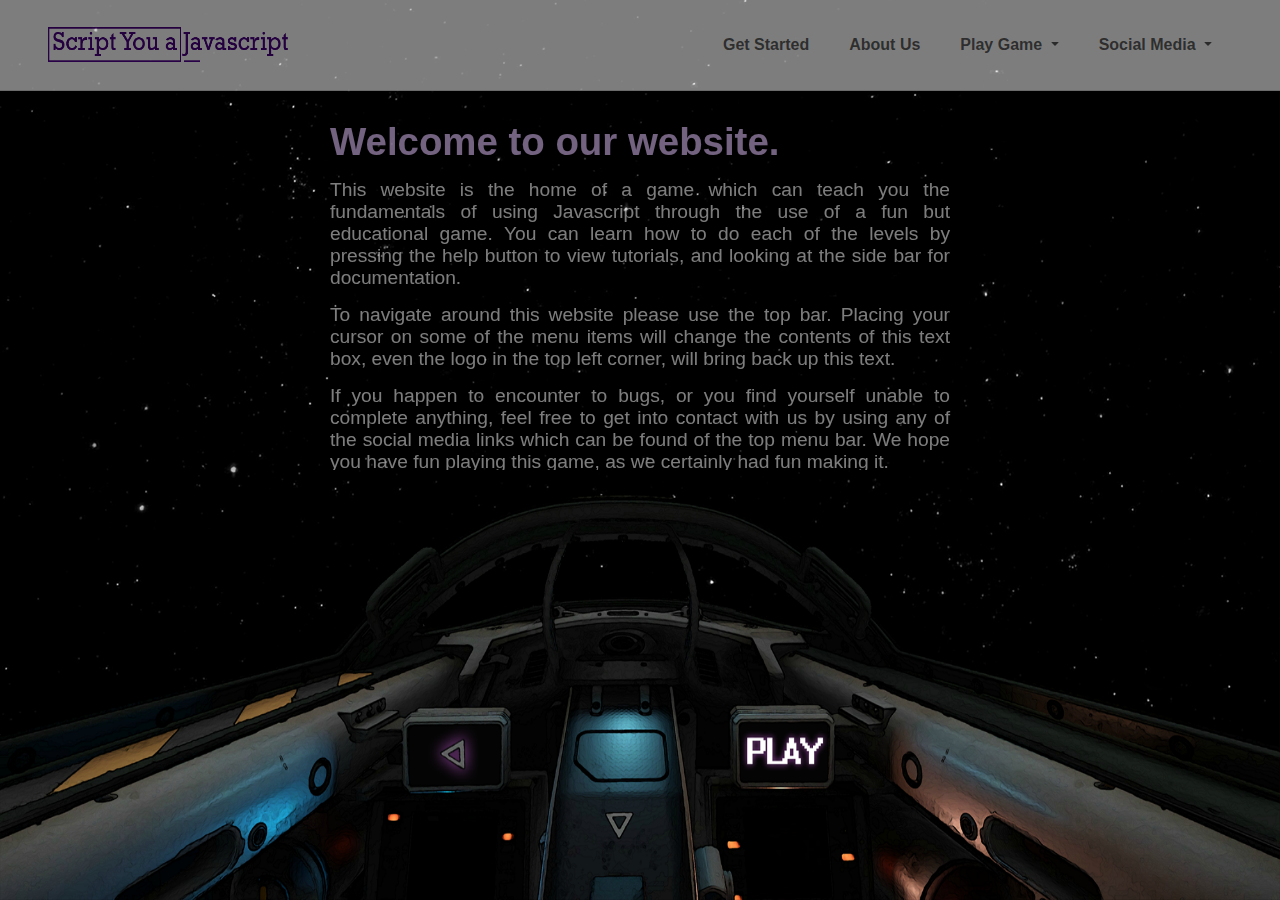
<file: Home_Page.html>
<!DOCTYPE html>
<html lang="en">
<head>
    <meta charset="UTF-8">
    <title>Script You a Javascript</title>
    <link rel="stylesheet" type="text/css" href="Home_Styles.css">
</head>
<body>
    <header>
        <a onmouseover="on('screenOne')" href = "#" id = "logoTop"></a>
        <nav>
            <ul>
                <li><a id = "start" href="#" onmouseover="on('screenTwo')" href="#" onmouseover="on('screenTwo')" href="#">Get Started</a></li>
                <li><a id = "about" href="#" onmouseover="on('screenThree')" href="#">About Us</a></li>
                <li>
                    <a href="#">Play Game <span class="toggle">Expand</span><span class="caret"></span></a>
                    <nav>
                        <ul>
                            <li><a href="level1.html">New Game</a></li>
                            <li><a href="#">Level Select</a></li>
                        </ul>
                    </nav>
                </li>
                <li>
                    <a href="#">Social Media <span class="toggle">Expand</span><span class="caret"></span></a>
                    <nav>
                        <ul>
                            <li><a href="#">Facebook</a></li>
                            <li><a href="#">Twitter</a></li>
                            <li><a href="#">Google Plus</a></li>
                        </ul>
                    </nav>
                </li>
            </ul>
        </nav>
    </header>

    <img id = "cockpit" src="assets/cockpit_pro_buttons.png" style="position: fixed; left: 0; bottom: 0; width: 100%; height: 70%; z-index:2;" alt="">

    <div id ="cycle" onclick = "counter = (counter + 1) % 3; on(screens[counter]);" onmouseover="cycle()" onmouseout="revert()"></div>
    <a id ="play" onmouseover="play()" onmouseout="revert()" href="level1.html"></a>

    <div class="stars"></div>
    <div class="twinkling"></div>

    <div id="holo">
        <div id="screenOne">
            <h1>Welcome to our website.</h1>
            <p>
                This website is the home of a game which can teach you the fundamentals of using Javascript through the use of a fun but educational game. You can learn how to do each of the levels by pressing the help button to view tutorials, and looking at the side bar for documentation.
            </p>
            <p>
                To navigate around this website please use the top bar.
                Placing your cursor on some of the menu items will change the contents of
                this text box, even the logo in the top left corner, will bring back up this
                text.
            </p>
            <p>
                If you happen to encounter to bugs, or you find yourself unable to complete anything, feel free to get into contact with us by using any of the social media links which can be found of the top menu bar. We hope you have fun playing this game, as we certainly had fun making it.
            </p>
        </div>
        <div id="screenTwo">
            <h1>Why should you use this website?</h1>
            <p>
                The aims of this website is to get the learner who is using this website to a state where they are proficient at using Javascript to a level where they can start learning more advanced mechanics, and use basic Javascript on websites.
            </p>
            <p>
                The objectives of the game included in this website is to procedurally teach the user how to use our inbuilt functions, then how to use if statements, various types of loops/ iteration, and then how to use recursion. There is also an extension of making your own versions of our inbuilt functions.
            </p>
            <p>
                You can start by clicking on the Play Game menu item, which will take you the game screen
                where you will be able to solve problems and challenges in the game environment with what
                you have programmed in Javascript.
            </p>
            <p>
                Each level will have tutorial, and a help option available, though we do suggest that
                you try to find a solution before looking at the help we offer.
            </p>
        </div>
        <div id="screenThree">
            <h1>Asim Ali</h1>
            <p>
                Hello, i’m a first year Computer Science student studying at UCL. My inspiration for pursuing a career in
                this field stems from my passion for online video games. I am looking forward to developing games of my own in the years to come.
                I highly recommend the study of computation due to the wide scope of applications available to you as a programmer.
                Computer Science paves the way forward for developments in both creativity and problem solving unlike any other degree!
                ScriptYouAJavascipt will provide only a glimpse of what you can achieve in the world of programming.

            </p>
            <h1>Hai Felix Xia</h1>
            <p>
                Hi, I am a first year computer science student at UCL. My interest in coding stems from the
                central paradigm that comes with every coding language: a logical thought process. I enjoy
                learning through doing and playing as I find it more engaging and rewarding. Hence why I
                believe our interactive learning game is a must-have experience for you to get started in Javascript!
            </p>
            <h1>Ryan Collins</h1>
            <p>
                Hey, my name is Ryan, and like the rest of my team I am a first year computer science student
                at UCL. My interest in all things computer related was sparked at an early age, thanks to my
                family being very technology oriented, and my elder brother's constant encouragement to start
                programming. I think that learning to program is very important skill for everyone to have, yet I
                know that it can quite boring at first, this is why i was so enthusiastic when we were given this
                project, as we could make a way to learn beginner level coding and have it be fun at the same time,
                because what's more fun than playing video games!
            </p>
            <h1>Marti Serra</h1>
            <p>
                Hi there! I’m Marti and I’m from Barcelona, but I study CS at UCL. I’ve always been interested by technology
                and specially everything related to computers. I love programming because it allows me to develop both my
                creativity and technical abilities while creating amazing things that people around the world can use. In
                addition, I enjoy learning very much, so I’m always eager to discover new programming languages.
            </p>
        </div>
    </div>

    <script>
        var counter = 0;
        var screens = ['screenOne', 'screenTwo', 'screenThree'];

        function cycle() {
            document.getElementById('cockpit').src = "assets/cockpit_pro_buttons_cycle_h.png";
        }

        function play() {
            document.getElementById('cockpit').src = "assets/cockpit_pro_buttons_play_h.png";
        }

        function revert() {
            document.getElementById('cockpit').src = "assets/cockpit_pro_buttons.png";
        }

        function off() {
            document.getElementById('screenOne').className ='fadeOut';
            document.getElementById('screenTwo').className ='fadeOut';
            document.getElementById('screenThree').className ='fadeOut';
        }
        function on(className) {
            off();
            document.getElementById(className).className ='fadeIn';
        }
    </script>
</body>
</html>
</file>
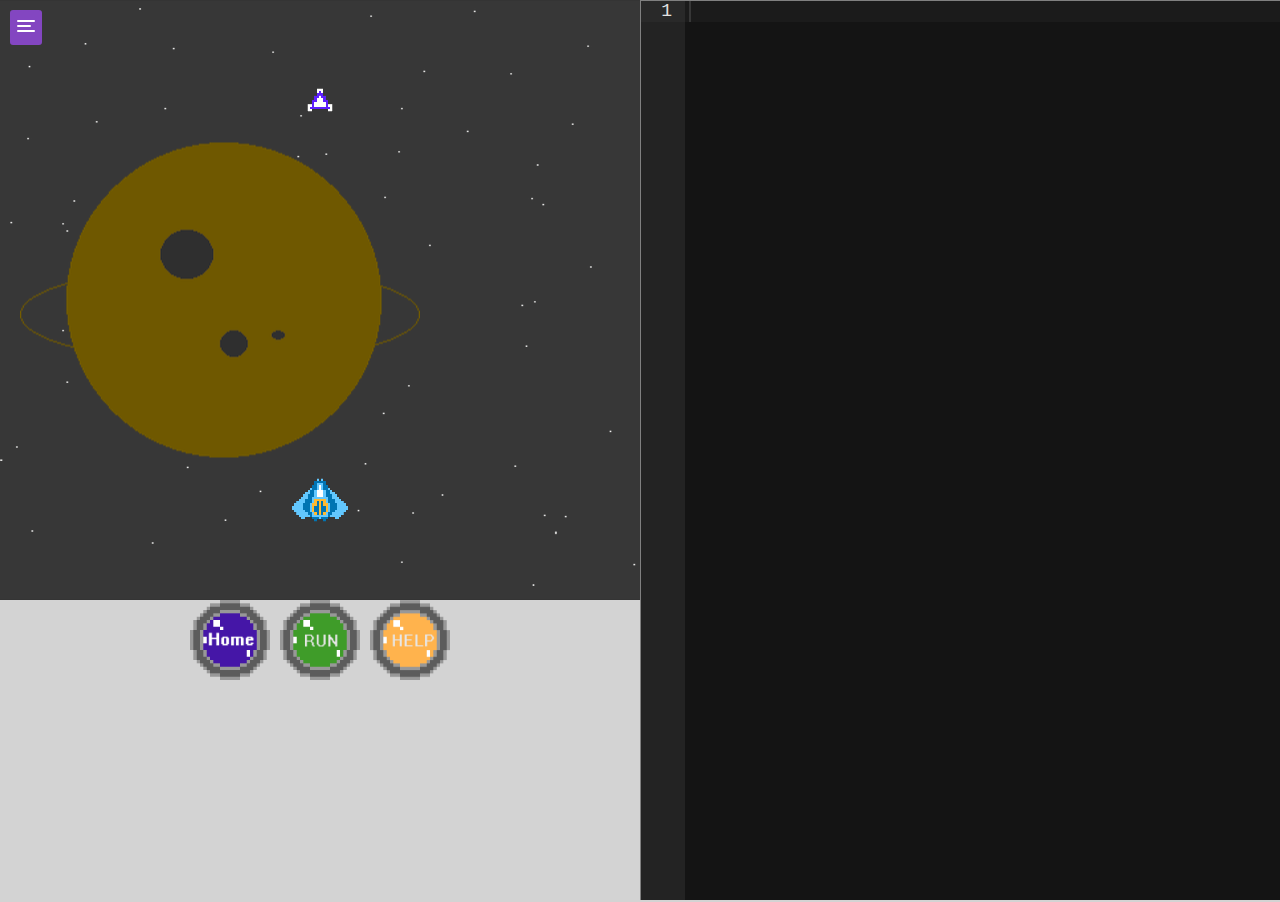
<file: level1.html>
<!DOCTYPE html>
<html>
<head>
    <title>LearnJS</title>
    <link rel="stylesheet" type="text/css" href="assets/styles.css">
    <script type="text/javascript" src="js/phaser.min.js"></script>
    <script type="text/javascript" src="js/levels/level1.js"></script>
    <script type="text/javascript" src="js/acorn_interpreter.js"></script>
    <script type="text/javascript" src="js/gameAPI.js"></script>
    <script src="js/dialog/sweetalert.min.js"></script>
    <link rel="stylesheet" type="text/css" href="js/dialog/sweetalert.css">
    <link rel = "stylesheet" type = "text/css" href = "assets/sidebar_style.css">
</head>
<body>
<div class="pane-container">
    <div class="pane-right">
        <pre id="editor"></pre>
    </div>

    <div class="container">
        <div id="sidebar">
        <ul>
            <li><a href="#">Instructions</a>
                <ul>
                    <li><a href="#">Press the home button to return to the home page. Press the run button to execute the code you have written. Press the help button to load up the tutorial for the level.</a></li>
                </ul>
            </li>

            <li><a href="#">Select lesson</a>
                <ul>
                  <li><a href="level1.html">1. Getting Started!</a></li>
                  <li><a href="level2.html">2. Avoiding Obstacles!</a></li>
                  <li><a href="level3.html">3. Wormholes Ahead!</a></li>
                  <li><a href="level4.html">4. Loops part 1</a></li>
                  <li><a href="level5.html">5. Loops part 2</a></li>
                  <li><a href="level6.html">6. Recursion part 1</a></li>
                  <li><a href="level7.html">7. Recursion part 2</a></li>
                  <li><a href="level8.html">8. Recursion part 3</a></li>
                  <li><a href="level9.html">9. Recursion part 4</a></li>
                  <li><a href="level10.html">10. Recursion part 5</a></li>
                  <li><a href="level11.html">11. Recursion part 6</a></li>
                  <li><a href="level12.html">12. Recursion part 7</a></li>
                </ul>
            </li>

            <li><a href="#">Data types</a>
                <ul>
                    <li><a href="#">Data comes in various <strong>types</strong></a></li>
                    <li><a href="#">
                      a. <strong>numbers</strong> are just quantities. You can do math with them.
                      Addition (+), subtraction (-), multiplication (*) and division (/) can all be used in
                      javascript <br><br>

                      b. <strong>strings</strong> are sequences of characters enclosed in double quotes.
                        These include letters, spaces and numbers <br><br>

                      Examples of strings:<br>"Felix is silver" , "22", "Ranks?" <br><br>

                      Examples of numbers (must be written without quotes, otherwise it's a string):<br>
                      42, 69, 121<br><br>

                      c. <strong>booleans</strong> are values which are either true or false<br><br>

                      For example, comparing two numbers returns a true or false value:<br>64 > 24 is true<br>
                      8 < 7 is false
                    </a></li>
                </ul>
            </li>

            <li><a href="#">Comparison operators</a>
                <ul>
                    <li><a href="#">List of comparison operators</a></li>
                    <li><a href="#">
                      a. > greater than<br><br>

                      b. < less than<br><br>

                      c. <= less than or equal to<br><br>

                      d. >= greater than or equal to<br><br>

                      e. == equal to<br><br>

                      f. != not equal to<br><br>

                      These operators check to see whether a relation between 2 sets of data
                      is true or false
                    </a></li>
                </ul>
            </li>

            <li><a href="#">Conditional statements</a>
                <ul>
                    <li><a href="#"> Conditional statements incorporate <strong>decision-making</strong> in to a program.</a></li>
                    <li><a href="#">
                      if-statements allow your program to make decisions for itself
                      i.e. whether or not the spaceship should move forward if an asteroid is blocking it. <br><br>

                      To write in an if statement you type: <br>
                      if (condition) { <br>
                        <span style="margin-left:2em">//enter your code here...</span><br>
                      } <br><br>

                      An if-statement is used to check whether a condition is true.
                      If the condition is true then the code runs, if it is false then the code within
                      the curly braces does not run.

                    </a></li>
                    <li><a href="#">
                      You also have else statements. else statements execute a section of code for when the condition
                      in the if-statement is not true. <br> <br>

                      Example of using if-else: <br>
                      if(asteroidBlock() == true) {
                        	<span style="margin-left:2em">shoot(); </span><br>
                          <span style="margin-left:2em">forward(4); </span><br>
                          <span style="margin-left:1em">} else { </span><br>
                          <span style="margin-left:2em">forward(4); </span><br>
                        } <br><br>

                      //This will check for an asteroid infront of the ship. <strong>if</strong> there is,
                      then shoot it and move forward, <strong>else</strong> just move forward
                    </a></li>
                </ul>
            </li>

            <li><a href="#">Variables</a>
                <ul>
                    <li><a href="#"> Variables allow you to <strong>store and use data</strong>.</a></li>
                    <li><a href="#">
                      To declare a variable, the following format is used: <br> var variableName = data <br>
                      e.g var distance = 5 <br><br>

                      Variables can also be used as inputs for functions.<br><br>

                      Example of using a variable as an input parameter for a function: <br>
                      var distance = 4; <br>
                      forward (distance); <br>
                      right (distance + 2); <br><br>
                      //This will move the spaceship 4 units forward and 6 units to the right.

                    </a></li>
                </ul>
            </li>

            <li><a href="#">Functions library</a>
                <ul>
                    <li><a href="#">ScriptYouAJavascript inbuilt functions</a></li>
                    <li><a href="#">goForward(d); <br> -move spaceship d units in the direction the ship is facing</a></li>
                    <li><a href="#">rotateRight(); <br> -rotate the spaceship 90 degrees clockwise</a></li>
                    <li><a href="#">rotateLeft(); <br> -rotate the spaceship 90 degrees anti-clockwise</a></li>
                    <li><a href="#">goBack(d); <br> -move spaceship d units down</a></li>
                    <li><a href="#">goLeft(d); <br> -strafe left by d units</a></li>
                    <li><a href="#">goRight(d); <br> -strafe right by d units</a></li>
                </ul>
            </li>
            <li><a href="#">Loops</a>
              <ul>
                <li><a href="#"> Loops allow you to repeat sections of code.</a></li>
                <li><a href="#">
                  You can use loops to prevent your code from becoming repetitive. There are
                  3 types of loops. The For loop, while loop and do-while loop.<br><br>

                  The following examples show you how to move the spaceship foreward and right 6 times using loops:
                </a></li>
                <li><a href="#">
                  Using the for loop:<br>
                  for(var i = 1; i <= 6; i = i + 1){ <br>
                  <span style="margin-left:2em"> goForward(12);</span><br>
                  <span style="margin-left:2em"> goRight(12);</span><br>
                }
                </a></li>
                <li><a href="#">
                  Using the while loop:<br>
                  var i = 1;<br>
                  while(i <= 6){ <br>
                  <span style="margin-left:2em"> goForward(12);</span><br>
                  <span style="margin-left:2em"> goRight(12);</span><br>
                  <span style="margin-left:2em"> i = i + 1;</span><br>
                }
                </a></li>
                <li><a href="#">
                  Using the do-while loop:<br>
                  var i = 1;<br>
                  do{ <br>
                  <span style="margin-left:2em"> goForward(12);</span><br>
                  <span style="margin-left:2em"> goRight(12);</span><br>
                  <span style="margin-left:2em"> i = i + 1;</span><br>
                }while (i <= 6);
                </a></li>
              </ul>
            </li>
            </li>
                </ul>
            </div>
            <div class="main-content">
                <a href="#" data-toggle=".container" id="sidebar-toggle">
                    <span class="bar"></span>
                    <span class="bar"></span>
                    <span class="bar"></span>
                </a>
            </div>
        </div>

    <script src="http://code.jquery.com/jquery-1.9.1.js"></script>
    <script>
    $(document).ready(function() {
      $("[data-toggle]").click(function() {
        var toggle_el = $(this).data("toggle");
        $(toggle_el).toggleClass("open-sidebar");
      });

      editor.setValue(localStorage.code)
    });
    </script>

    <div class="pane-left">
        <div id="gameUI"></div>

        <div style="cursor:pointer;" onclick="helper()" class="helpButton"></div>
        <div style="cursor:pointer;" onclick="run()" class="runButton"></div>
        <a href="Home_Page.html" class="homeButton"></a>

        <script type="text/javascript">

            function run() {
                runGame();
            }

            function didCompleteLevel()
            {
                localStorage.code = ""
                console.log("Level Complete!");
                swal({
                    title: "You've successfully completed level 1!",
                    text: "Do you want to go to the next one?",
                    type: "success",
                    showCancelButton: false,
                    confirmButtonColor: "#663399",
                    confirmButtonText: "Yes, let's go!",
                    closeOnConfirm: true},
                    function(){
                        window.location.href="level2.html"
                });
            }

            function didFailLevel()
            {
                localStorage.code = editor.getValue();
                swal({
                    title: "You didn't complete this level :(",
                    text: "You can do it, keep trying!!",
                    type: "error",
                    showCancelButton: false,
                    confirmButtonColor: "#663399",
                    confirmButtonText: "Yes, let's try again!",
                    closeOnConfirm: false},
                    function(){
                        window.location.href="level1.html"
                });
            }
        </script>
    </div>
</div>
<script src="js/editor/ace.js" type="text/javascript"></script>
<script src="js/editor/editctrl.js" type="text/javascript"></script>
</body>
</html>
</file>
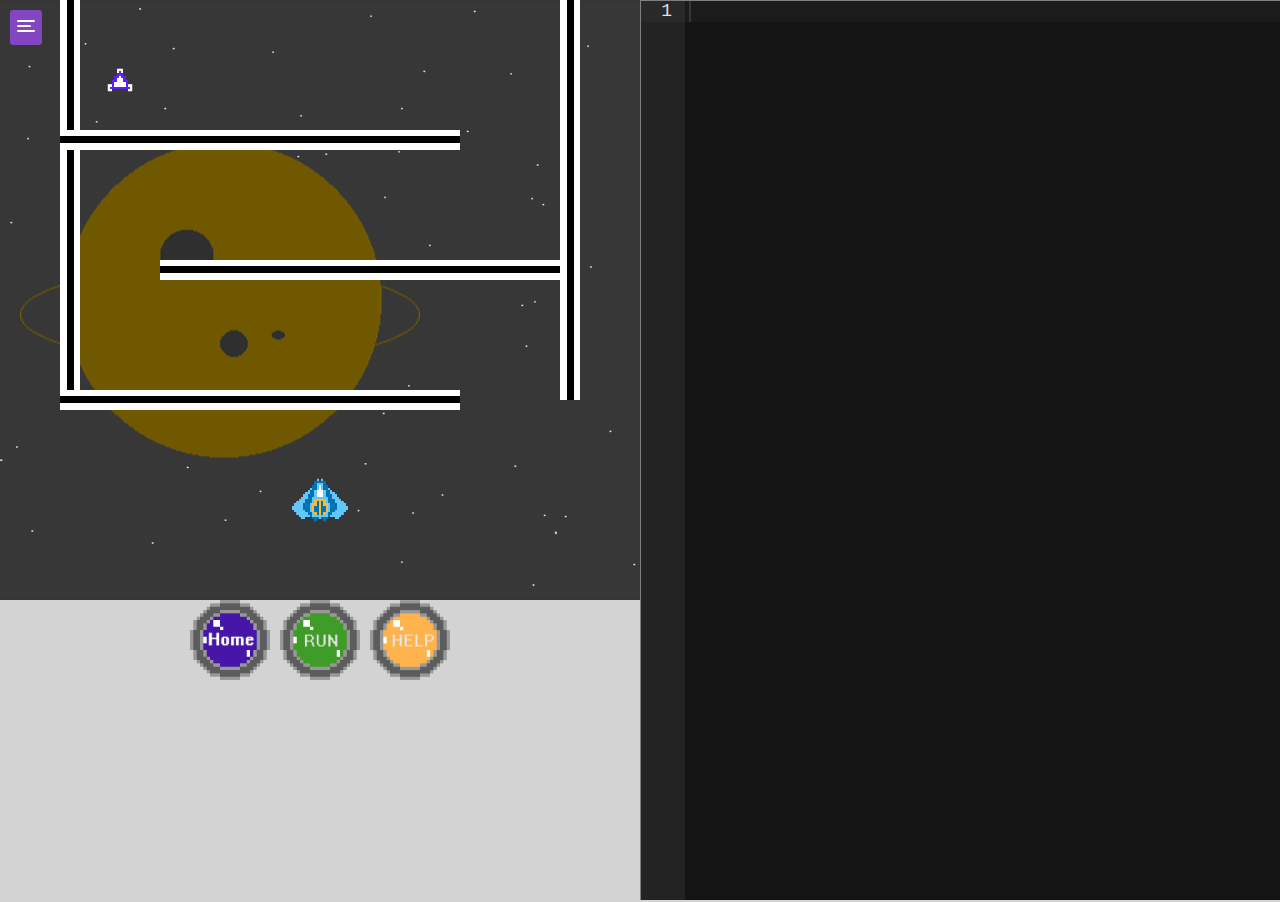
<file: level10.html>
<!DOCTYPE html>
<html>
<head>
    <title>LearnJS</title>
    <link rel="stylesheet" type="text/css" href="assets/styles.css">
    <script type="text/javascript" src="js/phaser.min.js"></script>
    <script type="text/javascript" src="js/levels/level10.js"></script>
    <script type="text/javascript" src="js/acorn_interpreter.js"></script>
    <script type="text/javascript" src="js/gameAPI.js"></script>
    <script src="js/dialog/sweetalert.min.js"></script>
    <link rel="stylesheet" type="text/css" href="js/dialog/sweetalert.css">
    <link rel = "stylesheet" type = "text/css" href = "assets/sidebar_style.css">
</head>
<body>
<div class="pane-container">
    <div class="pane-right">
        <pre id="editor"></pre>
    </div>

    <div class="container">
        <div id="sidebar">
        <ul>
            <li><a href="#">Instructions</a>
                <ul>
                    <li><a href="#">Press the home button to return to the home page. Press the run button to execute the code you have written. Press the help button to load up the tutorial for the level.</a></li>
                </ul>
            </li>

            <li><a href="#">Select lesson</a>
                <ul>
                  <li><a href="level1.html">1. Getting Started!</a></li>
                  <li><a href="level2.html">2. Avoiding Obstacles!</a></li>
                  <li><a href="level3.html">3. Wormholes Ahead!</a></li>
                  <li><a href="level4.html">4. Loops part 1</a></li>
                  <li><a href="level5.html">5. Loops part 2</a></li>
                  <li><a href="level6.html">6. Recursion part 1</a></li>
                  <li><a href="level7.html">7. Recursion part 2</a></li>
                  <li><a href="level8.html">8. Recursion part 3</a></li>
                  <li><a href="level9.html">9. Recursion part 4</a></li>
                  <li><a href="level10.html">10. Recursion part 5</a></li>
                  <li><a href="level11.html">11. Recursion part 6</a></li>
                  <li><a href="level12.html">12. Recursion part 7</a></li>
                </ul>
            </li>

            <li><a href="#">Data types</a>
                <ul>
                    <li><a href="#">Data comes in various <strong>types</strong></a></li>
                    <li><a href="#">
                      a. <strong>numbers</strong> are just quantities. You can do math with them.
                      Addition (+), subtraction (-), multiplication (*) and division (/) can all be used in
                      javascript <br><br>

                      b. <strong>strings</strong> are sequences of characters enclosed in double quotes.
                        These include letters, spaces and numbers <br><br>

                      Examples of strings:<br>"Felix is silver" , "22", "Ranks?" <br><br>

                      Examples of numbers (must be written without quotes, otherwise it's a string):<br>
                      42, 69, 121<br><br>

                      c. <strong>booleans</strong> are values which are either true or false<br><br>

                      For example, comparing two numbers returns a true or false value:<br>64 > 24 is true<br>
                      8 < 7 is false
                    </a></li>
                </ul>
            </li>

            <li><a href="#">Comparison operators</a>
                <ul>
                    <li><a href="#">List of comparison operators</a></li>
                    <li><a href="#">
                      a. > greater than<br><br>

                      b. < less than<br><br>

                      c. <= less than or equal to<br><br>

                      d. >= greater than or equal to<br><br>

                      e. == equal to<br><br>

                      f. != not equal to<br><br>

                      These operators check to see whether a relation between 2 sets of data
                      is true or false
                    </a></li>
                </ul>
            </li>

            <li><a href="#">Conditional statements</a>
                <ul>
                    <li><a href="#"> Conditional statements incorporate <strong>decision-making</strong> in to a program.</a></li>
                    <li><a href="#">
                      if-statements allow your program to make decisions for itself
                      i.e. whether or not the spaceship should move forward if an asteroid is blocking it. <br><br>

                      To write in an if statement you type: <br>
                      if (condition) { <br>
                        <span style="margin-left:2em">//enter your code here...</span><br>
                      } <br><br>

                      An if-statement is used to check whether a condition is true.
                      If the condition is true then the code runs, if it is false then the code within
                      the curly braces does not run.

                    </a></li>
                    <li><a href="#">
                      You also have else statements. else statements execute a section of code for when the condition
                      in the if-statement is not true. <br> <br>

                      Example of using if-else: <br>
                      if(asteroidBlock() == true) {
                          <span style="margin-left:2em">shoot(); </span><br>
                          <span style="margin-left:2em">forward(4); </span><br>
                          <span style="margin-left:1em">} else { </span><br>
                          <span style="margin-left:2em">forward(4); </span><br>
                        } <br><br>

                      //This will check for an asteroid infront of the ship. <strong>if</strong> there is,
                      then shoot it and move forward, <strong>else</strong> just move forward
                    </a></li>
                </ul>
            </li>

            <li><a href="#">Variables</a>
                <ul>
                    <li><a href="#"> Variables allow you to <strong>store and use data</strong>.</a></li>
                    <li><a href="#">
                      To declare a variable, the following format is used: <br> var variableName = data <br>
                      e.g var distance = 5 <br><br>

                      Variables can also be used as inputs for functions.<br><br>

                      Example of using a variable as an input parameter for a function: <br>
                      var distance = 4; <br>
                      forward (distance); <br>
                      right (distance + 2); <br><br>
                      //This will move the spaceship 4 units forward and 6 units to the right.

                    </a></li>
                </ul>
            </li>

            <li><a href="#">Functions library</a>
                <ul>
                  <li><a href="#">ScriptYouAJavascript inbuilt functions</a></li>
                  <li><a href="#">goForward(d); <br> -move spaceship d units in the direction the ship is facing</a></li>
                  <li><a href="#">rotateRight(); <br> -rotate the spaceship 90 degrees clockwise</a></li>
                  <li><a href="#">rotateLeft(); <br> -rotate the spaceship 90 degrees anti-clockwise</a></li>
                  <li><a href="#">goBack(d); <br> -move spaceship d units down</a></li>
                  <li><a href="#">goLeft(d); <br> -strafe left by d units</a></li>
                  <li><a href="#">goRight(d); <br> -strafe right by d units</a></li>
                </ul>
            </li>
            <li><a href="#">Loops</a>
              <ul>
                <li><a href="#"> Loops allow you to repeat sections of code.</a></li>
                <li><a href="#">
                  You can use loops to prevent your code from becoming repetitive. There are
                  3 types of loops. The For loop, while loop and do-while loop.<br><br>

                  The following examples show you how to move the spaceship foreward and right 6 times using loops:
                </a></li>
                <li><a href="#">
                  Using the for loop:<br>
                  for(var i = 1; i <= 6; i = i + 1){ <br>
                  <span style="margin-left:2em"> goForward(12);</span><br>
                  <span style="margin-left:2em"> goRight(12);</span><br>
                }
                </a></li>
                <li><a href="#">
                  Using the while loop:<br>
                  var i = 1;<br>
                  while(i <= 6){ <br>
                  <span style="margin-left:2em"> goForward(12);</span><br>
                  <span style="margin-left:2em"> goRight(12);</span><br>
                  <span style="margin-left:2em"> i = i + 1;</span><br>
                }
                </a></li>
                <li><a href="#">
                  Using the do-while loop:<br>
                  var i = 1;<br>
                  do{ <br>
                  <span style="margin-left:2em"> goForward(12);</span><br>
                  <span style="margin-left:2em"> goRight(12);</span><br>
                  <span style="margin-left:2em"> i = i + 1;</span><br>
                }while (i <= 6);
                </a></li>
              </ul>
            </li>
            </li>
                </ul>
            </div>
            <div class="main-content">
                <a href="#" data-toggle=".container" id="sidebar-toggle">
                    <span class="bar"></span>
                    <span class="bar"></span>
                    <span class="bar"></span>
                </a>
            </div>
        </div>

    <script src="http://code.jquery.com/jquery-1.9.1.js"></script>
    <script>
    $(document).ready(function() {
      $("[data-toggle]").click(function() {
        var toggle_el = $(this).data("toggle");
        $(toggle_el).toggleClass("open-sidebar");
      });

        editor.setValue(localStorage.code)

    });
    </script>

    <div class="pane-left">
        <div id="gameUI"></div>

        <div style="cursor:pointer;" onclick="helper()" class="helpButton"></div>
        <div style="cursor:pointer;" onclick="run()" class="runButton"></div>
        <a href="Home_Page.html" class="homeButton"></a>

        <script type="text/javascript">
            function run() {
                runGame();
            }

            function didCompleteLevel()
            {
                localStorage.code = "";
                console.log("Level Complete!");
                swal({
                    title: "You've successfully completed level 10!",
                    text: "Do you want to go to the next one?",
                    type: "success",
                    showCancelButton: false,
                    confirmButtonColor: "#663399",
                    confirmButtonText: "Yes, let's go!",
                    closeOnConfirm: true},
                    function(){
                        window.location.href="level11.html"
                });
            }

            function didFailLevel()
            {
                localStorage.code = editor.getValue();
                swal({
                    title: "You didn't complete this level :(",
                    text: "You can do it, keep trying!!",
                    type: "error",
                    showCancelButton: false,
                    confirmButtonColor: "#663399",
                    confirmButtonText: "Yes, let's try again!",
                    closeOnConfirm: false},
                    function(){
                        window.location.href="level12.html"
                });
            }
        </script>
    </div>
</div>
<script src="js/editor/ace.js" type="text/javascript"></script>
<script src="js/editor/editctrl.js" type="text/javascript"></script>
</body>
</html>
</file>
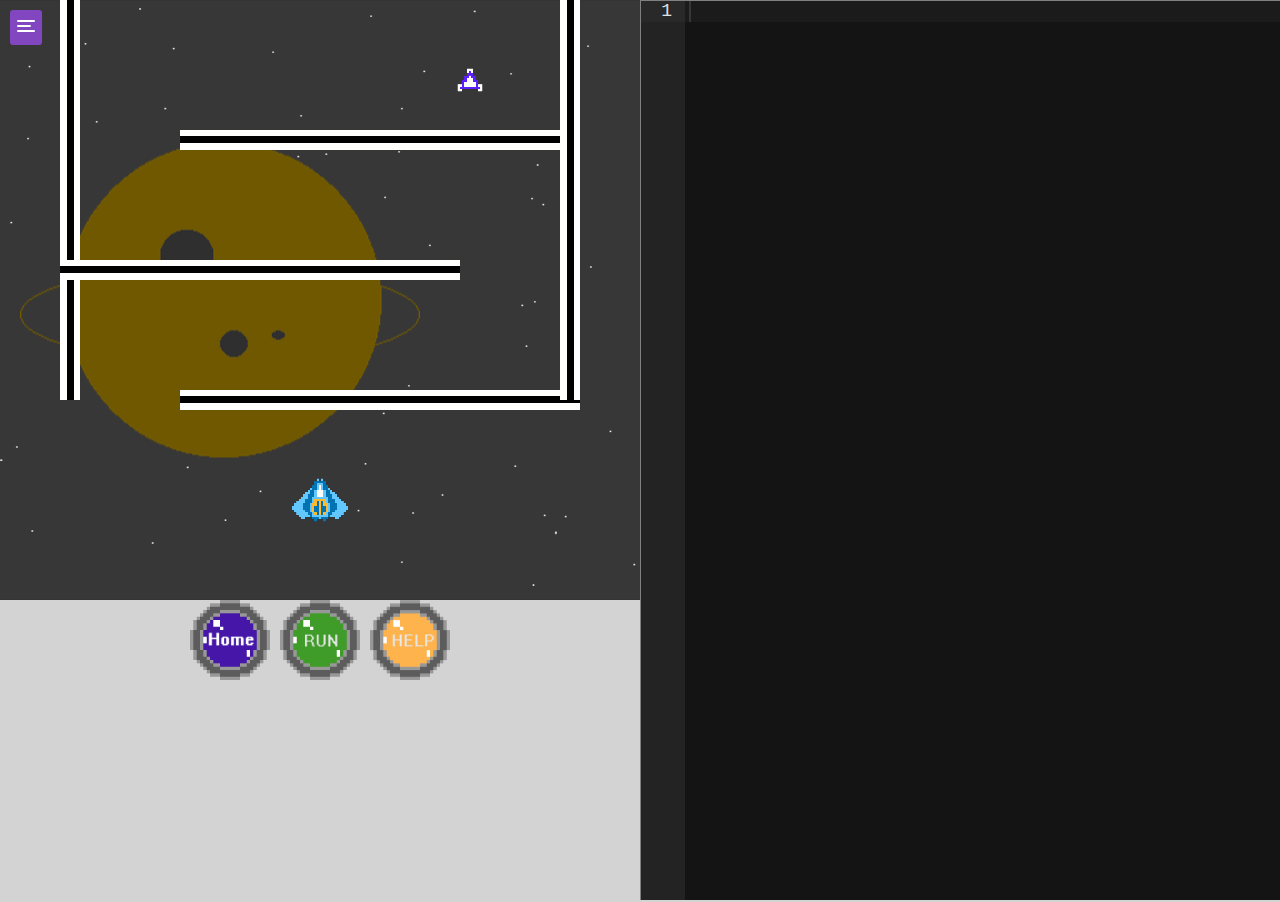
<file: level11.html>
<!DOCTYPE html>
<html>
<head>
    <title>LearnJS</title>
    <link rel="stylesheet" type="text/css" href="assets/styles.css">
    <script type="text/javascript" src="js/phaser.min.js"></script>
    <script type="text/javascript" src="js/levels/level11.js"></script>
    <script type="text/javascript" src="js/acorn_interpreter.js"></script>
    <script type="text/javascript" src="js/gameAPI.js"></script>
    <script src="js/dialog/sweetalert.min.js"></script>
    <link rel="stylesheet" type="text/css" href="js/dialog/sweetalert.css">
    <link rel = "stylesheet" type = "text/css" href = "assets/sidebar_style.css">
</head>
<body>
<div class="pane-container">
    <div class="pane-right">
        <pre id="editor"></pre>
    </div>

    <div class="container">
        <div id="sidebar">
        <ul>
            <li><a href="#">Instructions</a>
                <ul>
                    <li><a href="#">Press the home button to return to the home page. Press the run button to execute the code you have written. Press the help button to load up the tutorial for the level.</a></li>
                </ul>
            </li>

            <li><a href="#">Select lesson</a>
                <ul>
                  <li><a href="level1.html">1. Getting Started!</a></li>
                  <li><a href="level2.html">2. Avoiding Obstacles!</a></li>
                  <li><a href="level3.html">3. Wormholes Ahead!</a></li>
                  <li><a href="level4.html">4. Loops part 1</a></li>
                  <li><a href="level5.html">5. Loops part 2</a></li>
                  <li><a href="level6.html">6. Recursion part 1</a></li>
                  <li><a href="level7.html">7. Recursion part 2</a></li>
                  <li><a href="level8.html">8. Recursion part 3</a></li>
                  <li><a href="level9.html">9. Recursion part 4</a></li>
                  <li><a href="level10.html">10. Recursion part 5</a></li>
                  <li><a href="level11.html">11. Recursion part 6</a></li>
                  <li><a href="level12.html">12. Recursion part 7</a></li>
                </ul>
            </li>

            <li><a href="#">Data types</a>
                <ul>
                    <li><a href="#">Data comes in various <strong>types</strong></a></li>
                    <li><a href="#">
                      a. <strong>numbers</strong> are just quantities. You can do math with them.
                      Addition (+), subtraction (-), multiplication (*) and division (/) can all be used in
                      javascript <br><br>

                      b. <strong>strings</strong> are sequences of characters enclosed in double quotes.
                        These include letters, spaces and numbers <br><br>

                      Examples of strings:<br>"Felix is silver" , "22", "Ranks?" <br><br>

                      Examples of numbers (must be written without quotes, otherwise it's a string):<br>
                      42, 69, 121<br><br>

                      c. <strong>booleans</strong> are values which are either true or false<br><br>

                      For example, comparing two numbers returns a true or false value:<br>64 > 24 is true<br>
                      8 < 7 is false
                    </a></li>
                </ul>
            </li>

            <li><a href="#">Comparison operators</a>
                <ul>
                    <li><a href="#">List of comparison operators</a></li>
                    <li><a href="#">
                      a. > greater than<br><br>

                      b. < less than<br><br>

                      c. <= less than or equal to<br><br>

                      d. >= greater than or equal to<br><br>

                      e. == equal to<br><br>

                      f. != not equal to<br><br>

                      These operators check to see whether a relation between 2 sets of data
                      is true or false
                    </a></li>
                </ul>
            </li>

            <li><a href="#">Conditional statements</a>
                <ul>
                    <li><a href="#"> Conditional statements incorporate <strong>decision-making</strong> in to a program.</a></li>
                    <li><a href="#">
                      if-statements allow your program to make decisions for itself
                      i.e. whether or not the spaceship should move forward if an asteroid is blocking it. <br><br>

                      To write in an if statement you type: <br>
                      if (condition) { <br>
                        <span style="margin-left:2em">//enter your code here...</span><br>
                      } <br><br>

                      An if-statement is used to check whether a condition is true.
                      If the condition is true then the code runs, if it is false then the code within
                      the curly braces does not run.

                    </a></li>
                    <li><a href="#">
                      You also have else statements. else statements execute a section of code for when the condition
                      in the if-statement is not true. <br> <br>

                      Example of using if-else: <br>
                      if(asteroidBlock() == true) {
                          <span style="margin-left:2em">shoot(); </span><br>
                          <span style="margin-left:2em">forward(4); </span><br>
                          <span style="margin-left:1em">} else { </span><br>
                          <span style="margin-left:2em">forward(4); </span><br>
                        } <br><br>

                      //This will check for an asteroid infront of the ship. <strong>if</strong> there is,
                      then shoot it and move forward, <strong>else</strong> just move forward
                    </a></li>
                </ul>
            </li>

            <li><a href="#">Variables</a>
                <ul>
                    <li><a href="#"> Variables allow you to <strong>store and use data</strong>.</a></li>
                    <li><a href="#">
                      To declare a variable, the following format is used: <br> var variableName = data <br>
                      e.g var distance = 5 <br><br>

                      Variables can also be used as inputs for functions.<br><br>

                      Example of using a variable as an input parameter for a function: <br>
                      var distance = 4; <br>
                      forward (distance); <br>
                      right (distance + 2); <br><br>
                      //This will move the spaceship 4 units forward and 6 units to the right.

                    </a></li>
                </ul>
            </li>

            <li><a href="#">Functions library</a>
                <ul>
                  <li><a href="#">ScriptYouAJavascript inbuilt functions</a></li>
                  <li><a href="#">goForward(d); <br> -move spaceship d units in the direction the ship is facing</a></li>
                  <li><a href="#">rotateRight(); <br> -rotate the spaceship 90 degrees clockwise</a></li>
                  <li><a href="#">rotateLeft(); <br> -rotate the spaceship 90 degrees anti-clockwise</a></li>
                  <li><a href="#">goBack(d); <br> -move spaceship d units down</a></li>
                  <li><a href="#">goLeft(d); <br> -strafe left by d units</a></li>
                  <li><a href="#">goRight(d); <br> -strafe right by d units</a></li>
                </ul>
            </li>
            <li><a href="#">Loops</a>
              <ul>
                <li><a href="#"> Loops allow you to repeat sections of code.</a></li>
                <li><a href="#">
                  You can use loops to prevent your code from becoming repetitive. There are
                  3 types of loops. The For loop, while loop and do-while loop.<br><br>

                  The following examples show you how to move the spaceship foreward and right 6 times using loops:
                </a></li>
                <li><a href="#">
                  Using the for loop:<br>
                  for(var i = 1; i <= 6; i = i + 1){ <br>
                  <span style="margin-left:2em"> goForward(12);</span><br>
                  <span style="margin-left:2em"> goRight(12);</span><br>
                }
                </a></li>
                <li><a href="#">
                  Using the while loop:<br>
                  var i = 1;<br>
                  while(i <= 6){ <br>
                  <span style="margin-left:2em"> goForward(12);</span><br>
                  <span style="margin-left:2em"> goRight(12);</span><br>
                  <span style="margin-left:2em"> i = i + 1;</span><br>
                }
                </a></li>
                <li><a href="#">
                  Using the do-while loop:<br>
                  var i = 1;<br>
                  do{ <br>
                  <span style="margin-left:2em"> goForward(12);</span><br>
                  <span style="margin-left:2em"> goRight(12);</span><br>
                  <span style="margin-left:2em"> i = i + 1;</span><br>
                }while (i <= 6);
                </a></li>
              </ul>
            </li>
            </li>
                </ul>
            </div>
            <div class="main-content">
                <a href="#" data-toggle=".container" id="sidebar-toggle">
                    <span class="bar"></span>
                    <span class="bar"></span>
                    <span class="bar"></span>
                </a>
            </div>
        </div>

    <script src="http://code.jquery.com/jquery-1.9.1.js"></script>
    <script>
    $(document).ready(function() {
      $("[data-toggle]").click(function() {
        var toggle_el = $(this).data("toggle");
        $(toggle_el).toggleClass("open-sidebar");
      });

        editor.setValue(localStorage.code)

    });
    </script>

    <div class="pane-left">
        <div id="gameUI"></div>

        <div style="cursor:pointer;" onclick="helper()" class="helpButton"></div>
        <div style="cursor:pointer;" onclick="run()" class="runButton"></div>
        <a href="Home_Page.html" class="homeButton"></a>

        <script type="text/javascript">
            function run() {
                runGame();
            }

            function didCompleteLevel()
            {
                localStorage.code = "";
                console.log("Level Complete!");
                swal({
                    title: "You've successfully completed level 11!",
                    text: "Do you want to go to the next one?",
                    type: "success",
                    showCancelButton: false,
                    confirmButtonColor: "#663399",
                    confirmButtonText: "Yes, let's go!",
                    closeOnConfirm: true},
                    function(){
                        window.location.href="level12.html"
                });
            }

            function didFailLevel()
            {
                localStorage.code = editor.getValue();
                swal({
                    title: "You didn't complete this level :(",
                    text: "You can do it, keep trying!!",
                    type: "error",
                    showCancelButton: false,
                    confirmButtonColor: "#663399",
                    confirmButtonText: "Yes, let's try again!",
                    closeOnConfirm: false},
                    function(){
                        window.location.href="level11.html"
                });
            }
        </script>
    </div>
</div>
<script src="js/editor/ace.js" type="text/javascript"></script>
<script src="js/editor/editctrl.js" type="text/javascript"></script>
</body>
</html>
</file>
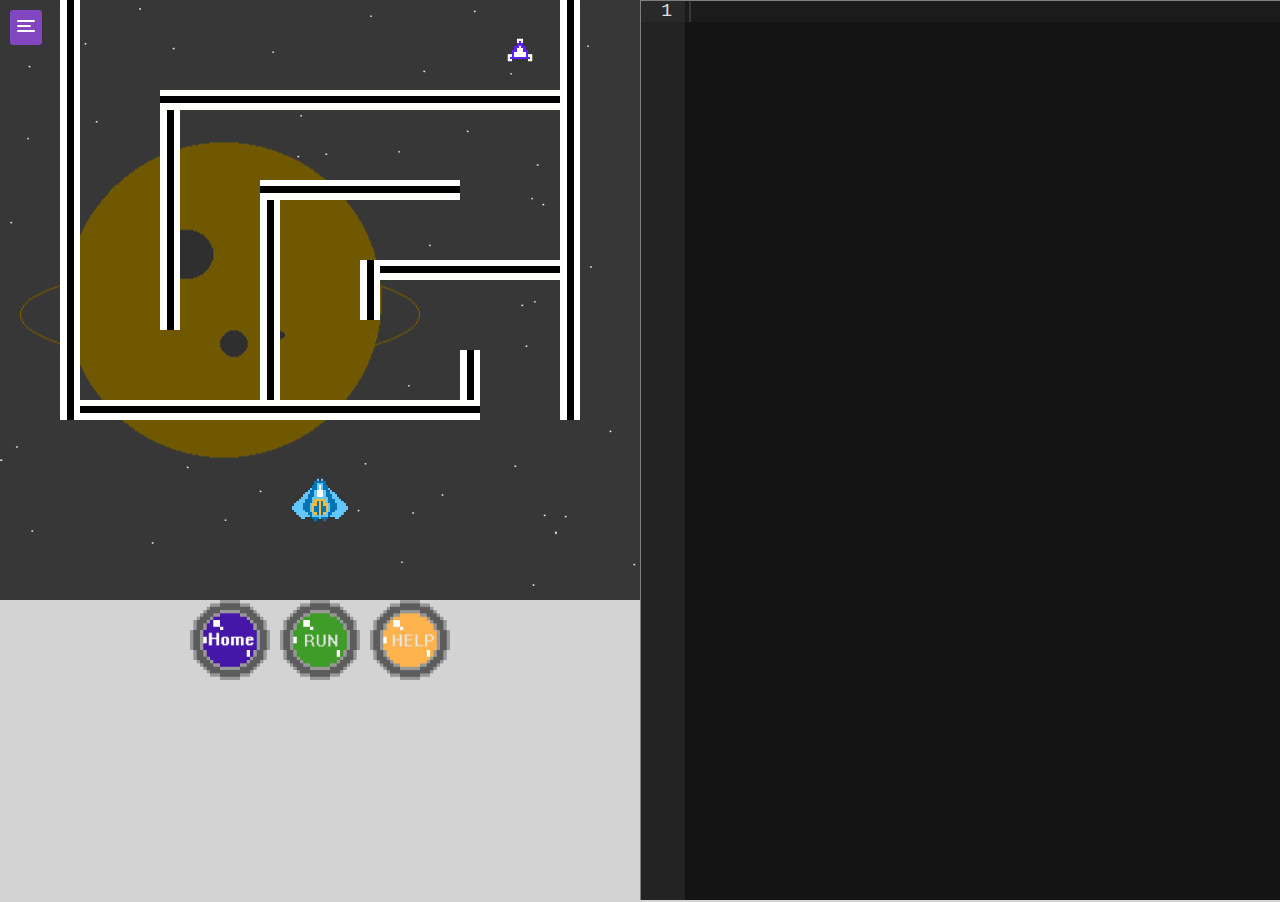
<file: level12.html>
<!DOCTYPE html>
<html>
<head>
    <title>LearnJS</title>
    <link rel="stylesheet" type="text/css" href="assets/styles.css">
    <script type="text/javascript" src="js/phaser.min.js"></script>
    <script type="text/javascript" src="js/levels/level12.js"></script>
    <script type="text/javascript" src="js/acorn_interpreter.js"></script>
    <script type="text/javascript" src="js/gameAPI.js"></script>
    <script src="js/dialog/sweetalert.min.js"></script>
    <link rel="stylesheet" type="text/css" href="js/dialog/sweetalert.css">
    <link rel = "stylesheet" type = "text/css" href = "assets/sidebar_style.css">
</head>
<body>
<div class="pane-container">
    <div class="pane-right">
        <pre id="editor"></pre>
    </div>

    <div class="container">
        <div id="sidebar">
        <ul>
            <li><a href="#">Instructions</a>
                <ul>
                    <li><a href="#">Press the home button to return to the home page. Press the run button to execute the code you have written. Press the help button to load up the tutorial for the level.</a></li>
                </ul>
            </li>

            <li><a href="#">Select lesson</a>
                <ul>
                  <li><a href="level1.html">1. Getting Started!</a></li>
                  <li><a href="level2.html">2. Avoiding Obstacles!</a></li>
                  <li><a href="level3.html">3. Wormholes Ahead!</a></li>
                  <li><a href="level4.html">4. Loops part 1</a></li>
                  <li><a href="level5.html">5. Loops part 2</a></li>
                  <li><a href="level6.html">6. Recursion part 1</a></li>
                  <li><a href="level7.html">7. Recursion part 2</a></li>
                  <li><a href="level8.html">8. Recursion part 3</a></li>
                  <li><a href="level9.html">9. Recursion part 4</a></li>
                  <li><a href="level10.html">10. Recursion part 5</a></li>
                  <li><a href="level11.html">11. Recursion part 6</a></li>
                  <li><a href="level12.html">12. Recursion part 7</a></li>
                </ul>
            </li>

            <li><a href="#">Data types</a>
                <ul>
                    <li><a href="#">Data comes in various <strong>types</strong></a></li>
                    <li><a href="#">
                      a. <strong>numbers</strong> are just quantities. You can do math with them.
                      Addition (+), subtraction (-), multiplication (*) and division (/) can all be used in
                      javascript <br><br>

                      b. <strong>strings</strong> are sequences of characters enclosed in double quotes.
                        These include letters, spaces and numbers <br><br>

                      Examples of strings:<br>"Felix is silver" , "22", "Ranks?" <br><br>

                      Examples of numbers (must be written without quotes, otherwise it's a string):<br>
                      42, 69, 121<br><br>

                      c. <strong>booleans</strong> are values which are either true or false<br><br>

                      For example, comparing two numbers returns a true or false value:<br>64 > 24 is true<br>
                      8 < 7 is false
                    </a></li>
                </ul>
            </li>

            <li><a href="#">Comparison operators</a>
                <ul>
                    <li><a href="#">List of comparison operators</a></li>
                    <li><a href="#">
                      a. > greater than<br><br>

                      b. < less than<br><br>

                      c. <= less than or equal to<br><br>

                      d. >= greater than or equal to<br><br>

                      e. == equal to<br><br>

                      f. != not equal to<br><br>

                      These operators check to see whether a relation between 2 sets of data
                      is true or false
                    </a></li>
                </ul>
            </li>

            <li><a href="#">Conditional statements</a>
                <ul>
                    <li><a href="#"> Conditional statements incorporate <strong>decision-making</strong> in to a program.</a></li>
                    <li><a href="#">
                      if-statements allow your program to make decisions for itself
                      i.e. whether or not the spaceship should move forward if an asteroid is blocking it. <br><br>

                      To write in an if statement you type: <br>
                      if (condition) { <br>
                        <span style="margin-left:2em">//enter your code here...</span><br>
                      } <br><br>

                      An if-statement is used to check whether a condition is true.
                      If the condition is true then the code runs, if it is false then the code within
                      the curly braces does not run.

                    </a></li>
                    <li><a href="#">
                      You also have else statements. else statements execute a section of code for when the condition
                      in the if-statement is not true. <br> <br>

                      Example of using if-else: <br>
                      if(asteroidBlock() == true) {
                          <span style="margin-left:2em">shoot(); </span><br>
                          <span style="margin-left:2em">forward(4); </span><br>
                          <span style="margin-left:1em">} else { </span><br>
                          <span style="margin-left:2em">forward(4); </span><br>
                        } <br><br>

                      //This will check for an asteroid infront of the ship. <strong>if</strong> there is,
                      then shoot it and move forward, <strong>else</strong> just move forward
                    </a></li>
                </ul>
            </li>

            <li><a href="#">Variables</a>
                <ul>
                    <li><a href="#"> Variables allow you to <strong>store and use data</strong>.</a></li>
                    <li><a href="#">
                      To declare a variable, the following format is used: <br> var variableName = data <br>
                      e.g var distance = 5 <br><br>

                      Variables can also be used as inputs for functions.<br><br>

                      Example of using a variable as an input parameter for a function: <br>
                      var distance = 4; <br>
                      forward (distance); <br>
                      right (distance + 2); <br><br>
                      //This will move the spaceship 4 units forward and 6 units to the right.

                    </a></li>
                </ul>
            </li>

            <li><a href="#">Functions library</a>
                <ul>
                  <li><a href="#">ScriptYouAJavascript inbuilt functions</a></li>
                  <li><a href="#">goForward(d); <br> -move spaceship d units in the direction the ship is facing</a></li>
                  <li><a href="#">rotateRight(); <br> -rotate the spaceship 90 degrees clockwise</a></li>
                  <li><a href="#">rotateLeft(); <br> -rotate the spaceship 90 degrees anti-clockwise</a></li>
                  <li><a href="#">goBack(d); <br> -move spaceship d units down</a></li>
                  <li><a href="#">goLeft(d); <br> -strafe left by d units</a></li>
                  <li><a href="#">goRight(d); <br> -strafe right by d units</a></li>
                </ul>
            </li>
            <li><a href="#">Loops</a>
              <ul>
                <li><a href="#"> Loops allow you to repeat sections of code.</a></li>
                <li><a href="#">
                  You can use loops to prevent your code from becoming repetitive. There are
                  3 types of loops. The For loop, while loop and do-while loop.<br><br>

                  The following examples show you how to move the spaceship foreward and right 6 times using loops:
                </a></li>
                <li><a href="#">
                  Using the for loop:<br>
                  for(var i = 1; i <= 6; i = i + 1){ <br>
                  <span style="margin-left:2em"> goForward(12);</span><br>
                  <span style="margin-left:2em"> goRight(12);</span><br>
                }
                </a></li>
                <li><a href="#">
                  Using the while loop:<br>
                  var i = 1;<br>
                  while(i <= 6){ <br>
                  <span style="margin-left:2em"> goForward(12);</span><br>
                  <span style="margin-left:2em"> goRight(12);</span><br>
                  <span style="margin-left:2em"> i = i + 1;</span><br>
                }
                </a></li>
                <li><a href="#">
                  Using the do-while loop:<br>
                  var i = 1;<br>
                  do{ <br>
                  <span style="margin-left:2em"> goForward(12);</span><br>
                  <span style="margin-left:2em"> goRight(12);</span><br>
                  <span style="margin-left:2em"> i = i + 1;</span><br>
                }while (i <= 6);
                </a></li>
              </ul>
            </li>
            </li>
                </ul>
            </div>
            <div class="main-content">
                <a href="#" data-toggle=".container" id="sidebar-toggle">
                    <span class="bar"></span>
                    <span class="bar"></span>
                    <span class="bar"></span>
                </a>
            </div>
        </div>

    <script src="http://code.jquery.com/jquery-1.9.1.js"></script>
    <script>
    $(document).ready(function() {
      $("[data-toggle]").click(function() {
        var toggle_el = $(this).data("toggle");
        $(toggle_el).toggleClass("open-sidebar");
      });

        editor.setValue(localStorage.code)

    });
    </script>

    <div class="pane-left">
        <div id="gameUI"></div>

        <div style="cursor:pointer;" onclick="helper()" class="helpButton"></div>
        <div style="cursor:pointer;" onclick="run()" class="runButton"></div>
        <a href="Home_Page.html" class="homeButton"></a>

        <script type="text/javascript">
            function run() {
                runGame();
            }

            function didCompleteLevel()
            {
                localStorage.code = "";
                console.log("Level Complete!");
                swal({
                    title: "You've successfully completed level 12!",
                    text: "As an extension task you can now go back and try the levels again but this time coding your verisions of the movement and rotation functions, the information on how to do this can be found in the documentation sidebar",
                    type: "success",
                    showCancelButton: false,
                    confirmButtonColor: "#663399",
                    confirmButtonText: "Yes, let's go!",
                    closeOnConfirm: true},
                    function(){
                        window.location.href="level1.html"
                });
            }

            function didFailLevel()
            {
                localStorage.code = editor.getValue();
                swal({
                    title: "You didn't complete this level :(",
                    text: "You can do it, keep trying!!",
                    type: "error",
                    showCancelButton: false,
                    confirmButtonColor: "#663399",
                    confirmButtonText: "Yes, let's try again!",
                    closeOnConfirm: false},
                    function(){
                        window.location.href="level12.html"
                });
            }
        </script>
    </div>
</div>
<script src="js/editor/ace.js" type="text/javascript"></script>
<script src="js/editor/editctrl.js" type="text/javascript"></script>
</body>
</html>
</file>
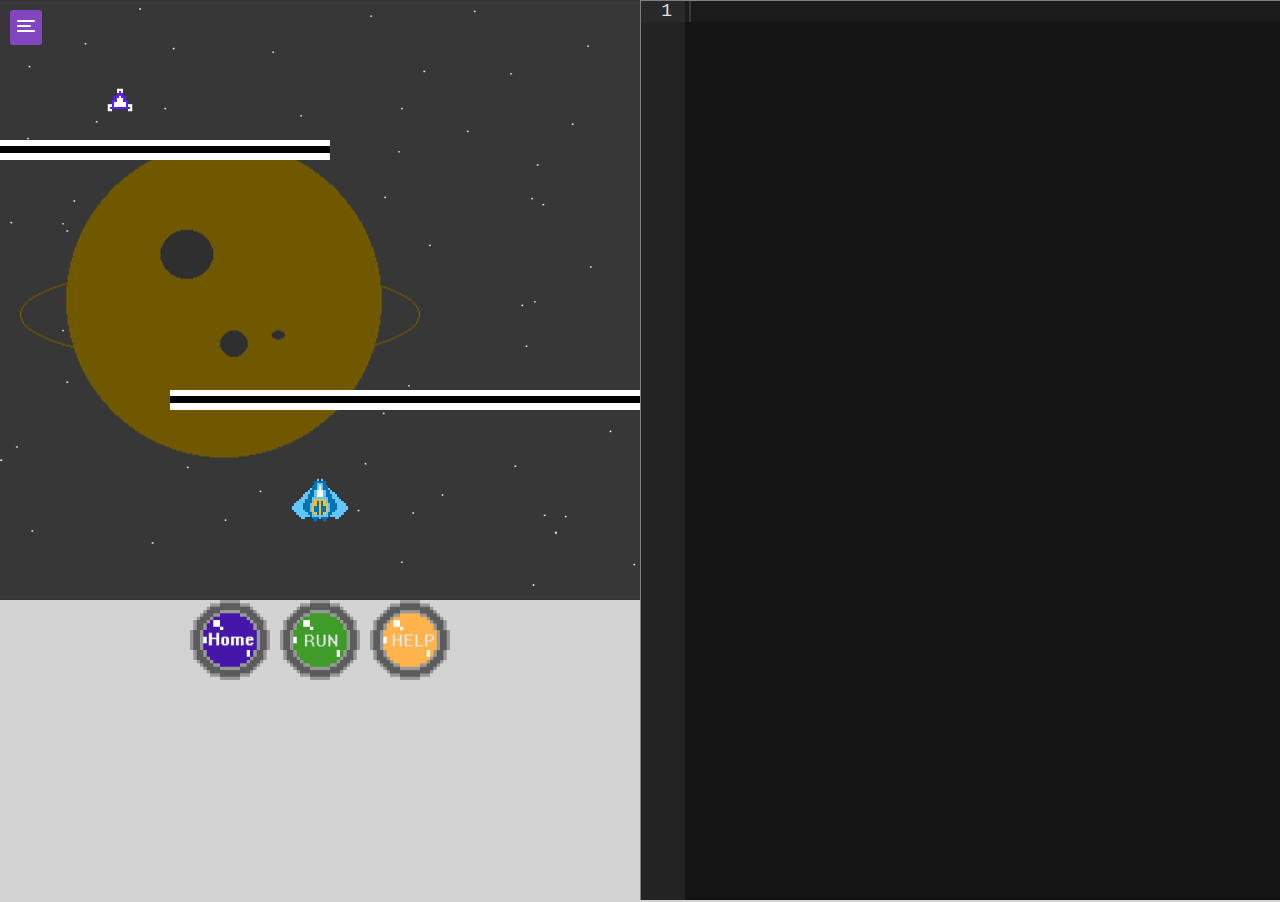
<file: level2.html>
<!DOCTYPE html>
<html>
<head>
    <title>LearnJS</title>
    <link rel="stylesheet" type="text/css" href="assets/styles.css">
    <script type="text/javascript" src="js/phaser.min.js"></script>
    <script type="text/javascript" src="js/levels/level2.js"></script>
    <script type="text/javascript" src="js/acorn_interpreter.js"></script>
    <script type="text/javascript" src="js/gameAPI.js"></script>
    <script src="js/dialog/sweetalert.min.js"></script>
    <link rel="stylesheet" type="text/css" href="js/dialog/sweetalert.css">
    <link rel = "stylesheet" type = "text/css" href = "assets/sidebar_style.css">
</head>
<body>
<div class="pane-container">
    <div class="pane-right">
        <pre id="editor"></pre>
    </div>

    <div class="container">
        <div id="sidebar">
        <ul>
            <li><a href="#">Instructions</a>
                <ul>
                    <li><a href="#">Press the home button to return to the home page. Press the run button to execute the code you have written. Press the help button to load up the tutorial for the level.</a></li>
                </ul>
            </li>

            <li><a href="#">Select lesson</a>
                <ul>
                  <li><a href="level1.html">1. Getting Started!</a></li>
                  <li><a href="level2.html">2. Avoiding Obstacles!</a></li>
                  <li><a href="level3.html">3. Wormholes Ahead!</a></li>
                  <li><a href="level4.html">4. Loops part 1</a></li>
                  <li><a href="level5.html">5. Loops part 2</a></li>
                  <li><a href="level6.html">6. Recursion part 1</a></li>
                  <li><a href="level7.html">7. Recursion part 2</a></li>
                  <li><a href="level8.html">8. Recursion part 3</a></li>
                  <li><a href="level9.html">9. Recursion part 4</a></li>
                  <li><a href="level10.html">10. Recursion part 5</a></li>
                  <li><a href="level11.html">11. Recursion part 6</a></li>
                  <li><a href="level12.html">12. Recursion part 7</a></li>
                </ul>
            </li>

            <li><a href="#">Data types</a>
                <ul>
                    <li><a href="#">Data comes in various <strong>types</strong></a></li>
                    <li><a href="#">
                      a. <strong>numbers</strong> are just quantities. You can do math with them.
                      Addition (+), subtraction (-), multiplication (*) and division (/) can all be used in
                      javascript <br><br>

                      b. <strong>strings</strong> are sequences of characters enclosed in double quotes.
                        These include letters, spaces and numbers <br><br>

                      Examples of strings:<br>"Felix is silver" , "22", "Ranks?" <br><br>

                      Examples of numbers (must be written without quotes, otherwise it's a string):<br>
                      42, 69, 121<br><br>

                      c. <strong>booleans</strong> are values which are either true or false<br><br>

                      For example, comparing two numbers returns a true or false value:<br>64 > 24 is true<br>
                      8 < 7 is false
                    </a></li>
                </ul>
            </li>

            <li><a href="#">Comparison operators</a>
                <ul>
                    <li><a href="#">List of comparison operators</a></li>
                    <li><a href="#">
                      a. > greater than<br><br>

                      b. < less than<br><br>

                      c. <= less than or equal to<br><br>

                      d. >= greater than or equal to<br><br>

                      e. == equal to<br><br>

                      f. != not equal to<br><br>

                      These operators check to see whether a relation between 2 sets of data
                      is true or false
                    </a></li>
                </ul>
            </li>

            <li><a href="#">Conditional statements</a>
                <ul>
                    <li><a href="#"> Conditional statements incorporate <strong>decision-making</strong> in to a program.</a></li>
                    <li><a href="#">
                      if-statements allow your program to make decisions for itself
                      i.e. whether or not the spaceship should move forward if an asteroid is blocking it. <br><br>

                      To write in an if statement you type: <br>
                      if (condition) { <br>
                        <span style="margin-left:2em">//enter your code here...</span><br>
                      } <br><br>

                      An if-statement is used to check whether a condition is true.
                      If the condition is true then the code runs, if it is false then the code within
                      the curly braces does not run.

                    </a></li>
                    <li><a href="#">
                      You also have else statements. else statements execute a section of code for when the condition
                      in the if-statement is not true. <br> <br>

                      Example of using if-else: <br>
                      if(asteroidBlock() == true) {
                        	<span style="margin-left:2em">shoot(); </span><br>
                          <span style="margin-left:2em">forward(4); </span><br>
                          <span style="margin-left:1em">} else { </span><br>
                          <span style="margin-left:2em">forward(4); </span><br>
                        } <br><br>

                      //This will check for an asteroid infront of the ship. <strong>if</strong> there is,
                      then shoot it and move forward, <strong>else</strong> just move forward
                    </a></li>
                </ul>
            </li>

            <li><a href="#">Variables</a>
                <ul>
                    <li><a href="#"> Variables allow you to <strong>store and use data</strong>.</a></li>
                    <li><a href="#">
                      To declare a variable, the following format is used: <br> var variableName = data <br>
                      e.g var distance = 5 <br><br>

                      Variables can also be used as inputs for functions.<br><br>

                      Example of using a variable as an input parameter for a function: <br>
                      var distance = 4; <br>
                      forward (distance); <br>
                      right (distance + 2); <br><br>
                      //This will move the spaceship 4 units forward and 6 units to the right.

                    </a></li>
                </ul>
            </li>

            <li><a href="#">Functions library</a>
                <ul>
                  <li><a href="#">ScriptYouAJavascript inbuilt functions</a></li>
                  <li><a href="#">goForward(d); <br> -move spaceship d units in the direction the ship is facing</a></li>
                  <li><a href="#">rotateRight(); <br> -rotate the spaceship 90 degrees clockwise</a></li>
                  <li><a href="#">rotateLeft(); <br> -rotate the spaceship 90 degrees anti-clockwise</a></li>
                  <li><a href="#">goBack(d); <br> -move spaceship d units down</a></li>
                  <li><a href="#">goLeft(d); <br> -strafe left by d units</a></li>
                  <li><a href="#">goRight(d); <br> -strafe right by d units</a></li>
                </ul>
            </li>
            <li><a href="#">Loops</a>
              <ul>
                <li><a href="#"> Loops allow you to repeat sections of code.</a></li>
                <li><a href="#">
                  You can use loops to prevent your code from becoming repetitive. There are
                  3 types of loops. The For loop, while loop and do-while loop.<br><br>

                  The following examples show you how to move the spaceship foreward and right 6 times using loops:
                </a></li>
                <li><a href="#">
                  Using the for loop:<br>
                  for(var i = 1; i <= 6; i = i + 1){ <br>
                  <span style="margin-left:2em"> goForward(12);</span><br>
                  <span style="margin-left:2em"> goRight(12);</span><br>
                }
                </a></li>
                <li><a href="#">
                  Using the while loop:<br>
                  var i = 1;<br>
                  while(i <= 6){ <br>
                  <span style="margin-left:2em"> goForward(12);</span><br>
                  <span style="margin-left:2em"> goRight(12);</span><br>
                  <span style="margin-left:2em"> i = i + 1;</span><br>
                }
                </a></li>
                <li><a href="#">
                  Using the do-while loop:<br>
                  var i = 1;<br>
                  do{ <br>
                  <span style="margin-left:2em"> goForward(12);</span><br>
                  <span style="margin-left:2em"> goRight(12);</span><br>
                  <span style="margin-left:2em"> i = i + 1;</span><br>
                }while (i <= 6);
                </a></li>
              </ul>
            </li>
            </li>
                </ul>
            </div>
            <div class="main-content">
                <a href="#" data-toggle=".container" id="sidebar-toggle">
                    <span class="bar"></span>
                    <span class="bar"></span>
                    <span class="bar"></span>
                </a>
            </div>
        </div>

    <script src="http://code.jquery.com/jquery-1.9.1.js"></script>
    <script>
    $(document).ready(function() {
      $("[data-toggle]").click(function() {
        var toggle_el = $(this).data("toggle");
        $(toggle_el).toggleClass("open-sidebar");
      });

        editor.setValue(localStorage.code)

    });
    </script>

    <div class="pane-left">
        <div id="gameUI"></div>

        <div style="cursor:pointer;" onclick="helper()" class="helpButton"></div>
        <div style="cursor:pointer;" onclick="run()" class="runButton"></div>
        <a href="Home_Page.html" class="homeButton"></a>

        <script type="text/javascript">
            function run() {
                runGame();
            }

            function didCompleteLevel()
            {
                localStorage.code = "";

                console.log("Level Complete!");
                swal({
                    title: "You've successfully completed level 2!",
                    text: "Do you want to go to the next one?",
                    type: "success",
                    showCancelButton: false,
                    confirmButtonColor: "#663399",
                    confirmButtonText: "Yes, let's go!",
                    closeOnConfirm: true},
                    function(){
                        window.location.href="level3.html"
                });
            }

            function didFailLevel()
            {
                localStorage.code = editor.getValue();
                swal({
                    title: "You didn't complete this level :(",
                    text: "You can do it, keep trying!!",
                    type: "error",
                    showCancelButton: false,
                    confirmButtonColor: "#663399",
                    confirmButtonText: "Yes, let's try again!",
                    closeOnConfirm: false},
                    function(){
                        window.location.href="level2.html"
                });
            }
        </script>
    </div>
</div>
<script src="js/editor/ace.js" type="text/javascript"></script>
<script src="js/editor/editctrl.js" type="text/javascript"></script>
</body>
</html>
</file>
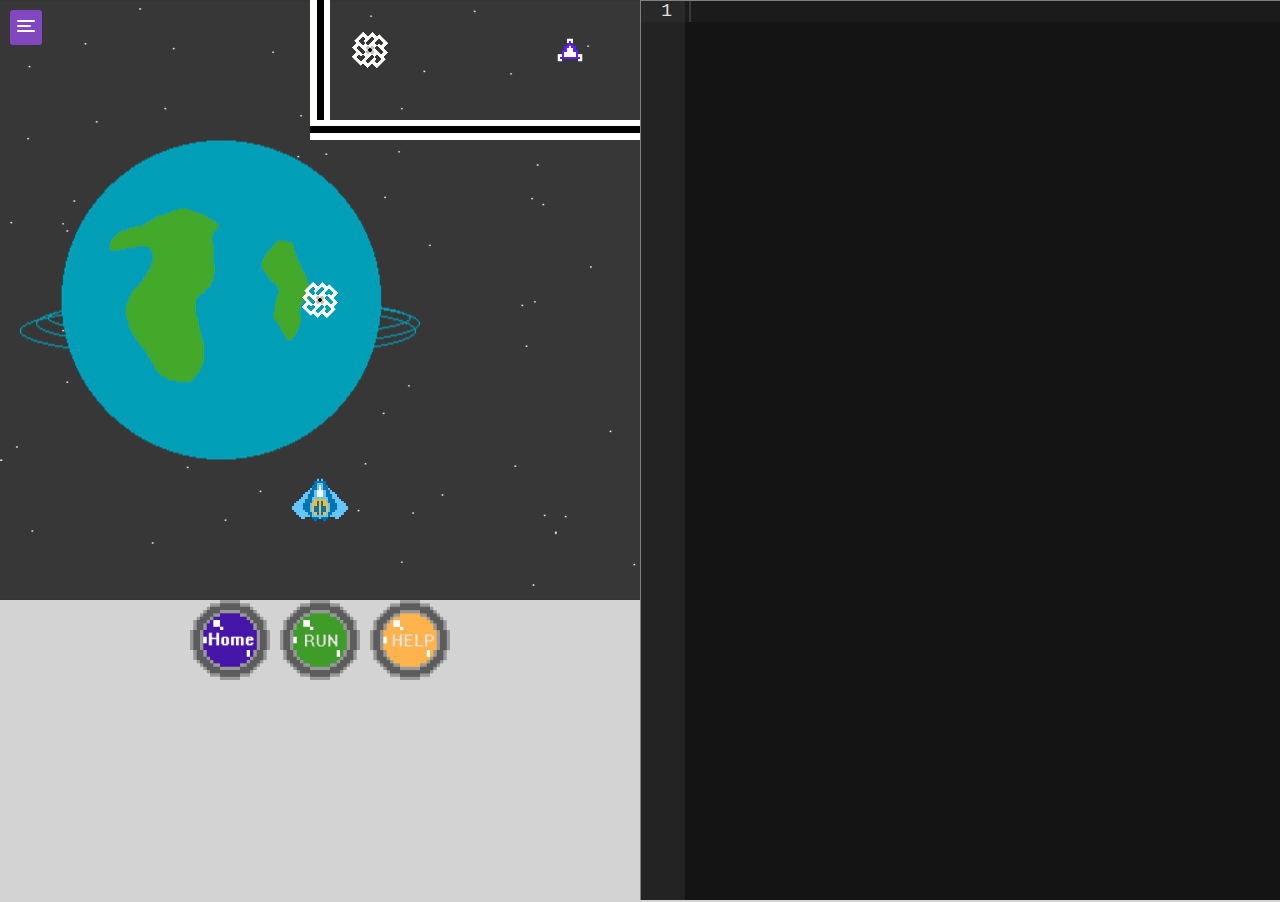
<file: level3.html>
<!DOCTYPE html>
<html>
<head>
    <title>LearnJS</title>
    <link rel="stylesheet" type="text/css" href="assets/styles.css">
    <script type="text/javascript" src="js/phaser.min.js"></script>
    <script type="text/javascript" src="js/levels/level3.js"></script>
    <script type="text/javascript" src="js/acorn_interpreter.js"></script>
    <script type="text/javascript" src="js/gameAPI.js"></script>
    <script src="js/dialog/sweetalert.min.js"></script>
    <link rel="stylesheet" type="text/css" href="js/dialog/sweetalert.css">
    <link rel = "stylesheet" type = "text/css" href = "assets/sidebar_style.css">
</head>
<body>
<div class="pane-container">
    <div class="pane-right">
        <pre id="editor"></pre>
    </div>

    <div class="container">
        <div id="sidebar">
        <ul>
            <li><a href="#">Instructions</a>
                <ul>
                    <li><a href="#">Press the home button to return to the home page. Press the run button to execute the code you have written. Press the help button to load up the tutorial for the level.</a></li>
                </ul>
            </li>

            <li><a href="#">Select lesson</a>
                <ul>
                  <li><a href="level1.html">1. Getting Started!</a></li>
                  <li><a href="level2.html">2. Avoiding Obstacles!</a></li>
                  <li><a href="level3.html">3. Wormholes Ahead!</a></li>
                  <li><a href="level4.html">4. Loops part 1</a></li>
                  <li><a href="level5.html">5. Loops part 2</a></li>
                  <li><a href="level6.html">6. Recursion part 1</a></li>
                  <li><a href="level7.html">7. Recursion part 2</a></li>
                  <li><a href="level8.html">8. Recursion part 3</a></li>
                  <li><a href="level9.html">9. Recursion part 4</a></li>
                  <li><a href="level10.html">10. Recursion part 5</a></li>
                  <li><a href="level11.html">11. Recursion part 6</a></li>
                  <li><a href="level12.html">12. Recursion part 7</a></li>
                </ul>
            </li>

            <li><a href="#">Data types</a>
                <ul>
                    <li><a href="#">Data comes in various <strong>types</strong></a></li>
                    <li><a href="#">
                      a. <strong>numbers</strong> are just quantities. You can do math with them.
                      Addition (+), subtraction (-), multiplication (*) and division (/) can all be used in
                      javascript <br><br>

                      b. <strong>strings</strong> are sequences of characters enclosed in double quotes.
                        These include letters, spaces and numbers <br><br>

                      Examples of strings:<br>"Felix is silver" , "22", "Ranks?" <br><br>

                      Examples of numbers (must be written without quotes, otherwise it's a string):<br>
                      42, 69, 121<br><br>

                      c. <strong>booleans</strong> are values which are either true or false<br><br>

                      For example, comparing two numbers returns a true or false value:<br>64 > 24 is true<br>
                      8 < 7 is false
                    </a></li>
                </ul>
            </li>

            <li><a href="#">Comparison operators</a>
                <ul>
                    <li><a href="#">List of comparison operators</a></li>
                    <li><a href="#">
                      a. > greater than<br><br>

                      b. < less than<br><br>

                      c. <= less than or equal to<br><br>

                      d. >= greater than or equal to<br><br>

                      e. == equal to<br><br>

                      f. != not equal to<br><br>

                      These operators check to see whether a relation between 2 sets of data
                      is true or false
                    </a></li>
                </ul>
            </li>

            <li><a href="#">Conditional statements</a>
                <ul>
                    <li><a href="#"> Conditional statements incorporate <strong>decision-making</strong> in to a program.</a></li>
                    <li><a href="#">
                      if-statements allow your program to make decisions for itself
                      i.e. whether or not the spaceship should move forward if an asteroid is blocking it. <br><br>

                      To write in an if statement you type: <br>
                      if (condition) { <br>
                        <span style="margin-left:2em">//enter your code here...</span><br>
                      } <br><br>

                      An if-statement is used to check whether a condition is true.
                      If the condition is true then the code runs, if it is false then the code within
                      the curly braces does not run.

                    </a></li>
                    <li><a href="#">
                      You also have else statements. else statements execute a section of code for when the condition
                      in the if-statement is not true. <br> <br>

                      Example of using if-else: <br>
                      if(asteroidBlock() == true) {
                          <span style="margin-left:2em">shoot(); </span><br>
                          <span style="margin-left:2em">forward(4); </span><br>
                          <span style="margin-left:1em">} else { </span><br>
                          <span style="margin-left:2em">forward(4); </span><br>
                        } <br><br>

                      //This will check for an asteroid infront of the ship. <strong>if</strong> there is,
                      then shoot it and move forward, <strong>else</strong> just move forward
                    </a></li>
                </ul>
            </li>

            <li><a href="#">Variables</a>
                <ul>
                    <li><a href="#"> Variables allow you to <strong>store and use data</strong>.</a></li>
                    <li><a href="#">
                      To declare a variable, the following format is used: <br> var variableName = data <br>
                      e.g var distance = 5 <br><br>

                      Variables can also be used as inputs for functions.<br><br>

                      Example of using a variable as an input parameter for a function: <br>
                      var distance = 4; <br>
                      forward (distance); <br>
                      right (distance + 2); <br><br>
                      //This will move the spaceship 4 units forward and 6 units to the right.

                    </a></li>
                </ul>
            </li>

            <li><a href="#">Functions library</a>
                <ul>
                  <li><a href="#">ScriptYouAJavascript inbuilt functions</a></li>
                  <li><a href="#">goForward(d); <br> -move spaceship d units in the direction the ship is facing</a></li>
                  <li><a href="#">rotateRight(); <br> -rotate the spaceship 90 degrees clockwise</a></li>
                  <li><a href="#">rotateLeft(); <br> -rotate the spaceship 90 degrees anti-clockwise</a></li>
                  <li><a href="#">goBack(d); <br> -move spaceship d units down</a></li>
                  <li><a href="#">goLeft(d); <br> -strafe left by d units</a></li>
                  <li><a href="#">goRight(d); <br> -strafe right by d units</a></li>
                </ul>
            </li>
            <li><a href="#">Loops</a>
              <ul>
                <li><a href="#"> Loops allow you to repeat sections of code.</a></li>
                <li><a href="#">
                  You can use loops to prevent your code from becoming repetitive. There are
                  3 types of loops. The For loop, while loop and do-while loop.<br><br>

                  The following examples show you how to move the spaceship foreward and right 6 times using loops:
                </a></li>
                <li><a href="#">
                  Using the for loop:<br>
                  for(var i = 1; i <= 6; i = i + 1){ <br>
                  <span style="margin-left:2em"> goForward(12);</span><br>
                  <span style="margin-left:2em"> goRight(12);</span><br>
                }
                </a></li>
                <li><a href="#">
                  Using the while loop:<br>
                  var i = 1;<br>
                  while(i <= 6){ <br>
                  <span style="margin-left:2em"> goForward(12);</span><br>
                  <span style="margin-left:2em"> goRight(12);</span><br>
                  <span style="margin-left:2em"> i = i + 1;</span><br>
                }
                </a></li>
                <li><a href="#">
                  Using the do-while loop:<br>
                  var i = 1;<br>
                  do{ <br>
                  <span style="margin-left:2em"> goForward(12);</span><br>
                  <span style="margin-left:2em"> goRight(12);</span><br>
                  <span style="margin-left:2em"> i = i + 1;</span><br>
                }while (i <= 6);
                </a></li>
              </ul>
            </li>
            </li>
                </ul>
            </div>
            <div class="main-content">
                <a href="#" data-toggle=".container" id="sidebar-toggle">
                    <span class="bar"></span>
                    <span class="bar"></span>
                    <span class="bar"></span>
                </a>
            </div>
        </div>

    <script src="http://code.jquery.com/jquery-1.9.1.js"></script>
    <script>
    $(document).ready(function() {
      $("[data-toggle]").click(function() {
        var toggle_el = $(this).data("toggle");
        $(toggle_el).toggleClass("open-sidebar");
      });

        editor.setValue(localStorage.code)

    });
    </script>

    <div class="pane-left">
        <div id="gameUI"></div>

        <div style="cursor:pointer;" onclick="helper()" class="helpButton"></div>
        <div style="cursor:pointer;" onclick="run()" class="runButton"></div>
        <a href="Home_Page.html" class="homeButton"></a>

        <script type="text/javascript">
            function run() {
                runGame();
            }

            function didCompleteLevel()
            {
                localStorage.code = "";
                console.log("Level Complete!");
                swal({
                    title: "You've successfully completed level 3!",
                    text: "Do you want to go to the next one?",
                    type: "success",
                    showCancelButton: false,
                    confirmButtonColor: "#663399",
                    confirmButtonText: "Yes, let's go!",
                    closeOnConfirm: true},
                    function(){
                        window.location.href="level4.html"
                });
            }

            function didFailLevel()
            {
                localStorage.code = editor.getValue();
                swal({
                    title: "You didn't complete this level :(",
                    text: "You can do it, keep trying!!",
                    type: "error",
                    showCancelButton: false,
                    confirmButtonColor: "#663399",
                    confirmButtonText: "Yes, let's try again!",
                    closeOnConfirm: false},
                    function(){
                        window.location.href="level3.html"
                });
            }
        </script>
    </div>
</div>
<script src="js/editor/ace.js" type="text/javascript"></script>
<script src="js/editor/editctrl.js" type="text/javascript"></script>
</body>
</html>
</file>
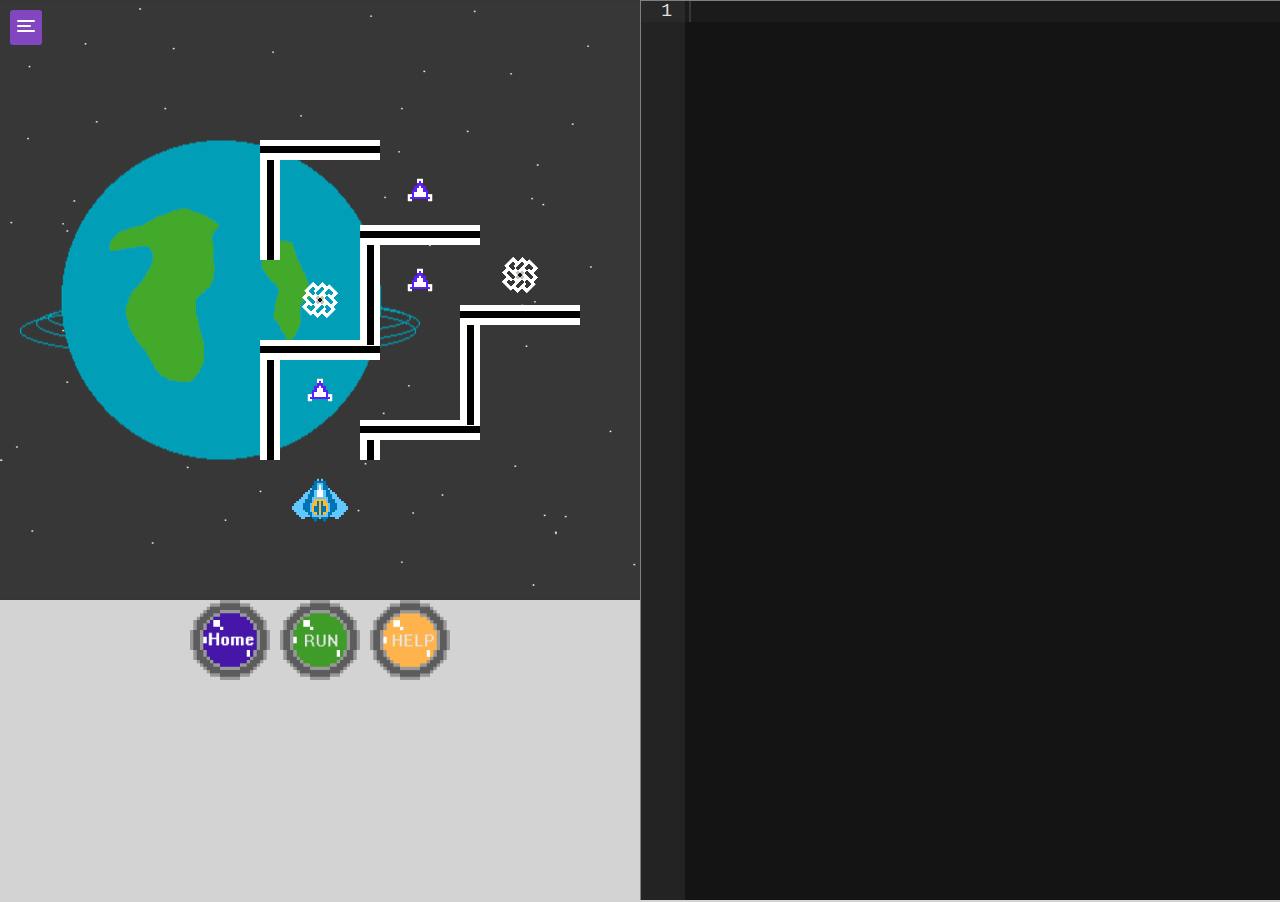
<file: level4.html>
<!DOCTYPE html>
<html>
<head>
    <title>LearnJS</title>
    <link rel="stylesheet" type="text/css" href="assets/styles.css">
    <script type="text/javascript" src="js/phaser.min.js"></script>
    <script type="text/javascript" src="js/levels/level4.js"></script>
    <script type="text/javascript" src="js/acorn_interpreter.js"></script>
    <script type="text/javascript" src="js/gameAPI.js"></script>
    <script src="js/dialog/sweetalert.min.js"></script>
    <link rel="stylesheet" type="text/css" href="js/dialog/sweetalert.css">
    <link rel = "stylesheet" type = "text/css" href = "assets/sidebar_style.css">
</head>
<body>
<div class="pane-container">
    <div class="pane-right">
        <pre id="editor"></pre>
    </div>

    <div class="container">
        <div id="sidebar">
        <ul>
            <li><a href="#">Instructions</a>
                <ul>
                    <li><a href="#">Press the home button to return to the home page. Press the run button to execute the code you have written. Press the help button to load up the tutorial for the level.</a></li>
                </ul>
            </li>

            <li><a href="#">Select lesson</a>
                <ul>
                  <li><a href="level1.html">1. Getting Started!</a></li>
                  <li><a href="level2.html">2. Avoiding Obstacles!</a></li>
                  <li><a href="level3.html">3. Wormholes Ahead!</a></li>
                  <li><a href="level4.html">4. Loops part 1</a></li>
                  <li><a href="level5.html">5. Loops part 2</a></li>
                  <li><a href="level6.html">6. Recursion part 1</a></li>
                  <li><a href="level7.html">7. Recursion part 2</a></li>
                  <li><a href="level8.html">8. Recursion part 3</a></li>
                  <li><a href="level9.html">9. Recursion part 4</a></li>
                  <li><a href="level10.html">10. Recursion part 5</a></li>
                  <li><a href="level11.html">11. Recursion part 6</a></li>
                  <li><a href="level12.html">12. Recursion part 7</a></li>
                </ul>
            </li>

            <li><a href="#">Data types</a>
                <ul>
                    <li><a href="#">Data comes in various <strong>types</strong></a></li>
                    <li><a href="#">
                      a. <strong>numbers</strong> are just quantities. You can do math with them.
                      Addition (+), subtraction (-), multiplication (*) and division (/) can all be used in
                      javascript <br><br>

                      b. <strong>strings</strong> are sequences of characters enclosed in double quotes.
                        These include letters, spaces and numbers <br><br>

                      Examples of strings:<br>"Felix is silver" , "22", "Ranks?" <br><br>

                      Examples of numbers (must be written without quotes, otherwise it's a string):<br>
                      42, 69, 121<br><br>

                      c. <strong>booleans</strong> are values which are either true or false<br><br>

                      For example, comparing two numbers returns a true or false value:<br>64 > 24 is true<br>
                      8 < 7 is false
                    </a></li>
                </ul>
            </li>

            <li><a href="#">Comparison operators</a>
                <ul>
                    <li><a href="#">List of comparison operators</a></li>
                    <li><a href="#">
                      a. > greater than<br><br>

                      b. < less than<br><br>

                      c. <= less than or equal to<br><br>

                      d. >= greater than or equal to<br><br>

                      e. == equal to<br><br>

                      f. != not equal to<br><br>

                      These operators check to see whether a relation between 2 sets of data
                      is true or false
                    </a></li>
                </ul>
            </li>

            <li><a href="#">Conditional statements</a>
                <ul>
                    <li><a href="#"> Conditional statements incorporate <strong>decision-making</strong> in to a program.</a></li>
                    <li><a href="#">
                      if-statements allow your program to make decisions for itself
                      i.e. whether or not the spaceship should move forward if an asteroid is blocking it. <br><br>

                      To write in an if statement you type: <br>
                      if (condition) { <br>
                        <span style="margin-left:2em">//enter your code here...</span><br>
                      } <br><br>

                      An if-statement is used to check whether a condition is true.
                      If the condition is true then the code runs, if it is false then the code within
                      the curly braces does not run.

                    </a></li>
                    <li><a href="#">
                      You also have else statements. else statements execute a section of code for when the condition
                      in the if-statement is not true. <br> <br>

                      Example of using if-else: <br>
                      if(asteroidBlock() == true) {
                          <span style="margin-left:2em">shoot(); </span><br>
                          <span style="margin-left:2em">forward(4); </span><br>
                          <span style="margin-left:1em">} else { </span><br>
                          <span style="margin-left:2em">forward(4); </span><br>
                        } <br><br>

                      //This will check for an asteroid infront of the ship. <strong>if</strong> there is,
                      then shoot it and move forward, <strong>else</strong> just move forward
                    </a></li>
                </ul>
            </li>

            <li><a href="#">Variables</a>
                <ul>
                    <li><a href="#"> Variables allow you to <strong>store and use data</strong>.</a></li>
                    <li><a href="#">
                      To declare a variable, the following format is used: <br> var variableName = data <br>
                      e.g var distance = 5 <br><br>

                      Variables can also be used as inputs for functions.<br><br>

                      Example of using a variable as an input parameter for a function: <br>
                      var distance = 4; <br>
                      forward (distance); <br>
                      right (distance + 2); <br><br>
                      //This will move the spaceship 4 units forward and 6 units to the right.

                    </a></li>
                </ul>
            </li>

            <li><a href="#">Functions library</a>
                <ul>
                  <li><a href="#">ScriptYouAJavascript inbuilt functions</a></li>
                  <li><a href="#">goForward(d); <br> -move spaceship d units in the direction the ship is facing</a></li>
                  <li><a href="#">rotateRight(); <br> -rotate the spaceship 90 degrees clockwise</a></li>
                  <li><a href="#">rotateLeft(); <br> -rotate the spaceship 90 degrees anti-clockwise</a></li>
                  <li><a href="#">goBack(d); <br> -move spaceship d units down</a></li>
                  <li><a href="#">goLeft(d); <br> -strafe left by d units</a></li>
                  <li><a href="#">goRight(d); <br> -strafe right by d units</a></li>
                </ul>
            </li>
            <li><a href="#">Loops</a>
              <ul>
                <li><a href="#"> Loops allow you to repeat sections of code.</a></li>
                <li><a href="#">
                  You can use loops to prevent your code from becoming repetitive. There are
                  3 types of loops. The For loop, while loop and do-while loop.<br><br>

                  The following examples show you how to move the spaceship foreward and right 6 times using loops:
                </a></li>
                <li><a href="#">
                  Using the for loop:<br>
                  for(var i = 1; i <= 6; i = i + 1){ <br>
                  <span style="margin-left:2em"> goForward(12);</span><br>
                  <span style="margin-left:2em"> goRight(12);</span><br>
                }
                </a></li>
                <li><a href="#">
                  Using the while loop:<br>
                  var i = 1;<br>
                  while(i <= 6){ <br>
                  <span style="margin-left:2em"> goForward(12);</span><br>
                  <span style="margin-left:2em"> goRight(12);</span><br>
                  <span style="margin-left:2em"> i = i + 1;</span><br>
                }
                </a></li>
                <li><a href="#">
                  Using the do-while loop:<br>
                  var i = 1;<br>
                  do{ <br>
                  <span style="margin-left:2em"> goForward(12);</span><br>
                  <span style="margin-left:2em"> goRight(12);</span><br>
                  <span style="margin-left:2em"> i = i + 1;</span><br>
                }while (i <= 6);
                </a></li>
              </ul>
            </li>
            </li>
                </ul>
            </div>
            <div class="main-content">
                <a href="#" data-toggle=".container" id="sidebar-toggle">
                    <span class="bar"></span>
                    <span class="bar"></span>
                    <span class="bar"></span>
                </a>
            </div>
        </div>

    <script src="http://code.jquery.com/jquery-1.9.1.js"></script>
    <script>
    $(document).ready(function() {
      $("[data-toggle]").click(function() {
        var toggle_el = $(this).data("toggle");
        $(toggle_el).toggleClass("open-sidebar");
      });

        editor.setValue(localStorage.code)

    });
    </script>

    <div class="pane-left">
        <div id="gameUI"></div>

        <div style="cursor:pointer;" onclick="helper()" class="helpButton"></div>
        <div style="cursor:pointer;" onclick="run()" class="runButton"></div>
        <a href="Home_Page.html" class="homeButton"></a>

        <script type="text/javascript">
            function run() {
                runGame();
            }

            function didCompleteLevel()
            {
                localStorage.code = "";
                console.log("Level Complete!");
                swal({
                    title: "You've successfully completed level 4!",
                    text: "Do you want to go to the next one?",
                    type: "success",
                    showCancelButton: false,
                    confirmButtonColor: "#663399",
                    confirmButtonText: "Yes, let's go!",
                    closeOnConfirm: true},
                    function(){
                        window.location.href="level5.html"
                });
            }

            function didFailLevel()
            {
                localStorage.code = editor.getValue();
                swal({
                    title: "You didn't complete this level :(",
                    text: "You can do it, keep trying!!",
                    type: "error",
                    showCancelButton: false,
                    confirmButtonColor: "#663399",
                    confirmButtonText: "Yes, let's try again!",
                    closeOnConfirm: false},
                    function(){
                        window.location.href="level4.html"
                });
            }
        </script>
    </div>
</div>
<script src="js/editor/ace.js" type="text/javascript"></script>
<script src="js/editor/editctrl.js" type="text/javascript"></script>
</body>
</html>
</file>
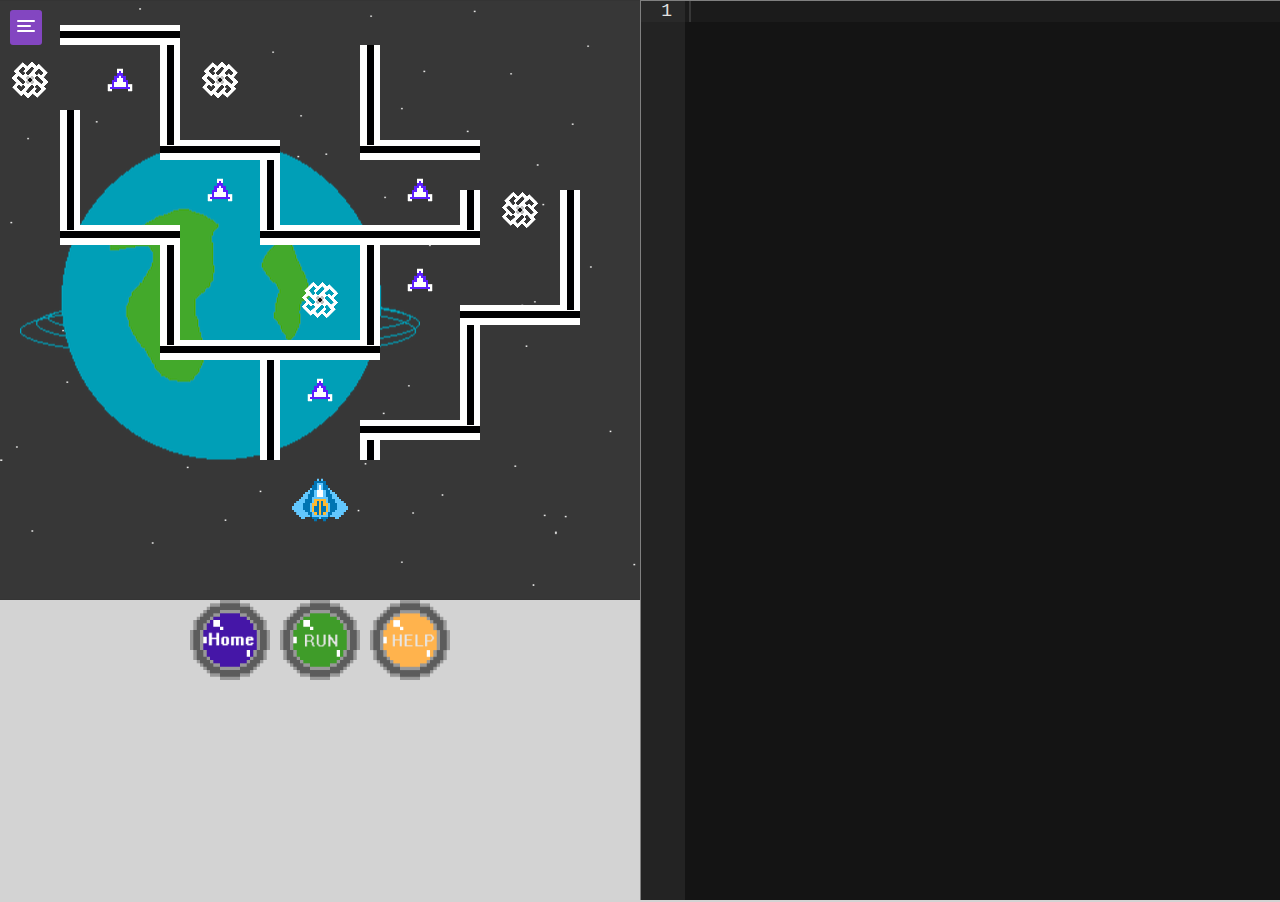
<file: level5.html>
<!DOCTYPE html>
<html>
<head>
    <title>LearnJS</title>
    <link rel="stylesheet" type="text/css" href="assets/styles.css">
    <script type="text/javascript" src="js/phaser.min.js"></script>
    <script type="text/javascript" src="js/levels/level5.js"></script>
    <script type="text/javascript" src="js/acorn_interpreter.js"></script>
    <script type="text/javascript" src="js/gameAPI.js"></script>
    <script src="js/dialog/sweetalert.min.js"></script>
    <link rel="stylesheet" type="text/css" href="js/dialog/sweetalert.css">
    <link rel = "stylesheet" type = "text/css" href = "assets/sidebar_style.css">
</head>
<body>
<div class="pane-container">
    <div class="pane-right">
        <pre id="editor"></pre>
    </div>

    <div class="container">
        <div id="sidebar">
        <ul>
            <li><a href="#">Instructions</a>
                <ul>
                    <li><a href="#">Press the home button to return to the home page. Press the run button to execute the code you have written. Press the help button to load up the tutorial for the level.</a></li>
                </ul>
            </li>

            <li><a href="#">Select lesson</a>
                <ul>
                  <li><a href="level1.html">1. Getting Started!</a></li>
                  <li><a href="level2.html">2. Avoiding Obstacles!</a></li>
                  <li><a href="level3.html">3. Wormholes Ahead!</a></li>
                  <li><a href="level4.html">4. Loops part 1</a></li>
                  <li><a href="level5.html">5. Loops part 2</a></li>
                  <li><a href="level6.html">6. Recursion part 1</a></li>
                  <li><a href="level7.html">7. Recursion part 2</a></li>
                  <li><a href="level8.html">8. Recursion part 3</a></li>
                  <li><a href="level9.html">9. Recursion part 4</a></li>
                  <li><a href="level10.html">10. Recursion part 5</a></li>
                  <li><a href="level11.html">11. Recursion part 6</a></li>
                  <li><a href="level12.html">12. Recursion part 7</a></li>
                </ul>
            </li>

            <li><a href="#">Data types</a>
                <ul>
                    <li><a href="#">Data comes in various <strong>types</strong></a></li>
                    <li><a href="#">
                      a. <strong>numbers</strong> are just quantities. You can do math with them.
                      Addition (+), subtraction (-), multiplication (*) and division (/) can all be used in
                      javascript <br><br>

                      b. <strong>strings</strong> are sequences of characters enclosed in double quotes.
                        These include letters, spaces and numbers <br><br>

                      Examples of strings:<br>"Felix is silver" , "22", "Ranks?" <br><br>

                      Examples of numbers (must be written without quotes, otherwise it's a string):<br>
                      42, 69, 121<br><br>

                      c. <strong>booleans</strong> are values which are either true or false<br><br>

                      For example, comparing two numbers returns a true or false value:<br>64 > 24 is true<br>
                      8 < 7 is false
                    </a></li>
                </ul>
            </li>

            <li><a href="#">Comparison operators</a>
                <ul>
                    <li><a href="#">List of comparison operators</a></li>
                    <li><a href="#">
                      a. > greater than<br><br>

                      b. < less than<br><br>

                      c. <= less than or equal to<br><br>

                      d. >= greater than or equal to<br><br>

                      e. == equal to<br><br>

                      f. != not equal to<br><br>

                      These operators check to see whether a relation between 2 sets of data
                      is true or false
                    </a></li>
                </ul>
            </li>

            <li><a href="#">Conditional statements</a>
                <ul>
                    <li><a href="#"> Conditional statements incorporate <strong>decision-making</strong> in to a program.</a></li>
                    <li><a href="#">
                      if-statements allow your program to make decisions for itself
                      i.e. whether or not the spaceship should move forward if an asteroid is blocking it. <br><br>

                      To write in an if statement you type: <br>
                      if (condition) { <br>
                        <span style="margin-left:2em">//enter your code here...</span><br>
                      } <br><br>

                      An if-statement is used to check whether a condition is true.
                      If the condition is true then the code runs, if it is false then the code within
                      the curly braces does not run.

                    </a></li>
                    <li><a href="#">
                      You also have else statements. else statements execute a section of code for when the condition
                      in the if-statement is not true. <br> <br>

                      Example of using if-else: <br>
                      if(asteroidBlock() == true) {
                          <span style="margin-left:2em">shoot(); </span><br>
                          <span style="margin-left:2em">forward(4); </span><br>
                          <span style="margin-left:1em">} else { </span><br>
                          <span style="margin-left:2em">forward(4); </span><br>
                        } <br><br>

                      //This will check for an asteroid infront of the ship. <strong>if</strong> there is,
                      then shoot it and move forward, <strong>else</strong> just move forward
                    </a></li>
                </ul>
            </li>

            <li><a href="#">Variables</a>
                <ul>
                    <li><a href="#"> Variables allow you to <strong>store and use data</strong>.</a></li>
                    <li><a href="#">
                      To declare a variable, the following format is used: <br> var variableName = data <br>
                      e.g var distance = 5 <br><br>

                      Variables can also be used as inputs for functions.<br><br>

                      Example of using a variable as an input parameter for a function: <br>
                      var distance = 4; <br>
                      forward (distance); <br>
                      right (distance + 2); <br><br>
                      //This will move the spaceship 4 units forward and 6 units to the right.

                    </a></li>
                </ul>
            </li>

            <li><a href="#">Functions library</a>
                <ul>
                  <li><a href="#">ScriptYouAJavascript inbuilt functions</a></li>
                  <li><a href="#">goForward(d); <br> -move spaceship d units in the direction the ship is facing</a></li>
                  <li><a href="#">rotateRight(); <br> -rotate the spaceship 90 degrees clockwise</a></li>
                  <li><a href="#">rotateLeft(); <br> -rotate the spaceship 90 degrees anti-clockwise</a></li>
                  <li><a href="#">goBack(d); <br> -move spaceship d units down</a></li>
                  <li><a href="#">goLeft(d); <br> -strafe left by d units</a></li>
                  <li><a href="#">goRight(d); <br> -strafe right by d units</a></li>
                </ul>
            </li>
            <li><a href="#">Loops</a>
              <ul>
                <li><a href="#"> Loops allow you to repeat sections of code.</a></li>
                <li><a href="#">
                  You can use loops to prevent your code from becoming repetitive. There are
                  3 types of loops. The For loop, while loop and do-while loop.<br><br>

                  The following examples show you how to move the spaceship foreward and right 6 times using loops:
                </a></li>
                <li><a href="#">
                  Using the for loop:<br>
                  for(var i = 1; i <= 6; i = i + 1){ <br>
                  <span style="margin-left:2em"> goForward(12);</span><br>
                  <span style="margin-left:2em"> goRight(12);</span><br>
                }
                </a></li>
                <li><a href="#">
                  Using the while loop:<br>
                  var i = 1;<br>
                  while(i <= 6){ <br>
                  <span style="margin-left:2em"> goForward(12);</span><br>
                  <span style="margin-left:2em"> goRight(12);</span><br>
                  <span style="margin-left:2em"> i = i + 1;</span><br>
                }
                </a></li>
                <li><a href="#">
                  Using the do-while loop:<br>
                  var i = 1;<br>
                  do{ <br>
                  <span style="margin-left:2em"> goForward(12);</span><br>
                  <span style="margin-left:2em"> goRight(12);</span><br>
                  <span style="margin-left:2em"> i = i + 1;</span><br>
                }while (i <= 6);
                </a></li>
              </ul>
            </li>
            </li>
                </ul>
            </div>
            <div class="main-content">
                <a href="#" data-toggle=".container" id="sidebar-toggle">
                    <span class="bar"></span>
                    <span class="bar"></span>
                    <span class="bar"></span>
                </a>
            </div>
        </div>

    <script src="http://code.jquery.com/jquery-1.9.1.js"></script>
    <script>
    $(document).ready(function() {
      $("[data-toggle]").click(function() {
        var toggle_el = $(this).data("toggle");
        $(toggle_el).toggleClass("open-sidebar");
      });

        editor.setValue(localStorage.code)

    });
    </script>

    <div class="pane-left">
        <div id="gameUI"></div>

        <div style="cursor:pointer;" onclick="helper()" class="helpButton"></div>
        <div style="cursor:pointer;" onclick="run()" class="runButton"></div>
        <a href="Home_Page.html" class="homeButton"></a>

        <script type="text/javascript">
            function run() {
                runGame();
            }

            function didCompleteLevel()
            {
                localStorage.code = "";
                console.log("Level Complete!");
                swal({
                    title: "You've successfully completed level 5!",
                    text: "Do you want to go to the next one?",
                    type: "success",
                    showCancelButton: false,
                    confirmButtonColor: "#663399",
                    confirmButtonText: "Yes, let's go!",
                    closeOnConfirm: true},
                    function(){
                        window.location.href="level6.html"
                });
            }

            function didFailLevel()
            {
                localStorage.code = editor.getValue();
                swal({
                    title: "You didn't complete this level :(",
                    text: "You can do it, keep trying!!",
                    type: "error",
                    showCancelButton: false,
                    confirmButtonColor: "#663399",
                    confirmButtonText: "Yes, let's try again!",
                    closeOnConfirm: false},
                    function(){
                        window.location.href="level5.html"
                });
            }
        </script>
    </div>
</div>
<script src="js/editor/ace.js" type="text/javascript"></script>
<script src="js/editor/editctrl.js" type="text/javascript"></script>
</body>
</html>
</file>
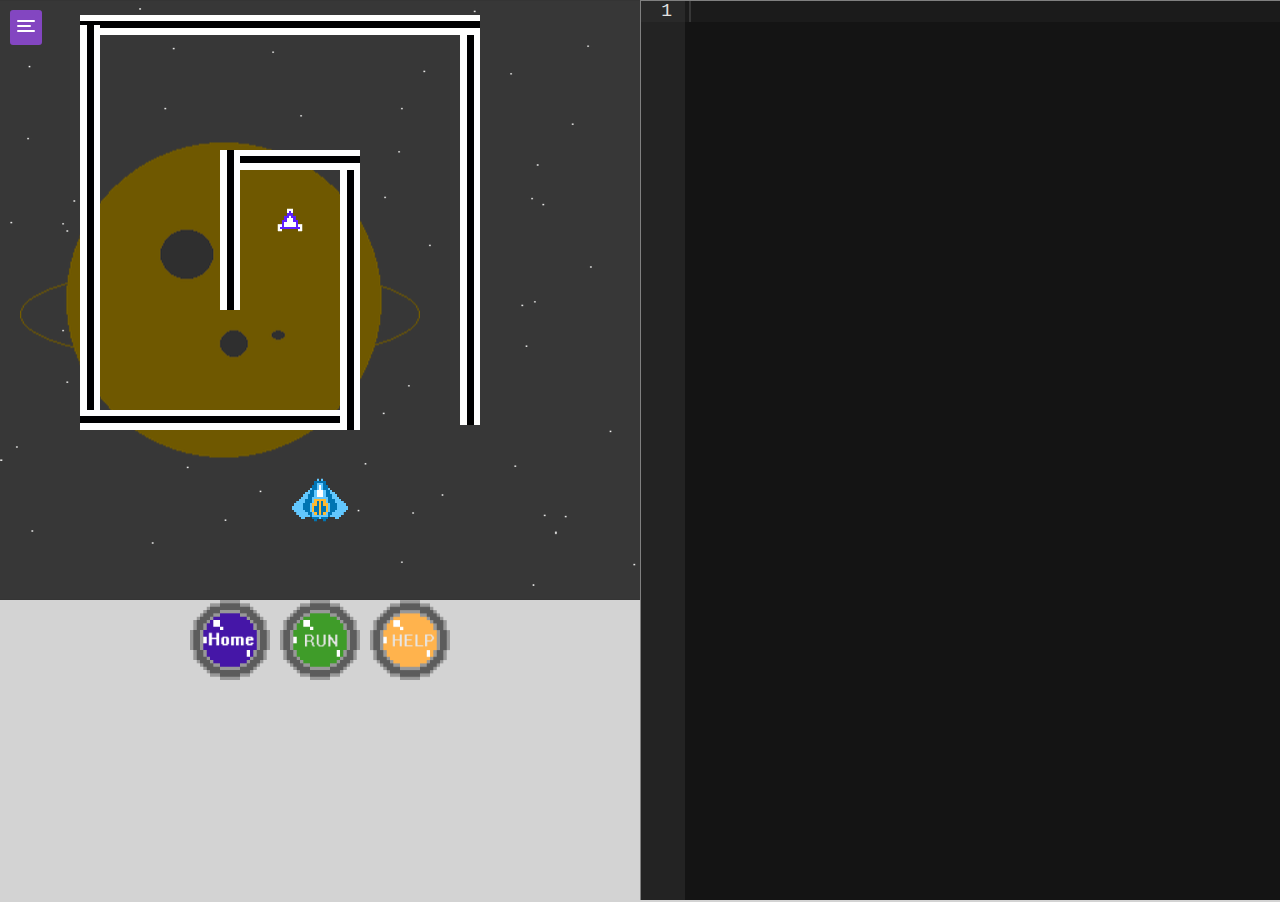
<file: level6.html>
<!DOCTYPE html>
<html>
<head>
    <title>LearnJS</title>
    <link rel="stylesheet" type="text/css" href="assets/styles.css">
    <script type="text/javascript" src="js/phaser.min.js"></script>
    <script type="text/javascript" src="js/levels/level6.js"></script>
    <script type="text/javascript" src="js/acorn_interpreter.js"></script>
    <script type="text/javascript" src="js/gameAPI.js"></script>
    <script src="js/dialog/sweetalert.min.js"></script>
    <link rel="stylesheet" type="text/css" href="js/dialog/sweetalert.css">
    <link rel = "stylesheet" type = "text/css" href = "assets/sidebar_style.css">
</head>
<body>
<div class="pane-container">
    <div class="pane-right">
        <pre id="editor"></pre>
    </div>

    <div class="container">
        <div id="sidebar">
        <ul>
            <li><a href="#">Instructions</a>
                <ul>
                    <li><a href="#">Press the home button to return to the home page. Press the run button to execute the code you have written. Press the help button to load up the tutorial for the level.</a></li>
                </ul>
            </li>

            <li><a href="#">Select lesson</a>
                <ul>
                  <li><a href="level1.html">1. Getting Started!</a></li>
                  <li><a href="level2.html">2. Avoiding Obstacles!</a></li>
                  <li><a href="level3.html">3. Wormholes Ahead!</a></li>
                  <li><a href="level4.html">4. Loops part 1</a></li>
                  <li><a href="level5.html">5. Loops part 2</a></li>
                  <li><a href="level6.html">6. Recursion part 1</a></li>
                  <li><a href="level7.html">7. Recursion part 2</a></li>
                  <li><a href="level8.html">8. Recursion part 3</a></li>
                  <li><a href="level9.html">9. Recursion part 4</a></li>
                  <li><a href="level10.html">10. Recursion part 5</a></li>
                  <li><a href="level11.html">11. Recursion part 6</a></li>
                  <li><a href="level12.html">12. Recursion part 7</a></li>
                </ul>
            </li>

            <li><a href="#">Data types</a>
                <ul>
                    <li><a href="#">Data comes in various <strong>types</strong></a></li>
                    <li><a href="#">
                      a. <strong>numbers</strong> are just quantities. You can do math with them.
                      Addition (+), subtraction (-), multiplication (*) and division (/) can all be used in
                      javascript <br><br>

                      b. <strong>strings</strong> are sequences of characters enclosed in double quotes.
                        These include letters, spaces and numbers <br><br>

                      Examples of strings:<br>"Felix is silver" , "22", "Ranks?" <br><br>

                      Examples of numbers (must be written without quotes, otherwise it's a string):<br>
                      42, 69, 121<br><br>

                      c. <strong>booleans</strong> are values which are either true or false<br><br>

                      For example, comparing two numbers returns a true or false value:<br>64 > 24 is true<br>
                      8 < 7 is false
                    </a></li>
                </ul>
            </li>

            <li><a href="#">Comparison operators</a>
                <ul>
                    <li><a href="#">List of comparison operators</a></li>
                    <li><a href="#">
                      a. > greater than<br><br>

                      b. < less than<br><br>

                      c. <= less than or equal to<br><br>

                      d. >= greater than or equal to<br><br>

                      e. == equal to<br><br>

                      f. != not equal to<br><br>

                      These operators check to see whether a relation between 2 sets of data
                      is true or false
                    </a></li>
                </ul>
            </li>

            <li><a href="#">Conditional statements</a>
                <ul>
                    <li><a href="#"> Conditional statements incorporate <strong>decision-making</strong> in to a program.</a></li>
                    <li><a href="#">
                      if-statements allow your program to make decisions for itself
                      i.e. whether or not the spaceship should move forward if an asteroid is blocking it. <br><br>

                      To write in an if statement you type: <br>
                      if (condition) { <br>
                        <span style="margin-left:2em">//enter your code here...</span><br>
                      } <br><br>

                      An if-statement is used to check whether a condition is true.
                      If the condition is true then the code runs, if it is false then the code within
                      the curly braces does not run.

                    </a></li>
                    <li><a href="#">
                      You also have else statements. else statements execute a section of code for when the condition
                      in the if-statement is not true. <br> <br>

                      Example of using if-else: <br>
                      if(asteroidBlock() == true) {
                          <span style="margin-left:2em">shoot(); </span><br>
                          <span style="margin-left:2em">forward(4); </span><br>
                          <span style="margin-left:1em">} else { </span><br>
                          <span style="margin-left:2em">forward(4); </span><br>
                        } <br><br>

                      //This will check for an asteroid infront of the ship. <strong>if</strong> there is,
                      then shoot it and move forward, <strong>else</strong> just move forward
                    </a></li>
                </ul>
            </li>

            <li><a href="#">Variables</a>
                <ul>
                    <li><a href="#"> Variables allow you to <strong>store and use data</strong>.</a></li>
                    <li><a href="#">
                      To declare a variable, the following format is used: <br> var variableName = data <br>
                      e.g var distance = 5 <br><br>

                      Variables can also be used as inputs for functions.<br><br>

                      Example of using a variable as an input parameter for a function: <br>
                      var distance = 4; <br>
                      forward (distance); <br>
                      right (distance + 2); <br><br>
                      //This will move the spaceship 4 units forward and 6 units to the right.

                    </a></li>
                </ul>
            </li>

            <li><a href="#">Functions library</a>
                <ul>
                  <li><a href="#">ScriptYouAJavascript inbuilt functions</a></li>
                  <li><a href="#">goForward(d); <br> -move spaceship d units in the direction the ship is facing</a></li>
                  <li><a href="#">rotateRight(); <br> -rotate the spaceship 90 degrees clockwise</a></li>
                  <li><a href="#">rotateLeft(); <br> -rotate the spaceship 90 degrees anti-clockwise</a></li>
                  <li><a href="#">goBack(d); <br> -move spaceship d units down</a></li>
                  <li><a href="#">goLeft(d); <br> -strafe left by d units</a></li>
                  <li><a href="#">goRight(d); <br> -strafe right by d units</a></li>
                </ul>
            </li>
            <li><a href="#">Loops</a>
              <ul>
                <li><a href="#"> Loops allow you to repeat sections of code.</a></li>
                <li><a href="#">
                  You can use loops to prevent your code from becoming repetitive. There are
                  3 types of loops. The For loop, while loop and do-while loop.<br><br>

                  The following examples show you how to move the spaceship foreward and right 6 times using loops:
                </a></li>
                <li><a href="#">
                  Using the for loop:<br>
                  for(var i = 1; i <= 6; i = i + 1){ <br>
                  <span style="margin-left:2em"> goForward(12);</span><br>
                  <span style="margin-left:2em"> goRight(12);</span><br>
                }
                </a></li>
                <li><a href="#">
                  Using the while loop:<br>
                  var i = 1;<br>
                  while(i <= 6){ <br>
                  <span style="margin-left:2em"> goForward(12);</span><br>
                  <span style="margin-left:2em"> goRight(12);</span><br>
                  <span style="margin-left:2em"> i = i + 1;</span><br>
                }
                </a></li>
                <li><a href="#">
                  Using the do-while loop:<br>
                  var i = 1;<br>
                  do{ <br>
                  <span style="margin-left:2em"> goForward(12);</span><br>
                  <span style="margin-left:2em"> goRight(12);</span><br>
                  <span style="margin-left:2em"> i = i + 1;</span><br>
                }while (i <= 6);
                </a></li>
              </ul>
            </li>
            </li>
                </ul>
            </div>
            <div class="main-content">
                <a href="#" data-toggle=".container" id="sidebar-toggle">
                    <span class="bar"></span>
                    <span class="bar"></span>
                    <span class="bar"></span>
                </a>
            </div>
        </div>

    <script src="http://code.jquery.com/jquery-1.9.1.js"></script>
    <script>
    $(document).ready(function() {
      $("[data-toggle]").click(function() {
        var toggle_el = $(this).data("toggle");
        $(toggle_el).toggleClass("open-sidebar");
      });

        editor.setValue(localStorage.code)

    });
    </script>

    <div class="pane-left">
        <div id="gameUI"></div>

        <div style="cursor:pointer;" onclick="helper()" class="helpButton"></div>
        <div style="cursor:pointer;" onclick="run()" class="runButton"></div>
        <a href="Home_Page.html" class="homeButton"></a>

        <script type="text/javascript">
            function run() {
                runGame();
            }

            function didCompleteLevel()
            {
                localStorage.code = "";
                console.log("Level Complete!");
                swal({
                    title: "You've successfully completed level 6!",
                    text: "Do you want to go to the next one?",
                    type: "success",
                    showCancelButton: false,
                    confirmButtonColor: "#663399",
                    confirmButtonText: "Yes, let's go!",
                    closeOnConfirm: true},
                    function(){
                        window.location.href="level7.html"
                });
            }

            function didFailLevel()
            {
                localStorage.code = editor.getValue();
                swal({
                    title: "You didn't complete this level :(",
                    text: "You can do it, keep trying!!",
                    type: "error",
                    showCancelButton: false,
                    confirmButtonColor: "#663399",
                    confirmButtonText: "Yes, let's try again!",
                    closeOnConfirm: false},
                    function(){
                        window.location.href="level6.html"
                });
            }
        </script>
    </div>
</div>
<script src="js/editor/ace.js" type="text/javascript"></script>
<script src="js/editor/editctrl.js" type="text/javascript"></script>
</body>
</html>
</file>
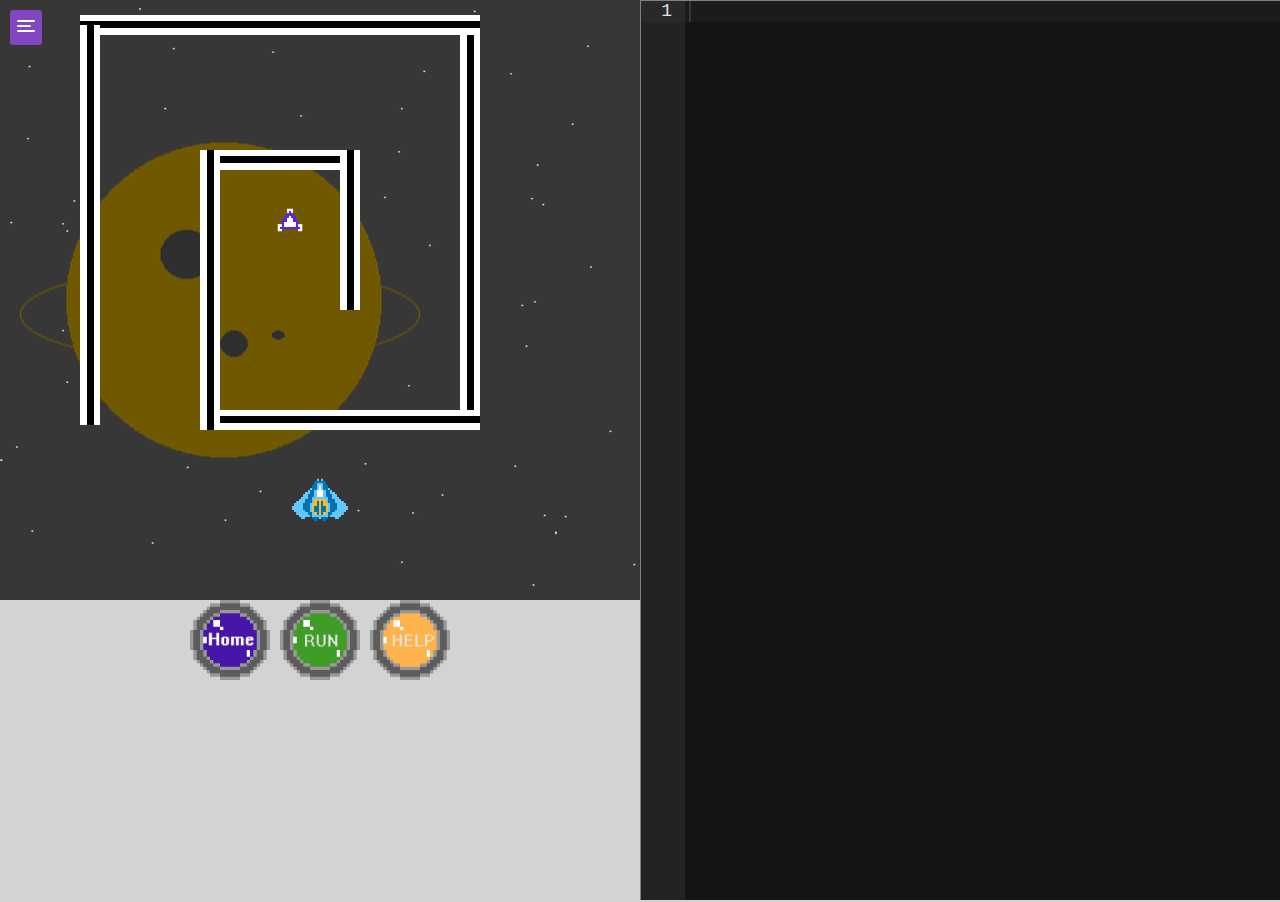
<file: level7.html>
<!DOCTYPE html>
<html>
<head>
    <title>LearnJS</title>
    <link rel="stylesheet" type="text/css" href="assets/styles.css">
    <script type="text/javascript" src="js/phaser.min.js"></script>
    <script type="text/javascript" src="js/levels/level7.js"></script>
    <script type="text/javascript" src="js/acorn_interpreter.js"></script>
    <script type="text/javascript" src="js/gameAPI.js"></script>
    <script src="js/dialog/sweetalert.min.js"></script>
    <link rel="stylesheet" type="text/css" href="js/dialog/sweetalert.css">
    <link rel = "stylesheet" type = "text/css" href = "assets/sidebar_style.css">
</head>
<body>
<div class="pane-container">
    <div class="pane-right">
        <pre id="editor"></pre>
    </div>

    <div class="container">
        <div id="sidebar">
        <ul>
            <li><a href="#">Instructions</a>
                <ul>
                    <li><a href="#">Press the home button to return to the home page. Press the run button to execute the code you have written. Press the help button to load up the tutorial for the level.</a></li>
                </ul>
            </li>

            <li><a href="#">Select lesson</a>
                <ul>
                  <li><a href="level1.html">1. Getting Started!</a></li>
                  <li><a href="level2.html">2. Avoiding Obstacles!</a></li>
                  <li><a href="level3.html">3. Wormholes Ahead!</a></li>
                  <li><a href="level4.html">4. Loops part 1</a></li>
                  <li><a href="level5.html">5. Loops part 2</a></li>
                  <li><a href="level6.html">6. Recursion part 1</a></li>
                  <li><a href="level7.html">7. Recursion part 2</a></li>
                  <li><a href="level8.html">8. Recursion part 3</a></li>
                  <li><a href="level9.html">9. Recursion part 4</a></li>
                  <li><a href="level10.html">10. Recursion part 5</a></li>
                  <li><a href="level11.html">11. Recursion part 6</a></li>
                  <li><a href="level12.html">12. Recursion part 7</a></li>
                </ul>
            </li>

            <li><a href="#">Data types</a>
                <ul>
                    <li><a href="#">Data comes in various <strong>types</strong></a></li>
                    <li><a href="#">
                      a. <strong>numbers</strong> are just quantities. You can do math with them.
                      Addition (+), subtraction (-), multiplication (*) and division (/) can all be used in
                      javascript <br><br>

                      b. <strong>strings</strong> are sequences of characters enclosed in double quotes.
                        These include letters, spaces and numbers <br><br>

                      Examples of strings:<br>"Felix is silver" , "22", "Ranks?" <br><br>

                      Examples of numbers (must be written without quotes, otherwise it's a string):<br>
                      42, 69, 121<br><br>

                      c. <strong>booleans</strong> are values which are either true or false<br><br>

                      For example, comparing two numbers returns a true or false value:<br>64 > 24 is true<br>
                      8 < 7 is false
                    </a></li>
                </ul>
            </li>

            <li><a href="#">Comparison operators</a>
                <ul>
                    <li><a href="#">List of comparison operators</a></li>
                    <li><a href="#">
                      a. > greater than<br><br>

                      b. < less than<br><br>

                      c. <= less than or equal to<br><br>

                      d. >= greater than or equal to<br><br>

                      e. == equal to<br><br>

                      f. != not equal to<br><br>

                      These operators check to see whether a relation between 2 sets of data
                      is true or false
                    </a></li>
                </ul>
            </li>

            <li><a href="#">Conditional statements</a>
                <ul>
                    <li><a href="#"> Conditional statements incorporate <strong>decision-making</strong> in to a program.</a></li>
                    <li><a href="#">
                      if-statements allow your program to make decisions for itself
                      i.e. whether or not the spaceship should move forward if an asteroid is blocking it. <br><br>

                      To write in an if statement you type: <br>
                      if (condition) { <br>
                        <span style="margin-left:2em">//enter your code here...</span><br>
                      } <br><br>

                      An if-statement is used to check whether a condition is true.
                      If the condition is true then the code runs, if it is false then the code within
                      the curly braces does not run.

                    </a></li>
                    <li><a href="#">
                      You also have else statements. else statements execute a section of code for when the condition
                      in the if-statement is not true. <br> <br>

                      Example of using if-else: <br>
                      if(asteroidBlock() == true) {
                          <span style="margin-left:2em">shoot(); </span><br>
                          <span style="margin-left:2em">forward(4); </span><br>
                          <span style="margin-left:1em">} else { </span><br>
                          <span style="margin-left:2em">forward(4); </span><br>
                        } <br><br>

                      //This will check for an asteroid infront of the ship. <strong>if</strong> there is,
                      then shoot it and move forward, <strong>else</strong> just move forward
                    </a></li>
                </ul>
            </li>

            <li><a href="#">Variables</a>
                <ul>
                    <li><a href="#"> Variables allow you to <strong>store and use data</strong>.</a></li>
                    <li><a href="#">
                      To declare a variable, the following format is used: <br> var variableName = data <br>
                      e.g var distance = 5 <br><br>

                      Variables can also be used as inputs for functions.<br><br>

                      Example of using a variable as an input parameter for a function: <br>
                      var distance = 4; <br>
                      forward (distance); <br>
                      right (distance + 2); <br><br>
                      //This will move the spaceship 4 units forward and 6 units to the right.

                    </a></li>
                </ul>
            </li>

            <li><a href="#">Functions library</a>
                <ul>
                  <li><a href="#">ScriptYouAJavascript inbuilt functions</a></li>
                  <li><a href="#">goForward(d); <br> -move spaceship d units in the direction the ship is facing</a></li>
                  <li><a href="#">rotateRight(); <br> -rotate the spaceship 90 degrees clockwise</a></li>
                  <li><a href="#">rotateLeft(); <br> -rotate the spaceship 90 degrees anti-clockwise</a></li>
                  <li><a href="#">goBack(d); <br> -move spaceship d units down</a></li>
                  <li><a href="#">goLeft(d); <br> -strafe left by d units</a></li>
                  <li><a href="#">goRight(d); <br> -strafe right by d units</a></li>
                </ul>
            </li>
            <li><a href="#">Loops</a>
              <ul>
                <li><a href="#"> Loops allow you to repeat sections of code.</a></li>
                <li><a href="#">
                  You can use loops to prevent your code from becoming repetitive. There are
                  3 types of loops. The For loop, while loop and do-while loop.<br><br>

                  The following examples show you how to move the spaceship foreward and right 6 times using loops:
                </a></li>
                <li><a href="#">
                  Using the for loop:<br>
                  for(var i = 1; i <= 6; i = i + 1){ <br>
                  <span style="margin-left:2em"> goForward(12);</span><br>
                  <span style="margin-left:2em"> goRight(12);</span><br>
                }
                </a></li>
                <li><a href="#">
                  Using the while loop:<br>
                  var i = 1;<br>
                  while(i <= 6){ <br>
                  <span style="margin-left:2em"> goForward(12);</span><br>
                  <span style="margin-left:2em"> goRight(12);</span><br>
                  <span style="margin-left:2em"> i = i + 1;</span><br>
                }
                </a></li>
                <li><a href="#">
                  Using the do-while loop:<br>
                  var i = 1;<br>
                  do{ <br>
                  <span style="margin-left:2em"> goForward(12);</span><br>
                  <span style="margin-left:2em"> goRight(12);</span><br>
                  <span style="margin-left:2em"> i = i + 1;</span><br>
                }while (i <= 6);
                </a></li>
              </ul>
            </li>
            </li>
                </ul>
            </div>
            <div class="main-content">
                <a href="#" data-toggle=".container" id="sidebar-toggle">
                    <span class="bar"></span>
                    <span class="bar"></span>
                    <span class="bar"></span>
                </a>
            </div>
        </div>

    <script src="http://code.jquery.com/jquery-1.9.1.js"></script>
    <script>
    $(document).ready(function() {
      $("[data-toggle]").click(function() {
        var toggle_el = $(this).data("toggle");
        $(toggle_el).toggleClass("open-sidebar");
      });

        editor.setValue(localStorage.code)

    });
    </script>

    <div class="pane-left">
        <div id="gameUI"></div>

        <div style="cursor:pointer;" onclick="helper()" class="helpButton"></div>
        <div style="cursor:pointer;" onclick="run()" class="runButton"></div>
        <a href="Home_Page.html" class="homeButton"></a>

        <script type="text/javascript">
            function run() {
                runGame();
            }

            function didCompleteLevel()
            {
                localStorage.code = "";
                console.log("Level Complete!");
                swal({
                    title: "You've successfully completed level 7!",
                    text: "Do you want to go to the next one?",
                    type: "success",
                    showCancelButton: false,
                    confirmButtonColor: "#663399",
                    confirmButtonText: "Yes, let's go!",
                    closeOnConfirm: true},
                    function(){
                        window.location.href="level8.html"
                });
            }

            function didFailLevel()
            {
                localStorage.code = editor.getValue();
                swal({
                    title: "You didn't complete this level :(",
                    text: "You can do it, keep trying!!",
                    type: "error",
                    showCancelButton: false,
                    confirmButtonColor: "#663399",
                    confirmButtonText: "Yes, let's try again!",
                    closeOnConfirm: false},
                    function(){
                        window.location.href="level7.html"
                });
            }
        </script>
    </div>
</div>
<script src="js/editor/ace.js" type="text/javascript"></script>
<script src="js/editor/editctrl.js" type="text/javascript"></script>
</body>
</html>
</file>
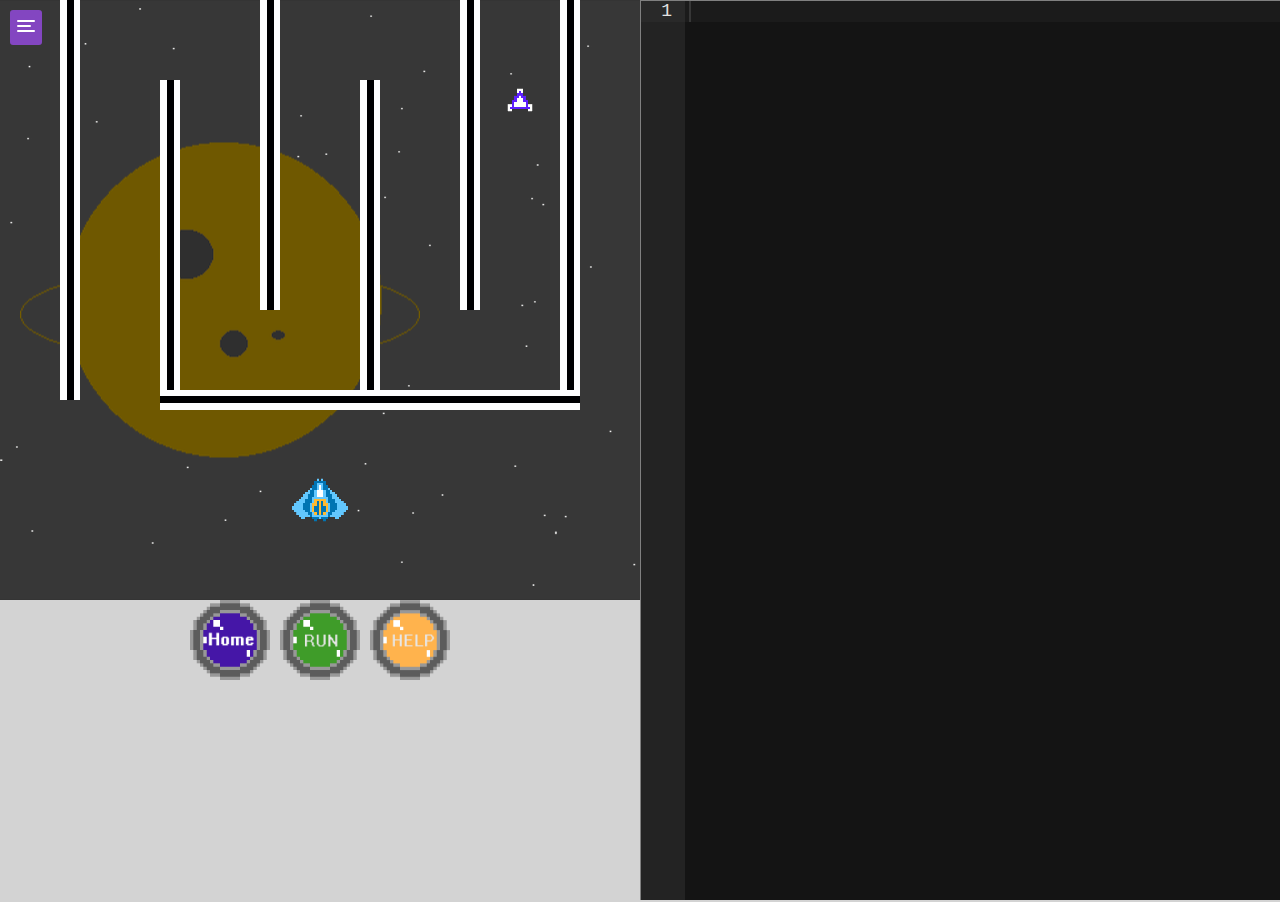
<file: level8.html>
<!DOCTYPE html>
<html>
<head>
    <title>LearnJS</title>
    <link rel="stylesheet" type="text/css" href="assets/styles.css">
    <script type="text/javascript" src="js/phaser.min.js"></script>
    <script type="text/javascript" src="js/levels/level8.js"></script>
    <script type="text/javascript" src="js/acorn_interpreter.js"></script>
    <script type="text/javascript" src="js/gameAPI.js"></script>
    <script src="js/dialog/sweetalert.min.js"></script>
    <link rel="stylesheet" type="text/css" href="js/dialog/sweetalert.css">
    <link rel = "stylesheet" type = "text/css" href = "assets/sidebar_style.css">
</head>
<body>
<div class="pane-container">
    <div class="pane-right">
        <pre id="editor"></pre>
    </div>

    <div class="container">
        <div id="sidebar">
        <ul>
            <li><a href="#">Instructions</a>
                <ul>
                    <li><a href="#">Press the home button to return to the home page. Press the run button to execute the code you have written. Press the help button to load up the tutorial for the level.</a></li>
                </ul>
            </li>

            <li><a href="#">Select lesson</a>
                <ul>
                  <li><a href="level1.html">1. Getting Started!</a></li>
                  <li><a href="level2.html">2. Avoiding Obstacles!</a></li>
                  <li><a href="level3.html">3. Wormholes Ahead!</a></li>
                  <li><a href="level4.html">4. Loops part 1</a></li>
                  <li><a href="level5.html">5. Loops part 2</a></li>
                  <li><a href="level6.html">6. Recursion part 1</a></li>
                  <li><a href="level7.html">7. Recursion part 2</a></li>
                  <li><a href="level8.html">8. Recursion part 3</a></li>
                  <li><a href="level9.html">9. Recursion part 4</a></li>
                  <li><a href="level10.html">10. Recursion part 5</a></li>
                  <li><a href="level11.html">11. Recursion part 6</a></li>
                  <li><a href="level12.html">12. Recursion part 7</a></li>
                </ul>
            </li>

            <li><a href="#">Data types</a>
                <ul>
                    <li><a href="#">Data comes in various <strong>types</strong></a></li>
                    <li><a href="#">
                      a. <strong>numbers</strong> are just quantities. You can do math with them.
                      Addition (+), subtraction (-), multiplication (*) and division (/) can all be used in
                      javascript <br><br>

                      b. <strong>strings</strong> are sequences of characters enclosed in double quotes.
                        These include letters, spaces and numbers <br><br>

                      Examples of strings:<br>"Felix is silver" , "22", "Ranks?" <br><br>

                      Examples of numbers (must be written without quotes, otherwise it's a string):<br>
                      42, 69, 121<br><br>

                      c. <strong>booleans</strong> are values which are either true or false<br><br>

                      For example, comparing two numbers returns a true or false value:<br>64 > 24 is true<br>
                      8 < 7 is false
                    </a></li>
                </ul>
            </li>

            <li><a href="#">Comparison operators</a>
                <ul>
                    <li><a href="#">List of comparison operators</a></li>
                    <li><a href="#">
                      a. > greater than<br><br>

                      b. < less than<br><br>

                      c. <= less than or equal to<br><br>

                      d. >= greater than or equal to<br><br>

                      e. == equal to<br><br>

                      f. != not equal to<br><br>

                      These operators check to see whether a relation between 2 sets of data
                      is true or false
                    </a></li>
                </ul>
            </li>

            <li><a href="#">Conditional statements</a>
                <ul>
                    <li><a href="#"> Conditional statements incorporate <strong>decision-making</strong> in to a program.</a></li>
                    <li><a href="#">
                      if-statements allow your program to make decisions for itself
                      i.e. whether or not the spaceship should move forward if an asteroid is blocking it. <br><br>

                      To write in an if statement you type: <br>
                      if (condition) { <br>
                        <span style="margin-left:2em">//enter your code here...</span><br>
                      } <br><br>

                      An if-statement is used to check whether a condition is true.
                      If the condition is true then the code runs, if it is false then the code within
                      the curly braces does not run.

                    </a></li>
                    <li><a href="#">
                      You also have else statements. else statements execute a section of code for when the condition
                      in the if-statement is not true. <br> <br>

                      Example of using if-else: <br>
                      if(asteroidBlock() == true) {
                          <span style="margin-left:2em">shoot(); </span><br>
                          <span style="margin-left:2em">forward(4); </span><br>
                          <span style="margin-left:1em">} else { </span><br>
                          <span style="margin-left:2em">forward(4); </span><br>
                        } <br><br>

                      //This will check for an asteroid infront of the ship. <strong>if</strong> there is,
                      then shoot it and move forward, <strong>else</strong> just move forward
                    </a></li>
                </ul>
            </li>

            <li><a href="#">Variables</a>
                <ul>
                    <li><a href="#"> Variables allow you to <strong>store and use data</strong>.</a></li>
                    <li><a href="#">
                      To declare a variable, the following format is used: <br> var variableName = data <br>
                      e.g var distance = 5 <br><br>

                      Variables can also be used as inputs for functions.<br><br>

                      Example of using a variable as an input parameter for a function: <br>
                      var distance = 4; <br>
                      forward (distance); <br>
                      right (distance + 2); <br><br>
                      //This will move the spaceship 4 units forward and 6 units to the right.

                    </a></li>
                </ul>
            </li>

            <li><a href="#">Functions library</a>
                <ul>
                  <li><a href="#">ScriptYouAJavascript inbuilt functions</a></li>
                  <li><a href="#">goForward(d); <br> -move spaceship d units in the direction the ship is facing</a></li>
                  <li><a href="#">rotateRight(); <br> -rotate the spaceship 90 degrees clockwise</a></li>
                  <li><a href="#">rotateLeft(); <br> -rotate the spaceship 90 degrees anti-clockwise</a></li>
                  <li><a href="#">goBack(d); <br> -move spaceship d units down</a></li>
                  <li><a href="#">goLeft(d); <br> -strafe left by d units</a></li>
                  <li><a href="#">goRight(d); <br> -strafe right by d units</a></li>
                </ul>
            </li>
            <li><a href="#">Loops</a>
              <ul>
                <li><a href="#"> Loops allow you to repeat sections of code.</a></li>
                <li><a href="#">
                  You can use loops to prevent your code from becoming repetitive. There are
                  3 types of loops. The For loop, while loop and do-while loop.<br><br>

                  The following examples show you how to move the spaceship foreward and right 6 times using loops:
                </a></li>
                <li><a href="#">
                  Using the for loop:<br>
                  for(var i = 1; i <= 6; i = i + 1){ <br>
                  <span style="margin-left:2em"> goForward(12);</span><br>
                  <span style="margin-left:2em"> goRight(12);</span><br>
                }
                </a></li>
                <li><a href="#">
                  Using the while loop:<br>
                  var i = 1;<br>
                  while(i <= 6){ <br>
                  <span style="margin-left:2em"> goForward(12);</span><br>
                  <span style="margin-left:2em"> goRight(12);</span><br>
                  <span style="margin-left:2em"> i = i + 1;</span><br>
                }
                </a></li>
                <li><a href="#">
                  Using the do-while loop:<br>
                  var i = 1;<br>
                  do{ <br>
                  <span style="margin-left:2em"> goForward(12);</span><br>
                  <span style="margin-left:2em"> goRight(12);</span><br>
                  <span style="margin-left:2em"> i = i + 1;</span><br>
                }while (i <= 6);
                </a></li>
              </ul>
            </li>
            </li>
                </ul>
            </div>
            <div class="main-content">
                <a href="#" data-toggle=".container" id="sidebar-toggle">
                    <span class="bar"></span>
                    <span class="bar"></span>
                    <span class="bar"></span>
                </a>
            </div>
        </div>

    <script src="http://code.jquery.com/jquery-1.9.1.js"></script>
    <script>
    $(document).ready(function() {
      $("[data-toggle]").click(function() {
        var toggle_el = $(this).data("toggle");
        $(toggle_el).toggleClass("open-sidebar");
      });

        editor.setValue(localStorage.code)

    });
    </script>

    <div class="pane-left">
        <div id="gameUI"></div>

        <div style="cursor:pointer;" onclick="helper()" class="helpButton"></div>
        <div style="cursor:pointer;" onclick="run()" class="runButton"></div>
        <a href="Home_Page.html" class="homeButton"></a>

        <script type="text/javascript">
            function run() {
                runGame();
            }

            function didCompleteLevel()
            {
                localStorage.code = "";
                console.log("Level Complete!");
                swal({
                    title: "You've successfully completed level 8!",
                    text: "Do you want to go to the next one?",
                    type: "success",
                    showCancelButton: false,
                    confirmButtonColor: "#663399",
                    confirmButtonText: "Yes, let's go!",
                    closeOnConfirm: true},
                    function(){
                        window.location.href="level9.html"
                });
            }

            function didFailLevel()
            {
                localStorage.code = editor.getValue();
                swal({
                    title: "You didn't complete this level :(",
                    text: "You can do it, keep trying!!",
                    type: "error",
                    showCancelButton: false,
                    confirmButtonColor: "#663399",
                    confirmButtonText: "Yes, let's try again!",
                    closeOnConfirm: false},
                    function(){
                        window.location.href="level8.html"
                });
            }
        </script>
    </div>
</div>
<script src="js/editor/ace.js" type="text/javascript"></script>
<script src="js/editor/editctrl.js" type="text/javascript"></script>
</body>
</html>
</file>
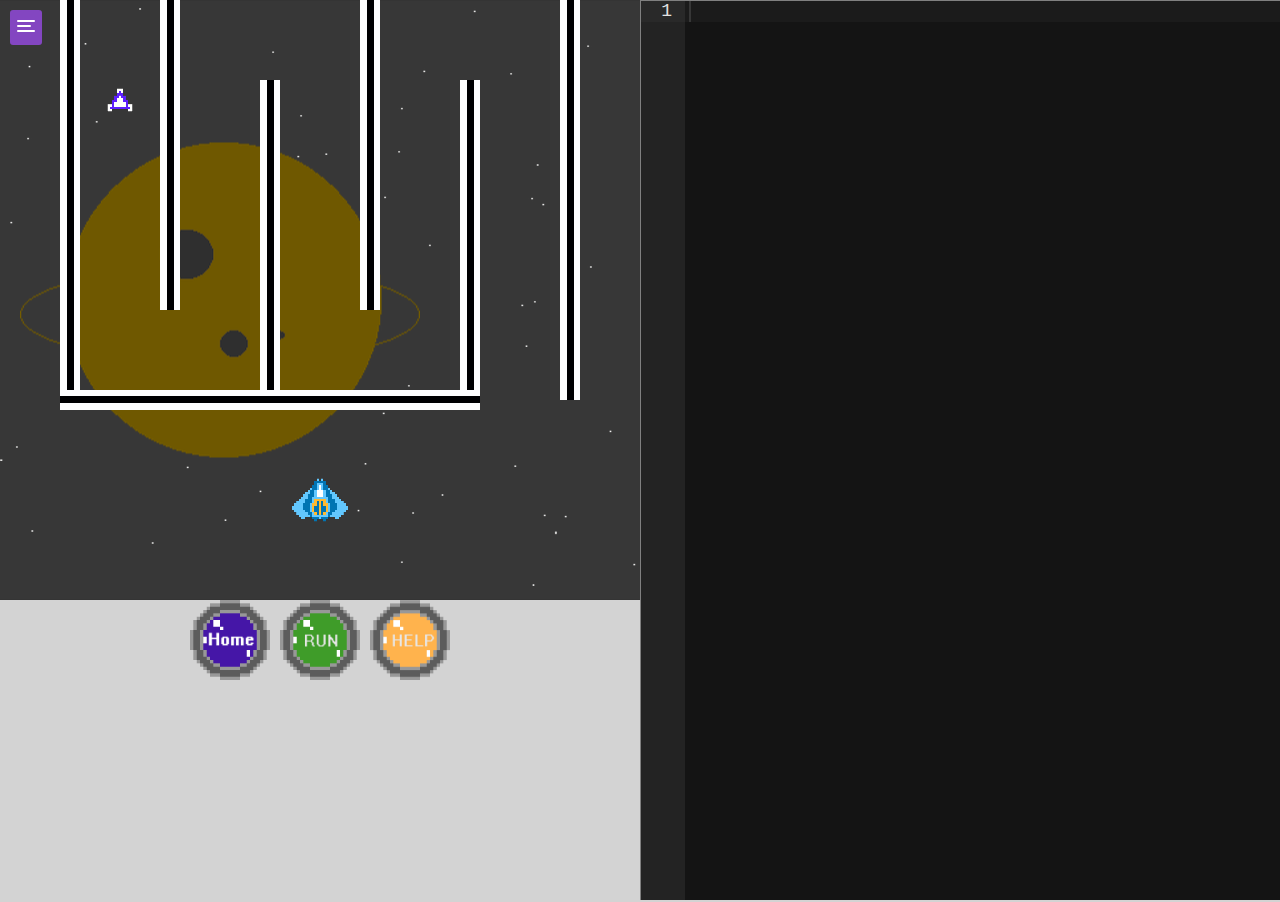
<file: level9.html>
<!DOCTYPE html>
<html>
<head>
    <title>LearnJS</title>
    <link rel="stylesheet" type="text/css" href="assets/styles.css">
    <script type="text/javascript" src="js/phaser.min.js"></script>
    <script type="text/javascript" src="js/levels/level9.js"></script>
    <script type="text/javascript" src="js/acorn_interpreter.js"></script>
    <script type="text/javascript" src="js/gameAPI.js"></script>
    <script src="js/dialog/sweetalert.min.js"></script>
    <link rel="stylesheet" type="text/css" href="js/dialog/sweetalert.css">
    <link rel = "stylesheet" type = "text/css" href = "assets/sidebar_style.css">
</head>
<body>
<div class="pane-container">
    <div class="pane-right">
        <pre id="editor"></pre>
    </div>

    <div class="container">
        <div id="sidebar">
        <ul>
            <li><a href="#">Instructions</a>
                <ul>
                    <li><a href="#">Press the home button to return to the home page. Press the run button to execute the code you have written. Press the help button to load up the tutorial for the level.</a></li>
                </ul>
            </li>

            <li><a href="#">Select lesson</a>
                <ul>
                  <li><a href="level1.html">1. Getting Started!</a></li>
                  <li><a href="level2.html">2. Avoiding Obstacles!</a></li>
                  <li><a href="level3.html">3. Wormholes Ahead!</a></li>
                  <li><a href="level4.html">4. Loops part 1</a></li>
                  <li><a href="level5.html">5. Loops part 2</a></li>
                  <li><a href="level6.html">6. Recursion part 1</a></li>
                  <li><a href="level7.html">7. Recursion part 2</a></li>
                  <li><a href="level8.html">8. Recursion part 3</a></li>
                  <li><a href="level9.html">9. Recursion part 4</a></li>
                  <li><a href="level10.html">10. Recursion part 5</a></li>
                  <li><a href="level11.html">11. Recursion part 6</a></li>
                  <li><a href="level12.html">12. Recursion part 7</a></li>
                </ul>
            </li>

            <li><a href="#">Data types</a>
                <ul>
                    <li><a href="#">Data comes in various <strong>types</strong></a></li>
                    <li><a href="#">
                      a. <strong>numbers</strong> are just quantities. You can do math with them.
                      Addition (+), subtraction (-), multiplication (*) and division (/) can all be used in
                      javascript <br><br>

                      b. <strong>strings</strong> are sequences of characters enclosed in double quotes.
                        These include letters, spaces and numbers <br><br>

                      Examples of strings:<br>"Felix is silver" , "22", "Ranks?" <br><br>

                      Examples of numbers (must be written without quotes, otherwise it's a string):<br>
                      42, 69, 121<br><br>

                      c. <strong>booleans</strong> are values which are either true or false<br><br>

                      For example, comparing two numbers returns a true or false value:<br>64 > 24 is true<br>
                      8 < 7 is false
                    </a></li>
                </ul>
            </li>

            <li><a href="#">Comparison operators</a>
                <ul>
                    <li><a href="#">List of comparison operators</a></li>
                    <li><a href="#">
                      a. > greater than<br><br>

                      b. < less than<br><br>

                      c. <= less than or equal to<br><br>

                      d. >= greater than or equal to<br><br>

                      e. == equal to<br><br>

                      f. != not equal to<br><br>

                      These operators check to see whether a relation between 2 sets of data
                      is true or false
                    </a></li>
                </ul>
            </li>

            <li><a href="#">Conditional statements</a>
                <ul>
                    <li><a href="#"> Conditional statements incorporate <strong>decision-making</strong> in to a program.</a></li>
                    <li><a href="#">
                      if-statements allow your program to make decisions for itself
                      i.e. whether or not the spaceship should move forward if an asteroid is blocking it. <br><br>

                      To write in an if statement you type: <br>
                      if (condition) { <br>
                        <span style="margin-left:2em">//enter your code here...</span><br>
                      } <br><br>

                      An if-statement is used to check whether a condition is true.
                      If the condition is true then the code runs, if it is false then the code within
                      the curly braces does not run.

                    </a></li>
                    <li><a href="#">
                      You also have else statements. else statements execute a section of code for when the condition
                      in the if-statement is not true. <br> <br>

                      Example of using if-else: <br>
                      if(asteroidBlock() == true) {
                          <span style="margin-left:2em">shoot(); </span><br>
                          <span style="margin-left:2em">forward(4); </span><br>
                          <span style="margin-left:1em">} else { </span><br>
                          <span style="margin-left:2em">forward(4); </span><br>
                        } <br><br>

                      //This will check for an asteroid infront of the ship. <strong>if</strong> there is,
                      then shoot it and move forward, <strong>else</strong> just move forward
                    </a></li>
                </ul>
            </li>

            <li><a href="#">Variables</a>
                <ul>
                    <li><a href="#"> Variables allow you to <strong>store and use data</strong>.</a></li>
                    <li><a href="#">
                      To declare a variable, the following format is used: <br> var variableName = data <br>
                      e.g var distance = 5 <br><br>

                      Variables can also be used as inputs for functions.<br><br>

                      Example of using a variable as an input parameter for a function: <br>
                      var distance = 4; <br>
                      forward (distance); <br>
                      right (distance + 2); <br><br>
                      //This will move the spaceship 4 units forward and 6 units to the right.

                    </a></li>
                </ul>
            </li>

            <li><a href="#">Functions library</a>
                <ul>
                  <li><a href="#">ScriptYouAJavascript inbuilt functions</a></li>
                  <li><a href="#">goForward(d); <br> -move spaceship d units in the direction the ship is facing</a></li>
                  <li><a href="#">rotateRight(); <br> -rotate the spaceship 90 degrees clockwise</a></li>
                  <li><a href="#">rotateLeft(); <br> -rotate the spaceship 90 degrees anti-clockwise</a></li>
                  <li><a href="#">goBack(d); <br> -move spaceship d units down</a></li>
                  <li><a href="#">goLeft(d); <br> -strafe left by d units</a></li>
                  <li><a href="#">goRight(d); <br> -strafe right by d units</a></li>
                </ul>
            </li>
            <li><a href="#">Loops</a>
              <ul>
                <li><a href="#"> Loops allow you to repeat sections of code.</a></li>
                <li><a href="#">
                  You can use loops to prevent your code from becoming repetitive. There are
                  3 types of loops. The For loop, while loop and do-while loop.<br><br>

                  The following examples show you how to move the spaceship foreward and right 6 times using loops:
                </a></li>
                <li><a href="#">
                  Using the for loop:<br>
                  for(var i = 1; i <= 6; i = i + 1){ <br>
                  <span style="margin-left:2em"> goForward(12);</span><br>
                  <span style="margin-left:2em"> goRight(12);</span><br>
                }
                </a></li>
                <li><a href="#">
                  Using the while loop:<br>
                  var i = 1;<br>
                  while(i <= 6){ <br>
                  <span style="margin-left:2em"> goForward(12);</span><br>
                  <span style="margin-left:2em"> goRight(12);</span><br>
                  <span style="margin-left:2em"> i = i + 1;</span><br>
                }
                </a></li>
                <li><a href="#">
                  Using the do-while loop:<br>
                  var i = 1;<br>
                  do{ <br>
                  <span style="margin-left:2em"> goForward(12);</span><br>
                  <span style="margin-left:2em"> goRight(12);</span><br>
                  <span style="margin-left:2em"> i = i + 1;</span><br>
                }while (i <= 6);
                </a></li>
              </ul>
            </li>
            </li>
                </ul>
            </div>
            <div class="main-content">
                <a href="#" data-toggle=".container" id="sidebar-toggle">
                    <span class="bar"></span>
                    <span class="bar"></span>
                    <span class="bar"></span>
                </a>
            </div>
        </div>

    <script src="http://code.jquery.com/jquery-1.9.1.js"></script>
    <script>
    $(document).ready(function() {
      $("[data-toggle]").click(function() {
        var toggle_el = $(this).data("toggle");
        $(toggle_el).toggleClass("open-sidebar");
      });

        editor.setValue(localStorage.code)

    });
    </script>

    <div class="pane-left">
        <div id="gameUI"></div>

        <div style="cursor:pointer;" onclick="helper()" class="helpButton"></div>
        <div style="cursor:pointer;" onclick="run()" class="runButton"></div>
        <a href="Home_Page.html" class="homeButton"></a>

        <script type="text/javascript">
            function run() {
                runGame();
            }

            function didCompleteLevel()
            {
                localStorage.code = "";
                console.log("Level Complete!");
                swal({
                    title: "You've successfully completed level 9!",
                    text: "Do you want to go to the next one?",
                    type: "success",
                    showCancelButton: false,
                    confirmButtonColor: "#663399",
                    confirmButtonText: "Yes, let's go!",
                    closeOnConfirm: true},
                    function(){
                        window.location.href="level10.html"
                });
            }

            function didFailLevel()
            {
                localStorage.code = editor.getValue();
                swal({
                    title: "You didn't complete this level :(",
                    text: "You can do it, keep trying!!",
                    type: "error",
                    showCancelButton: false,
                    confirmButtonColor: "#663399",
                    confirmButtonText: "Yes, let's try again!",
                    closeOnConfirm: false},
                    function(){
                        window.location.href="level9.html"
                });
            }
        </script>
    </div>
</div>
<script src="js/editor/ace.js" type="text/javascript"></script>
<script src="js/editor/editctrl.js" type="text/javascript"></script>
</body>
</html>
</file>
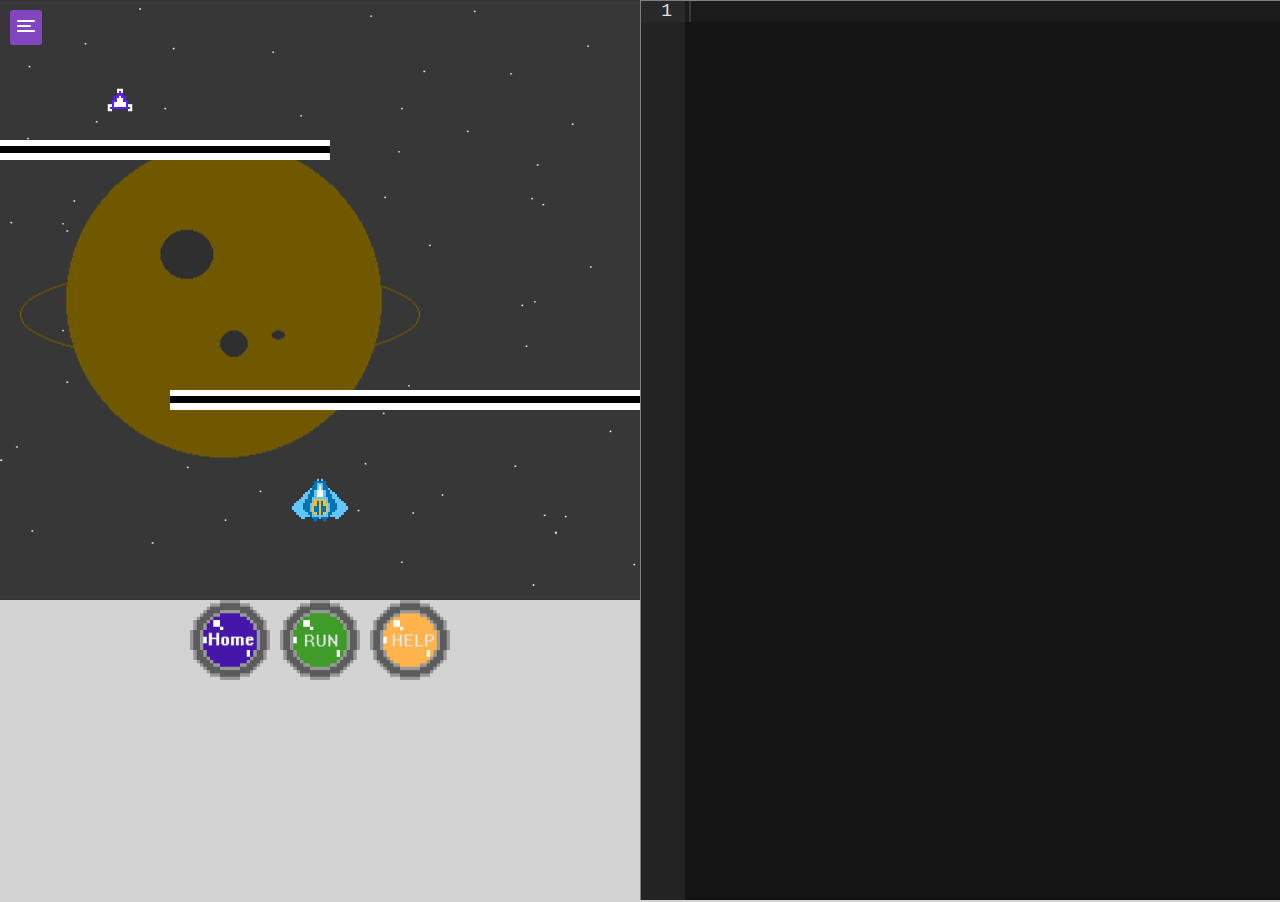
<file: template.html>
<!DOCTYPE html>
<html>
<head>
    <title>LearnJS</title>
    <link rel="stylesheet" type="text/css" href="assets/styles.css">
    <script type="text/javascript" src="js/phaser.min.js"></script>
    <script type="text/javascript" src="js/levels/level2.js"></script>
    <script type="text/javascript" src="js/acorn_interpreter.js"></script>
    <script type="text/javascript" src="js/gameAPI.js"></script>
    <script src="js/dialog/sweetalert.min.js"></script>
    <link rel="stylesheet" type="text/css" href="js/dialog/sweetalert.css">
    <link rel = "stylesheet" type = "text/css" href = "assets/sidebar_style.css">
</head>
<body>
<div class="pane-container">
    <div class="pane-right">
        <pre id="editor"></pre>
    </div>

    <div class="container">
        <div id="sidebar">
            <ul>
                <li><a href="#">Instructions</a>
                    <ul>
                        <li><a href="#">Press the home button to return to the home page. Press the run button to execute the code you have written. Press the help button to load up the tutorial for the level.</a></li>
                    </ul>
                </li>

                <li><a href="#">Select lesson</a>
                    <ul>
                        <li><a href="level1.html">1. Getting Started!</a></li>
                        <li><a href="level2.html">2. Avoiding Obstacles!</a></li>
                        <li><a href="level3.html">3. Wormholes Ahead!</a></li>
                    </ul>
                </li>

                <li><a href="#">Data types</a>
                    <ul>
                        <li><a href="#">Data comes in various <strong>types</strong></a></li>
                        <li><a href="#">
                            a. <strong>numbers</strong> are just quantities. You can do math with them.
                            Addition (+), subtraction (-), multiplication (*) and division (/) can all be used in
                            javascript <br><br>

                            b. <strong>strings</strong> are sequences of characters enclosed in double quotes.
                            These include letters, spaces and numbers <br><br>

                            Examples of strings:<br>"Felix is silver" , "22", "Ranks?" <br><br>

                            Examples of numbers (must be written without quotes, otherwise it's a string):<br>
                            42, 69, 121<br><br>

                            c. <strong>booleans</strong> are values which are either true or false<br><br>

                            For example, comparing two numbers returns a true or false value:<br>64 > 24 is true<br>
                            8 < 7 is false
                        </a></li>
                    </ul>
                </li>

                <li><a href="#">Comparison operators</a>
                    <ul>
                        <li><a href="#">List of comparison operators</a></li>
                        <li><a href="#">
                            a. > greater than<br><br>

                            b. < less than<br><br>

                            c. <= less than or equal to<br><br>

                            d. >= greater than or equal to<br><br>

                            e. == equal to<br><br>

                            f. != not equal to<br><br>

                            These operators check to see whether a relation between 2 sets of data
                            is true or false
                        </a></li>
                    </ul>
                </li>

                <li><a href="#">Conditional statements</a></li>

                <li><a href="#">Variables</a></li>

                <li><a href="#">Functions library</a>
                    <ul>
                        <li><a href="#">ScriptYouAJavascript inbuilt functions</a></li>
                        <li><a href="#">goForward(d); <br> -move spaceship d units up</a></li>
                        <li><a href="#">goBack(d); <br> -move spaceship d units down</a></li>
                        <li><a href="#">goLeft(d); <br> -strafe left by d units</a></li>
                        <li><a href="#">goRight(d); <br> -strafe right by d units</a></li>
                    </ul>
                </li>
                <li><a href="#">Loops</a></li>
            </ul>
        </div>
        <div class="main-content">
            <a href="#" data-toggle=".container" id="sidebar-toggle">
                <span class="bar"></span>
                <span class="bar"></span>
                <span class="bar"></span>
            </a>
        </div>
    </div>

    <script src="http://code.jquery.com/jquery-1.9.1.js"></script>
    <script>
    $(document).ready(function() {
      $("[data-toggle]").click(function() {
        var toggle_el = $(this).data("toggle");
        $(toggle_el).toggleClass("open-sidebar");
      });

        editor.setValue(localStorage.code)

    });
    </script>

    <div class="pane-left">
        <div id="gameUI"></div>

        <div style="cursor:pointer;" onclick="helper()" class="helpButton"></div>
        <div style="cursor:pointer;" onclick="run()" class="runButton"></div>
        <a href="Home_Page.html" class="homeButton"></a>

        <script type="text/javascript">
            function run() {
                runGame();
            }

            function didCompleteLevel()
            {
                localStorage.code = "";

                console.log("Level Complete!");
                swal({ 
                    title: "You've successfully completed level 2!", 
                    text: "Do you want to go to the next one?",
                    type: "success",   
                    showCancelButton: false, 
                    confirmButtonColor: "#663399",   
                    confirmButtonText: "Yes, let's go!",   
                    closeOnConfirm: true}, 
                    function(){
                        window.location.href="level3.html"
                });
            }

            function didFailLevel()
            {
                localStorage.code = editor.getValue();
                swal({ 
                    title: "You didn't complete this level :(", 
                    text: "You can do it, keep trying!!",
                    type: "error",   
                    showCancelButton: false, 
                    confirmButtonColor: "#663399",   
                    confirmButtonText: "Yes, let's try again!",   
                    closeOnConfirm: false}, 
                    function(){
                        window.location.href="level2.html"
                });
            }
        </script>
    </div>
</div>
<script src="js/editor/ace.js" type="text/javascript"></script>
<script src="js/editor/editctrl.js" type="text/javascript"></script>
</body>
</html>
</file>
<file: Home_Styles.css>
* {
    margin: 0;
    padding: 0;
    outline: none;
    box-sizing: border-box;
}

body {
    background: #000;
    color: #fafafa;
    -webkit-font-smoothing: antialiased;
    font-family: "HelveticaNeue-Light", "Helvetica Neue Light", "Helvetica Neue", Helvetica, Arial, "Lucida Grande", sans-serif;
    min-height: 100%;
    text-rendering: optimizeLegibility;
    min-width: 100%;
}

header {
    background-color: #444;
    border-bottom: 1px solid rgba(0,0,0,.15);
    display: flex;
    flex-direction: column;
    text-align: center;
    z-index: 3;
    position: fixed;
}

header > .menuDown {
    box-shadow: 0 3px 5px rgba(0,0,0,.15);
}

header > .menuUp {
    box-shadow: none;
}

header > nav {
    background-color: #444;
    display: none;
    flex: 1;
    transition: 300ms all ease;
}

header nav > ul {
    list-style-type: none;
}

header nav > ul > li {
    border-bottom: 1px dotted rgba(0,0,0,.1);
    position: relative;
}

header nav > ul > li:last-of-type {
    border-bottom: none;
}

header nav > ul > li > a {
    display: block;
    color: rgba(0,0,0,.65);
    font-weight: 700;
    padding: 1.5rem 0;
    text-decoration: none;
    transition: 250ms all ease;
}

header nav > ul > li > a span.toggle {
    background-color: rgba(0,0,0,.05);
    border-radius: 3rem;
    color: rgba(0,0,0,.25);
    font-size: 0.75em;
    font-weight: 500;
    padding: 2px 8px;
    text-transform: lowercase;
}

header nav > ul > li > a span.caret {
    display: none;
}

header > nav > ul > li:hover > a {
    color: #8346c1 /*bar hover*/;
}

header > nav > ul > li > nav {
    background-color: rgb(51,51,51);
    border-radius: 1.5em;
    box-shadow: 0 2px 8px rgba(0,0,0,.6);
    display: none;
    overflow: hidden;
    position: absolute;
    right: 5%;
    width: 90%;
    z-index: 100;
}

header > nav > ul > li > nav > ul > li > a {
    color: rgba(255,255,255,.85);
    transition: 300ms all ease;
}

header > nav > ul > li > nav > ul > li:hover > a {
    background-color: rgba(102,51,153,.6) /*menu hover*/;
    color: rgba(255,255,255,1);
}

/* Medium screens */
@media all and (min-width: 600px) {
    header > div#logo > div#navToggle {
        display: none;
    }

    header {
        background-color: #fafafa;
        opacity: 0.5;
        flex-direction: row;
        line-height: 90px;
        padding: 0 3rem;
        position: fixed;
        text-align: left;
        width: 100%;
        z-index: 3;
    }

    /*header:hover {
        opacity: 0.5;
    }*/

    header > a#logoTop {
        border: 0;
        background: url("assets/home_logo.png") no-repeat;
        background-size: 100% 100%;
        width: 240px;
        height: 35px;
        display: block;
        margin-top: 27px;
        margin-left: 0;
    }

    header > a#logoTop:hover {
        background: url("assets/home_logo_alt.png") no-repeat;
        background-size: 100% 100%;
        width: 240px;
        height: 35px;
    }

    header > nav {
        background-color: transparent;
        display: block;
    }

    header > nav > ul {
        display: flex;
        flex-flow: row wrap;
        justify-content: flex-end;
    }

    header nav > ul > li {
        border-bottom: none;
    }

    header nav > ul > li > a {
        padding: 0 1.25rem;
    }

    header nav > ul > li > a span.toggle {
        display: none;
    }

    header nav > ul > li > a span.caret {
        border: 4px solid transparent;
        border-top-color: rgba(0, 0, 0, .65) /*menu arrow colour*/;
        border-radius: 1px;
        content: "";
        display: inline-block;
        height: 0;
        margin: 0 0 0 .25rem;
        transition: 250ms all ease;
        width: 0;
        vertical-align: middle;
    }

    header nav > ul > li:hover > a span.caret {
        border-top-color: #8346c1 /*menu arrow hover colour*/;
        transform: rotate(270deg);
    }

    header > nav > ul > li:hover > nav {
        background-color: rgb(131,70,193);
        border-radius: .25em;
        box-shadow: 0 2px 8px rgba(0,0,0,.6) /*menu drop down shadow*/;
        display: block;
        line-height: 3em;
        right: -50%;
        width: 196px;
    }
}

@keyframes move-twink-back {
    from {background-position:0 0;}
    to {background-position:-10000px 5000px;}
}
.stars, .twinkling {
    position:absolute;
    top:0;
    left:0;
    right:0;
    bottom:0;
    width:100%;
    height:100%;
    display:block;
}

.stars {
    background:#000 url("assets/stars.png") repeat top center;
    z-index:0;
}

.twinkling {
    background:transparent url("assets/twinkling.png") repeat top center;
    z-index: 1;
    animation:move-twink-back 200s linear infinite;
}

#holo {
    font: 1.2em sans-serif;
    width: 50vw;
    height: 350px;
    overflow: scroll;
    overflow-x: hidden;
    z-index: 3;
    position: fixed;
    margin-top: 120px;
    margin-left: 25%;

    color: #fafafa;
    opacity: 0.5;
    text-align: justify;
    text-justify: inter-word;
}

::-webkit-scrollbar {
    width: 12px;
}

::-webkit-scrollbar-track {
    -webkit-box-shadow: inset 0 0 6px rgba(120,120,120,0.8);
    border-radius: 10px;
    background-color: rgba(100, 100, 100, 0.3);
}

::-webkit-scrollbar-thumb {
    border-radius: 10px;
    -webkit-box-shadow: inset 0 0 6px rgba(120,120,120,1.0);
    background-color: #575757;
}

div#holo h1 {
    margin-left: 10px;
    margin-right: 10px;
    color: #e5c3ff;
}

div#holo p {
    margin: 15px 10px;
}

div#screenOne, div#screenTwo, div#screenThree{
    display:block;
    position:absolute;
}

div#screenTwo, div#screenThree {
    opacity: 0;
}

div.fadeIn {
    animation: appear 0s;
    animation-fill-mode: forwards;
}

div.fadeOut {
    animation: fade 0s;
    animation-fill-mode: forwards;
}

@keyframes fade {
    0% {
        opacity: 1.0;
    }

    100% {
        opacity: 0.0;
    }
}

@keyframes appear {
    0% {
        opacity: 0.0;
    }

    100% {
        opacity: 1.0;
    }
}

#cycle {
    position: absolute;
    width: 40vh;
    height: 10vh;
    z-index: 5;
    margin-top: 78vh;
    margin-left: calc(50% - 40vh);
}

#play {
    position: absolute;
    width: 40vh;
    height: 10vh;
    z-index: 5;
    margin-top: 78vh;
    margin-left: 50%;
}
</file>
<file: assets/styles.css>
body {
    overflow: hidden; /*No touchy*/
    background-color: lightgray;
} /*You can add stuff to here just leave marked stuff alone*/

div.pane-container {
    width: 100%;
    height: 100%;
    min-height: 600px;
    position: relative;
}

div.pane-left {
    float: left;
    width: 50%;
    position: absolute;
    top: 0;
    bottom: 0;
    left: 0;
}

div.pane-right {
    float: right;
    width: 50%;
    position: absolute;
    top: 0;
    bottom: 0;
    right: 0;
}

#editor {
    border: 1px solid gray;
    margin: 0;
    width: 100%;
    height: 100%;
    font-size: large;
}

#gameUI {
    margin-left: calc(50% - 350px);
}

.runButton {
    position: absolute;
    left: 50%;
    margin-left: -40px;
    background: url("button_run.png") no-repeat;
    background-size: 100% 100%;
    width: 80px;
    height: 80px;
}

.runButton:hover {
    background: url("button_run_h.png") no-repeat;
    background-size: 100% 100%;
    width: 80px;
    height: 80px;
}

.helpButton {
    position: absolute;
    left: 50%;
    margin-left: 50px;
    background: url("button_help.png") no-repeat;
    background-size: 100% 100%;
    width: 80px;
    height: 80px;
}

.helpButton:hover {
    background: url("button_help_h.png") no-repeat;
    background-size: 100% 100%;
    width: 80px;
    height: 80px;
}

.homeButton {
    position: absolute;
    display: block;
    left: 50%;
    margin-left: -130px;
    background: url("button_home.png") no-repeat;
    background-size: 100% 100%;
    width: 80px;
    height: 80px;
}

.homeButton:hover {
    background: url("button_home_h.png") no-repeat;
    background-size: 100% 100%;
    width: 80px;
    height: 80px;
}
</file>
<file: js/dialog/sweetalert.css>
body.stop-scrolling {
  height: 100%;
  overflow: hidden; }

.sweet-overlay {
  background-color: black;
  /* IE8 */
  -ms-filter: "progid:DXImageTransform.Microsoft.Alpha(Opacity=40)";
  /* IE8 */
  background-color: rgba(0, 0, 0, 0.4);
  position: fixed;
  left: 0;
  right: 0;
  top: 0;
  bottom: 0;
  display: none;
  z-index: 10000; }

.sweet-alert {
  background-color: white;
  font-family: 'Open Sans', 'Helvetica Neue', Helvetica, Arial, sans-serif;
  width: 478px;
  padding: 17px;
  border-radius: 5px;
  text-align: center;
  position: fixed;
  left: 50%;
  top: 50%;
  margin-left: -256px;
  margin-top: -200px;
  overflow: hidden;
  display: none;
  z-index: 99999; }
  @media all and (max-width: 540px) {
    .sweet-alert {
      width: auto;
      margin-left: 0;
      margin-right: 0;
      left: 15px;
      right: 15px; } }
  .sweet-alert h2 {
    color: #575757;
    font-size: 30px;
    text-align: center;
    font-weight: 600;
    text-transform: none;
    position: relative;
    margin: 25px 0;
    padding: 0;
    line-height: 40px;
    display: block; }
  .sweet-alert p {
    color: #797979;
    font-size: 16px;
    text-align: center;
    font-weight: 300;
    position: relative;
    text-align: inherit;
    float: none;
    margin: 0;
    padding: 0;
    line-height: normal; }
  .sweet-alert fieldset {
    border: none;
    position: relative; }
  .sweet-alert .sa-error-container {
    background-color: #f1f1f1;
    margin-left: -17px;
    margin-right: -17px;
    overflow: hidden;
    padding: 0 10px;
    max-height: 0;
    webkit-transition: padding 0.15s, max-height 0.15s;
    transition: padding 0.15s, max-height 0.15s; }
    .sweet-alert .sa-error-container.show {
      padding: 10px 0;
      max-height: 100px;
      webkit-transition: padding 0.2s, max-height 0.2s;
      transition: padding 0.25s, max-height 0.25s; }
    .sweet-alert .sa-error-container .icon {
      display: inline-block;
      width: 24px;
      height: 24px;
      border-radius: 50%;
      background-color: #ea7d7d;
      color: white;
      line-height: 24px;
      text-align: center;
      margin-right: 3px; }
    .sweet-alert .sa-error-container p {
      display: inline-block; }
  .sweet-alert .sa-input-error {
    position: absolute;
    top: 29px;
    right: 26px;
    width: 20px;
    height: 20px;
    opacity: 0;
    -webkit-transform: scale(0.5);
    transform: scale(0.5);
    -webkit-transform-origin: 50% 50%;
    transform-origin: 50% 50%;
    -webkit-transition: all 0.1s;
    transition: all 0.1s; }
    .sweet-alert .sa-input-error::before, .sweet-alert .sa-input-error::after {
      content: "";
      width: 20px;
      height: 6px;
      background-color: #f06e57;
      border-radius: 3px;
      position: absolute;
      top: 50%;
      margin-top: -4px;
      left: 50%;
      margin-left: -9px; }
    .sweet-alert .sa-input-error::before {
      -webkit-transform: rotate(-45deg);
      transform: rotate(-45deg); }
    .sweet-alert .sa-input-error::after {
      -webkit-transform: rotate(45deg);
      transform: rotate(45deg); }
    .sweet-alert .sa-input-error.show {
      opacity: 1;
      -webkit-transform: scale(1);
      transform: scale(1); }
  .sweet-alert input {
    width: 100%;
    box-sizing: border-box;
    border-radius: 3px;
    border: 1px solid #d7d7d7;
    height: 43px;
    margin-top: 10px;
    margin-bottom: 17px;
    font-size: 18px;
    box-shadow: inset 0px 1px 1px rgba(0, 0, 0, 0.06);
    padding: 0 12px;
    display: none;
    -webkit-transition: all 0.3s;
    transition: all 0.3s; }
    .sweet-alert input:focus {
      outline: none;
      box-shadow: 0px 0px 3px #c4e6f5;
      border: 1px solid #b4dbed; }
      .sweet-alert input:focus::-moz-placeholder {
        transition: opacity 0.3s 0.03s ease;
        opacity: 0.5; }
      .sweet-alert input:focus:-ms-input-placeholder {
        transition: opacity 0.3s 0.03s ease;
        opacity: 0.5; }
      .sweet-alert input:focus::-webkit-input-placeholder {
        transition: opacity 0.3s 0.03s ease;
        opacity: 0.5; }
    .sweet-alert input::-moz-placeholder {
      color: #bdbdbd; }
    .sweet-alert input:-ms-input-placeholder {
      color: #bdbdbd; }
    .sweet-alert input::-webkit-input-placeholder {
      color: #bdbdbd; }
  .sweet-alert.show-input input {
    display: block; }
  .sweet-alert .sa-confirm-button-container {
    display: inline-block;
    position: relative; }
  .sweet-alert .la-ball-fall {
    position: absolute;
    left: 50%;
    top: 50%;
    margin-left: -27px;
    margin-top: 4px;
    opacity: 0;
    visibility: hidden; }
  .sweet-alert button {
    background-color: #8CD4F5;
    color: white;
    border: none;
    box-shadow: none;
    font-size: 17px;
    font-weight: 500;
    -webkit-border-radius: 4px;
    border-radius: 5px;
    padding: 10px 32px;
    margin: 26px 5px 0 5px;
    cursor: pointer; }
    .sweet-alert button:focus {
      outline: none;
      box-shadow: 0 0 2px rgba(128, 179, 235, 0.5), inset 0 0 0 1px rgba(0, 0, 0, 0.05); }
    .sweet-alert button:hover {
      background-color: #7ecff4; }
    .sweet-alert button:active {
      background-color: #5dc2f1; }
    .sweet-alert button.cancel {
      background-color: #C1C1C1; }
      .sweet-alert button.cancel:hover {
        background-color: #b9b9b9; }
      .sweet-alert button.cancel:active {
        background-color: #a8a8a8; }
      .sweet-alert button.cancel:focus {
        box-shadow: rgba(197, 205, 211, 0.8) 0px 0px 2px, rgba(0, 0, 0, 0.0470588) 0px 0px 0px 1px inset !important; }
    .sweet-alert button[disabled] {
      opacity: .6;
      cursor: default; }
    .sweet-alert button.confirm[disabled] {
      color: transparent; }
      .sweet-alert button.confirm[disabled] ~ .la-ball-fall {
        opacity: 1;
        visibility: visible;
        transition-delay: 0s; }
    .sweet-alert button::-moz-focus-inner {
      border: 0; }
  .sweet-alert[data-has-cancel-button=false] button {
    box-shadow: none !important; }
  .sweet-alert[data-has-confirm-button=false][data-has-cancel-button=false] {
    padding-bottom: 40px; }
  .sweet-alert .sa-icon {
    width: 80px;
    height: 80px;
    border: 4px solid gray;
    -webkit-border-radius: 40px;
    border-radius: 40px;
    border-radius: 50%;
    margin: 20px auto;
    padding: 0;
    position: relative;
    box-sizing: content-box; }
    .sweet-alert .sa-icon.sa-error {
      border-color: #F27474; }
      .sweet-alert .sa-icon.sa-error .sa-x-mark {
        position: relative;
        display: block; }
      .sweet-alert .sa-icon.sa-error .sa-line {
        position: absolute;
        height: 5px;
        width: 47px;
        background-color: #F27474;
        display: block;
        top: 37px;
        border-radius: 2px; }
        .sweet-alert .sa-icon.sa-error .sa-line.sa-left {
          -webkit-transform: rotate(45deg);
          transform: rotate(45deg);
          left: 17px; }
        .sweet-alert .sa-icon.sa-error .sa-line.sa-right {
          -webkit-transform: rotate(-45deg);
          transform: rotate(-45deg);
          right: 16px; }
    .sweet-alert .sa-icon.sa-warning {
      border-color: #F8BB86; }
      .sweet-alert .sa-icon.sa-warning .sa-body {
        position: absolute;
        width: 5px;
        height: 47px;
        left: 50%;
        top: 10px;
        -webkit-border-radius: 2px;
        border-radius: 2px;
        margin-left: -2px;
        background-color: #F8BB86; }
      .sweet-alert .sa-icon.sa-warning .sa-dot {
        position: absolute;
        width: 7px;
        height: 7px;
        -webkit-border-radius: 50%;
        border-radius: 50%;
        margin-left: -3px;
        left: 50%;
        bottom: 10px;
        background-color: #F8BB86; }
    .sweet-alert .sa-icon.sa-info {
      border-color: #C9DAE1; }
      .sweet-alert .sa-icon.sa-info::before {
        content: "";
        position: absolute;
        width: 5px;
        height: 29px;
        left: 50%;
        bottom: 17px;
        border-radius: 2px;
        margin-left: -2px;
        background-color: #C9DAE1; }
      .sweet-alert .sa-icon.sa-info::after {
        content: "";
        position: absolute;
        width: 7px;
        height: 7px;
        border-radius: 50%;
        margin-left: -3px;
        top: 19px;
        background-color: #C9DAE1; }
    .sweet-alert .sa-icon.sa-success {
      border-color: #A5DC86; }
      .sweet-alert .sa-icon.sa-success::before, .sweet-alert .sa-icon.sa-success::after {
        content: '';
        -webkit-border-radius: 40px;
        border-radius: 40px;
        border-radius: 50%;
        position: absolute;
        width: 60px;
        height: 120px;
        background: white;
        -webkit-transform: rotate(45deg);
        transform: rotate(45deg); }
      .sweet-alert .sa-icon.sa-success::before {
        -webkit-border-radius: 120px 0 0 120px;
        border-radius: 120px 0 0 120px;
        top: -7px;
        left: -33px;
        -webkit-transform: rotate(-45deg);
        transform: rotate(-45deg);
        -webkit-transform-origin: 60px 60px;
        transform-origin: 60px 60px; }
      .sweet-alert .sa-icon.sa-success::after {
        -webkit-border-radius: 0 120px 120px 0;
        border-radius: 0 120px 120px 0;
        top: -11px;
        left: 30px;
        -webkit-transform: rotate(-45deg);
        transform: rotate(-45deg);
        -webkit-transform-origin: 0px 60px;
        transform-origin: 0px 60px; }
      .sweet-alert .sa-icon.sa-success .sa-placeholder {
        width: 80px;
        height: 80px;
        border: 4px solid rgba(165, 220, 134, 0.2);
        -webkit-border-radius: 40px;
        border-radius: 40px;
        border-radius: 50%;
        box-sizing: content-box;
        position: absolute;
        left: -4px;
        top: -4px;
        z-index: 2; }
      .sweet-alert .sa-icon.sa-success .sa-fix {
        width: 5px;
        height: 90px;
        background-color: white;
        position: absolute;
        left: 28px;
        top: 8px;
        z-index: 1;
        -webkit-transform: rotate(-45deg);
        transform: rotate(-45deg); }
      .sweet-alert .sa-icon.sa-success .sa-line {
        height: 5px;
        background-color: #A5DC86;
        display: block;
        border-radius: 2px;
        position: absolute;
        z-index: 2; }
        .sweet-alert .sa-icon.sa-success .sa-line.sa-tip {
          width: 25px;
          left: 14px;
          top: 46px;
          -webkit-transform: rotate(45deg);
          transform: rotate(45deg); }
        .sweet-alert .sa-icon.sa-success .sa-line.sa-long {
          width: 47px;
          right: 8px;
          top: 38px;
          -webkit-transform: rotate(-45deg);
          transform: rotate(-45deg); }
    .sweet-alert .sa-icon.sa-custom {
      background-size: contain;
      border-radius: 0;
      border: none;
      background-position: center center;
      background-repeat: no-repeat; }

/*
 * Animations
 */
@-webkit-keyframes showSweetAlert {
  0% {
    transform: scale(0.7);
    -webkit-transform: scale(0.7); }
  45% {
    transform: scale(1.05);
    -webkit-transform: scale(1.05); }
  80% {
    transform: scale(0.95);
    -webkit-transform: scale(0.95); }
  100% {
    transform: scale(1);
    -webkit-transform: scale(1); } }

@keyframes showSweetAlert {
  0% {
    transform: scale(0.7);
    -webkit-transform: scale(0.7); }
  45% {
    transform: scale(1.05);
    -webkit-transform: scale(1.05); }
  80% {
    transform: scale(0.95);
    -webkit-transform: scale(0.95); }
  100% {
    transform: scale(1);
    -webkit-transform: scale(1); } }

@-webkit-keyframes hideSweetAlert {
  0% {
    transform: scale(1);
    -webkit-transform: scale(1); }
  100% {
    transform: scale(0.5);
    -webkit-transform: scale(0.5); } }

@keyframes hideSweetAlert {
  0% {
    transform: scale(1);
    -webkit-transform: scale(1); }
  100% {
    transform: scale(0.5);
    -webkit-transform: scale(0.5); } }

@-webkit-keyframes slideFromTop {
  0% {
    top: 0%; }
  100% {
    top: 50%; } }

@keyframes slideFromTop {
  0% {
    top: 0%; }
  100% {
    top: 50%; } }

@-webkit-keyframes slideToTop {
  0% {
    top: 50%; }
  100% {
    top: 0%; } }

@keyframes slideToTop {
  0% {
    top: 50%; }
  100% {
    top: 0%; } }

@-webkit-keyframes slideFromBottom {
  0% {
    top: 70%; }
  100% {
    top: 50%; } }

@keyframes slideFromBottom {
  0% {
    top: 70%; }
  100% {
    top: 50%; } }

@-webkit-keyframes slideToBottom {
  0% {
    top: 50%; }
  100% {
    top: 70%; } }

@keyframes slideToBottom {
  0% {
    top: 50%; }
  100% {
    top: 70%; } }

.showSweetAlert[data-animation=pop] {
  -webkit-animation: showSweetAlert 0.3s;
  animation: showSweetAlert 0.3s; }

.showSweetAlert[data-animation=none] {
  -webkit-animation: none;
  animation: none; }

.showSweetAlert[data-animation=slide-from-top] {
  -webkit-animation: slideFromTop 0.3s;
  animation: slideFromTop 0.3s; }

.showSweetAlert[data-animation=slide-from-bottom] {
  -webkit-animation: slideFromBottom 0.3s;
  animation: slideFromBottom 0.3s; }

.hideSweetAlert[data-animation=pop] {
  -webkit-animation: hideSweetAlert 0.2s;
  animation: hideSweetAlert 0.2s; }

.hideSweetAlert[data-animation=none] {
  -webkit-animation: none;
  animation: none; }

.hideSweetAlert[data-animation=slide-from-top] {
  -webkit-animation: slideToTop 0.4s;
  animation: slideToTop 0.4s; }

.hideSweetAlert[data-animation=slide-from-bottom] {
  -webkit-animation: slideToBottom 0.3s;
  animation: slideToBottom 0.3s; }

@-webkit-keyframes animateSuccessTip {
  0% {
    width: 0;
    left: 1px;
    top: 19px; }
  54% {
    width: 0;
    left: 1px;
    top: 19px; }
  70% {
    width: 50px;
    left: -8px;
    top: 37px; }
  84% {
    width: 17px;
    left: 21px;
    top: 48px; }
  100% {
    width: 25px;
    left: 14px;
    top: 45px; } }

@keyframes animateSuccessTip {
  0% {
    width: 0;
    left: 1px;
    top: 19px; }
  54% {
    width: 0;
    left: 1px;
    top: 19px; }
  70% {
    width: 50px;
    left: -8px;
    top: 37px; }
  84% {
    width: 17px;
    left: 21px;
    top: 48px; }
  100% {
    width: 25px;
    left: 14px;
    top: 45px; } }

@-webkit-keyframes animateSuccessLong {
  0% {
    width: 0;
    right: 46px;
    top: 54px; }
  65% {
    width: 0;
    right: 46px;
    top: 54px; }
  84% {
    width: 55px;
    right: 0px;
    top: 35px; }
  100% {
    width: 47px;
    right: 8px;
    top: 38px; } }

@keyframes animateSuccessLong {
  0% {
    width: 0;
    right: 46px;
    top: 54px; }
  65% {
    width: 0;
    right: 46px;
    top: 54px; }
  84% {
    width: 55px;
    right: 0px;
    top: 35px; }
  100% {
    width: 47px;
    right: 8px;
    top: 38px; } }

@-webkit-keyframes rotatePlaceholder {
  0% {
    transform: rotate(-45deg);
    -webkit-transform: rotate(-45deg); }
  5% {
    transform: rotate(-45deg);
    -webkit-transform: rotate(-45deg); }
  12% {
    transform: rotate(-405deg);
    -webkit-transform: rotate(-405deg); }
  100% {
    transform: rotate(-405deg);
    -webkit-transform: rotate(-405deg); } }

@keyframes rotatePlaceholder {
  0% {
    transform: rotate(-45deg);
    -webkit-transform: rotate(-45deg); }
  5% {
    transform: rotate(-45deg);
    -webkit-transform: rotate(-45deg); }
  12% {
    transform: rotate(-405deg);
    -webkit-transform: rotate(-405deg); }
  100% {
    transform: rotate(-405deg);
    -webkit-transform: rotate(-405deg); } }

.animateSuccessTip {
  -webkit-animation: animateSuccessTip 0.75s;
  animation: animateSuccessTip 0.75s; }

.animateSuccessLong {
  -webkit-animation: animateSuccessLong 0.75s;
  animation: animateSuccessLong 0.75s; }

.sa-icon.sa-success.animate::after {
  -webkit-animation: rotatePlaceholder 4.25s ease-in;
  animation: rotatePlaceholder 4.25s ease-in; }

@-webkit-keyframes animateErrorIcon {
  0% {
    transform: rotateX(100deg);
    -webkit-transform: rotateX(100deg);
    opacity: 0; }
  100% {
    transform: rotateX(0deg);
    -webkit-transform: rotateX(0deg);
    opacity: 1; } }

@keyframes animateErrorIcon {
  0% {
    transform: rotateX(100deg);
    -webkit-transform: rotateX(100deg);
    opacity: 0; }
  100% {
    transform: rotateX(0deg);
    -webkit-transform: rotateX(0deg);
    opacity: 1; } }

.animateErrorIcon {
  -webkit-animation: animateErrorIcon 0.5s;
  animation: animateErrorIcon 0.5s; }

@-webkit-keyframes animateXMark {
  0% {
    transform: scale(0.4);
    -webkit-transform: scale(0.4);
    margin-top: 26px;
    opacity: 0; }
  50% {
    transform: scale(0.4);
    -webkit-transform: scale(0.4);
    margin-top: 26px;
    opacity: 0; }
  80% {
    transform: scale(1.15);
    -webkit-transform: scale(1.15);
    margin-top: -6px; }
  100% {
    transform: scale(1);
    -webkit-transform: scale(1);
    margin-top: 0;
    opacity: 1; } }

@keyframes animateXMark {
  0% {
    transform: scale(0.4);
    -webkit-transform: scale(0.4);
    margin-top: 26px;
    opacity: 0; }
  50% {
    transform: scale(0.4);
    -webkit-transform: scale(0.4);
    margin-top: 26px;
    opacity: 0; }
  80% {
    transform: scale(1.15);
    -webkit-transform: scale(1.15);
    margin-top: -6px; }
  100% {
    transform: scale(1);
    -webkit-transform: scale(1);
    margin-top: 0;
    opacity: 1; } }

.animateXMark {
  -webkit-animation: animateXMark 0.5s;
  animation: animateXMark 0.5s; }

@-webkit-keyframes pulseWarning {
  0% {
    border-color: #F8D486; }
  100% {
    border-color: #F8BB86; } }

@keyframes pulseWarning {
  0% {
    border-color: #F8D486; }
  100% {
    border-color: #F8BB86; } }

.pulseWarning {
  -webkit-animation: pulseWarning 0.75s infinite alternate;
  animation: pulseWarning 0.75s infinite alternate; }

@-webkit-keyframes pulseWarningIns {
  0% {
    background-color: #F8D486; }
  100% {
    background-color: #F8BB86; } }

@keyframes pulseWarningIns {
  0% {
    background-color: #F8D486; }
  100% {
    background-color: #F8BB86; } }

.pulseWarningIns {
  -webkit-animation: pulseWarningIns 0.75s infinite alternate;
  animation: pulseWarningIns 0.75s infinite alternate; }

@-webkit-keyframes rotate-loading {
  0% {
    transform: rotate(0deg); }
  100% {
    transform: rotate(360deg); } }

@keyframes rotate-loading {
  0% {
    transform: rotate(0deg); }
  100% {
    transform: rotate(360deg); } }

/* Internet Explorer 9 has some special quirks that are fixed here */
/* The icons are not animated. */
/* This file is automatically merged into sweet-alert.min.js through Gulp */
/* Error icon */
.sweet-alert .sa-icon.sa-error .sa-line.sa-left {
  -ms-transform: rotate(45deg) \9; }

.sweet-alert .sa-icon.sa-error .sa-line.sa-right {
  -ms-transform: rotate(-45deg) \9; }

/* Success icon */
.sweet-alert .sa-icon.sa-success {
  border-color: transparent\9; }

.sweet-alert .sa-icon.sa-success .sa-line.sa-tip {
  -ms-transform: rotate(45deg) \9; }

.sweet-alert .sa-icon.sa-success .sa-line.sa-long {
  -ms-transform: rotate(-45deg) \9; }

/*!
 * Load Awesome v1.1.0 (http://github.danielcardoso.net/load-awesome/)
 * Copyright 2015 Daniel Cardoso <@DanielCardoso>
 * Licensed under MIT
 */
.la-ball-fall,
.la-ball-fall > div {
  position: relative;
  -webkit-box-sizing: border-box;
  -moz-box-sizing: border-box;
  box-sizing: border-box; }

.la-ball-fall {
  display: block;
  font-size: 0;
  color: #fff; }

.la-ball-fall.la-dark {
  color: #333; }

.la-ball-fall > div {
  display: inline-block;
  float: none;
  background-color: currentColor;
  border: 0 solid currentColor; }

.la-ball-fall {
  width: 54px;
  height: 18px; }

.la-ball-fall > div {
  width: 10px;
  height: 10px;
  margin: 4px;
  border-radius: 100%;
  opacity: 0;
  -webkit-animation: ball-fall 1s ease-in-out infinite;
  -moz-animation: ball-fall 1s ease-in-out infinite;
  -o-animation: ball-fall 1s ease-in-out infinite;
  animation: ball-fall 1s ease-in-out infinite; }

.la-ball-fall > div:nth-child(1) {
  -webkit-animation-delay: -200ms;
  -moz-animation-delay: -200ms;
  -o-animation-delay: -200ms;
  animation-delay: -200ms; }

.la-ball-fall > div:nth-child(2) {
  -webkit-animation-delay: -100ms;
  -moz-animation-delay: -100ms;
  -o-animation-delay: -100ms;
  animation-delay: -100ms; }

.la-ball-fall > div:nth-child(3) {
  -webkit-animation-delay: 0ms;
  -moz-animation-delay: 0ms;
  -o-animation-delay: 0ms;
  animation-delay: 0ms; }

.la-ball-fall.la-sm {
  width: 26px;
  height: 8px; }

.la-ball-fall.la-sm > div {
  width: 4px;
  height: 4px;
  margin: 2px; }

.la-ball-fall.la-2x {
  width: 108px;
  height: 36px; }

.la-ball-fall.la-2x > div {
  width: 20px;
  height: 20px;
  margin: 8px; }

.la-ball-fall.la-3x {
  width: 162px;
  height: 54px; }

.la-ball-fall.la-3x > div {
  width: 30px;
  height: 30px;
  margin: 12px; }

/*
 * Animation
 */
@-webkit-keyframes ball-fall {
  0% {
    opacity: 0;
    -webkit-transform: translateY(-145%);
    transform: translateY(-145%); }
  10% {
    opacity: .5; }
  20% {
    opacity: 1;
    -webkit-transform: translateY(0);
    transform: translateY(0); }
  80% {
    opacity: 1;
    -webkit-transform: translateY(0);
    transform: translateY(0); }
  90% {
    opacity: .5; }
  100% {
    opacity: 0;
    -webkit-transform: translateY(145%);
    transform: translateY(145%); } }

@-moz-keyframes ball-fall {
  0% {
    opacity: 0;
    -moz-transform: translateY(-145%);
    transform: translateY(-145%); }
  10% {
    opacity: .5; }
  20% {
    opacity: 1;
    -moz-transform: translateY(0);
    transform: translateY(0); }
  80% {
    opacity: 1;
    -moz-transform: translateY(0);
    transform: translateY(0); }
  90% {
    opacity: .5; }
  100% {
    opacity: 0;
    -moz-transform: translateY(145%);
    transform: translateY(145%); } }

@-o-keyframes ball-fall {
  0% {
    opacity: 0;
    -o-transform: translateY(-145%);
    transform: translateY(-145%); }
  10% {
    opacity: .5; }
  20% {
    opacity: 1;
    -o-transform: translateY(0);
    transform: translateY(0); }
  80% {
    opacity: 1;
    -o-transform: translateY(0);
    transform: translateY(0); }
  90% {
    opacity: .5; }
  100% {
    opacity: 0;
    -o-transform: translateY(145%);
    transform: translateY(145%); } }

@keyframes ball-fall {
  0% {
    opacity: 0;
    -webkit-transform: translateY(-145%);
    -moz-transform: translateY(-145%);
    -o-transform: translateY(-145%);
    transform: translateY(-145%); }
  10% {
    opacity: .5; }
  20% {
    opacity: 1;
    -webkit-transform: translateY(0);
    -moz-transform: translateY(0);
    -o-transform: translateY(0);
    transform: translateY(0); }
  80% {
    opacity: 1;
    -webkit-transform: translateY(0);
    -moz-transform: translateY(0);
    -o-transform: translateY(0);
    transform: translateY(0); }
  90% {
    opacity: .5; }
  100% {
    opacity: 0;
    -webkit-transform: translateY(145%);
    -moz-transform: translateY(145%);
    -o-transform: translateY(145%);
    transform: translateY(145%); } }
</file>
<file: assets/sidebar_style.css>
body, html {
  height: 100%;
  margin: 0;
  overflow:hidden;
  font-family: helvetica;
  font-weight: 100;
}

.container {
  position: relative;
  height: 100%;
  width: 10%;
  left: 0;
  -webkit-transition:  left 0.4s ease-in-out;
  -moz-transition:  left 0.4s ease-in-out;
  -ms-transition:  left 0.4s ease-in-out;
  -o-transition:  left 0.4s ease-in-out;
  transition:  left 0.4s ease-in-out;
  z-index: 1;
}

.container.open-sidebar {
  left: 312px;
}

#sidebar {
  position: absolute;
  left: -312px;
  background: #8346c1;
  width: 312px;
  height: 100%;
  box-sizing: border-box;
}

#sidebar ul {
  margin: 0;
  padding: 0;
  list-style: none;
}

#sidebar ul li {
  margin: 0;
}

#sidebar ul li a {
  padding: 15px 20px;
  font-size: 16px;
  font-weight: 100;
  color: white;
  text-decoration: none;
  display: block;
  border-bottom: 1px solid #663399;
  -webkit-transition:  background 0.3s ease-in-out;
  -moz-transition:  background 0.3s ease-in-out;
  -ms-transition:  background 0.3s ease-in-out;
  -o-transition:  background 0.3s ease-in-out;
  transition:  background 0.3s ease-in-out;
}

#sidebar ul li:hover a {
  background: #663399;
}

.main-content {
  width: 100%;
  height: 100%;
  padding: 10px;
  box-sizing: border-box;
  -moz-box-sizing: border-box;
  position: relative;
}

.main-content #sidebar-toggle {
  background: #8346c1;
  border-radius: 3px;
  display: block;
  position: relative;
  padding: 10px 7px;
  position: absolute;
  float: left;
}

.main-content #sidebar-toggle .bar{
  display: block;
  width: 18px;
  margin-bottom: 3px;
  height: 2px;
  background-color: #fff;
  border-radius: 1px;
}

.main-content #sidebar-toggle .bar:nth-child(2){
  width:75%;
}

#sidebar ul ul {
  display: none;
  position: absolute;
  margin-left: 312px;
  top: 0px;
  z-index: 2;
}
#sidebar ul ul li a {
  width: 312px;
  box-sizing: border-box;
  border-bottom: 1px solid #8346c1;
}

#sidebar ul li:hover > ul {
  display: block;
}
</file>
